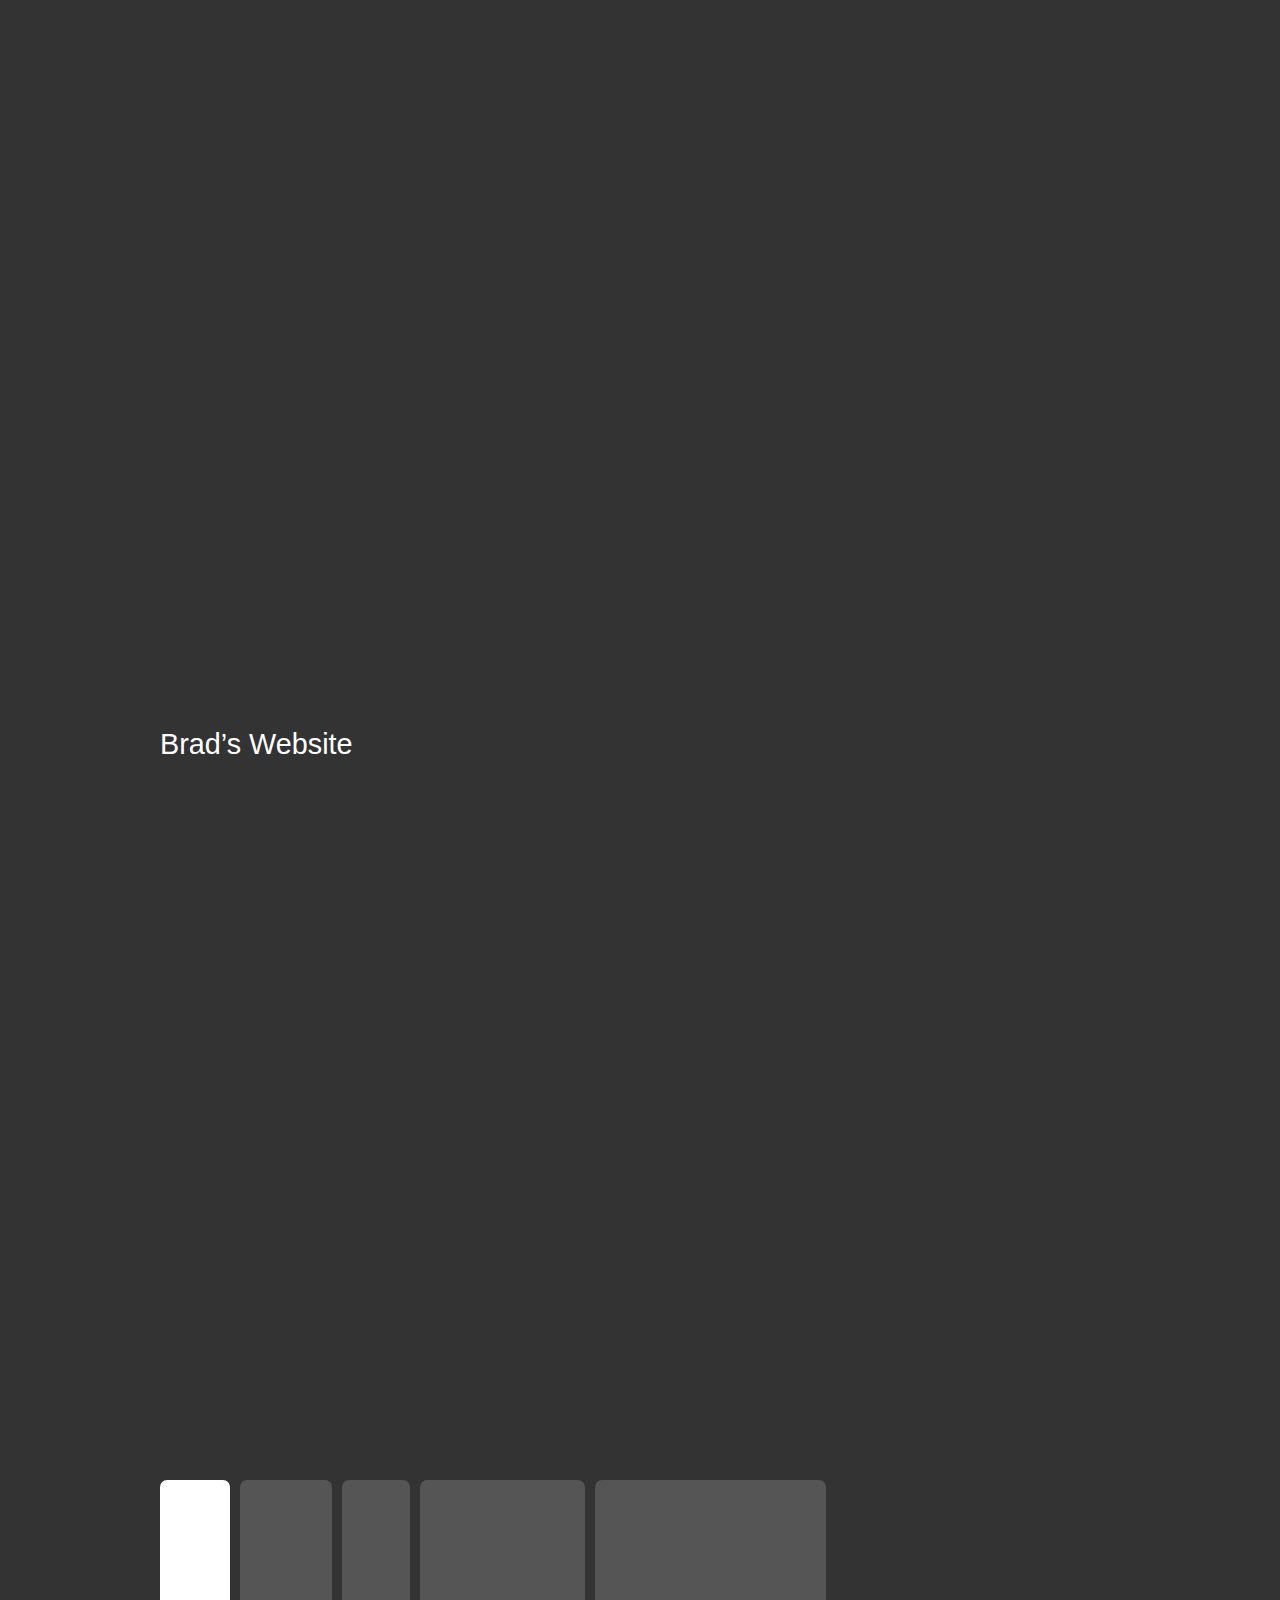
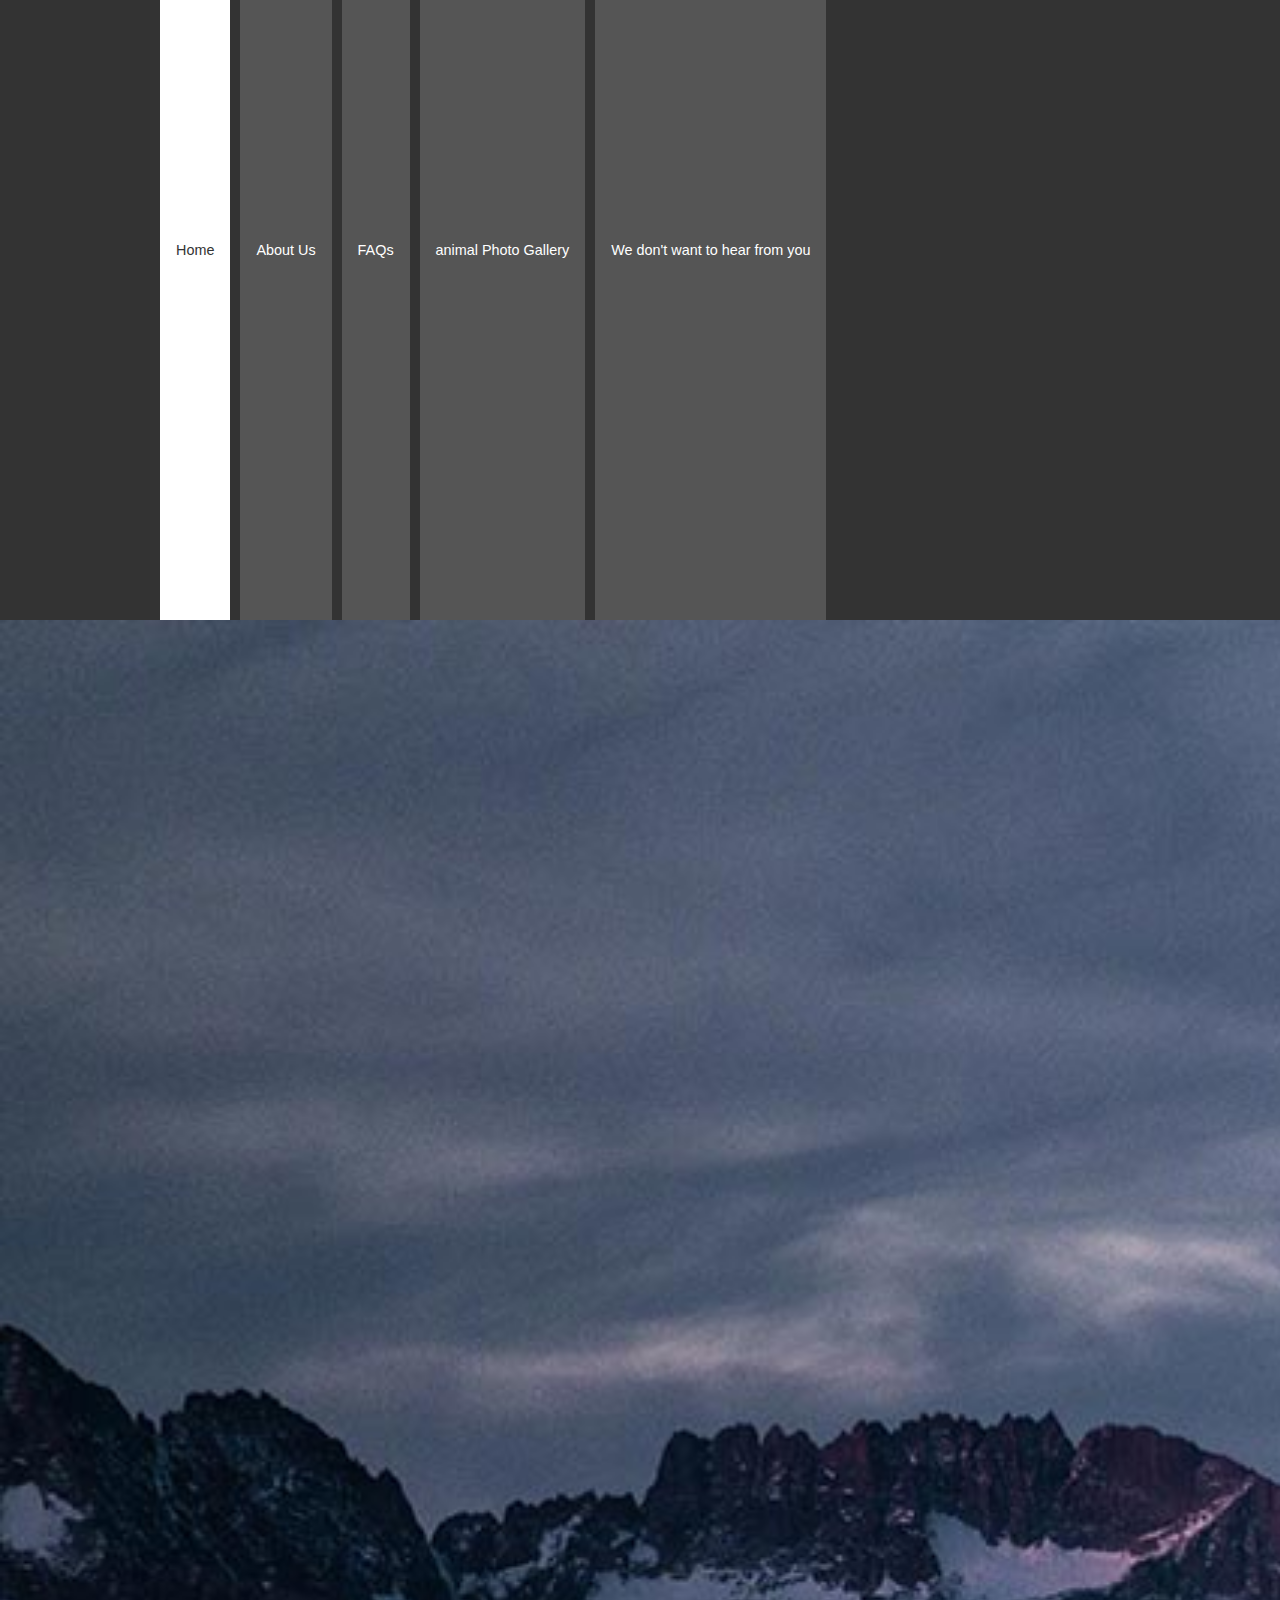
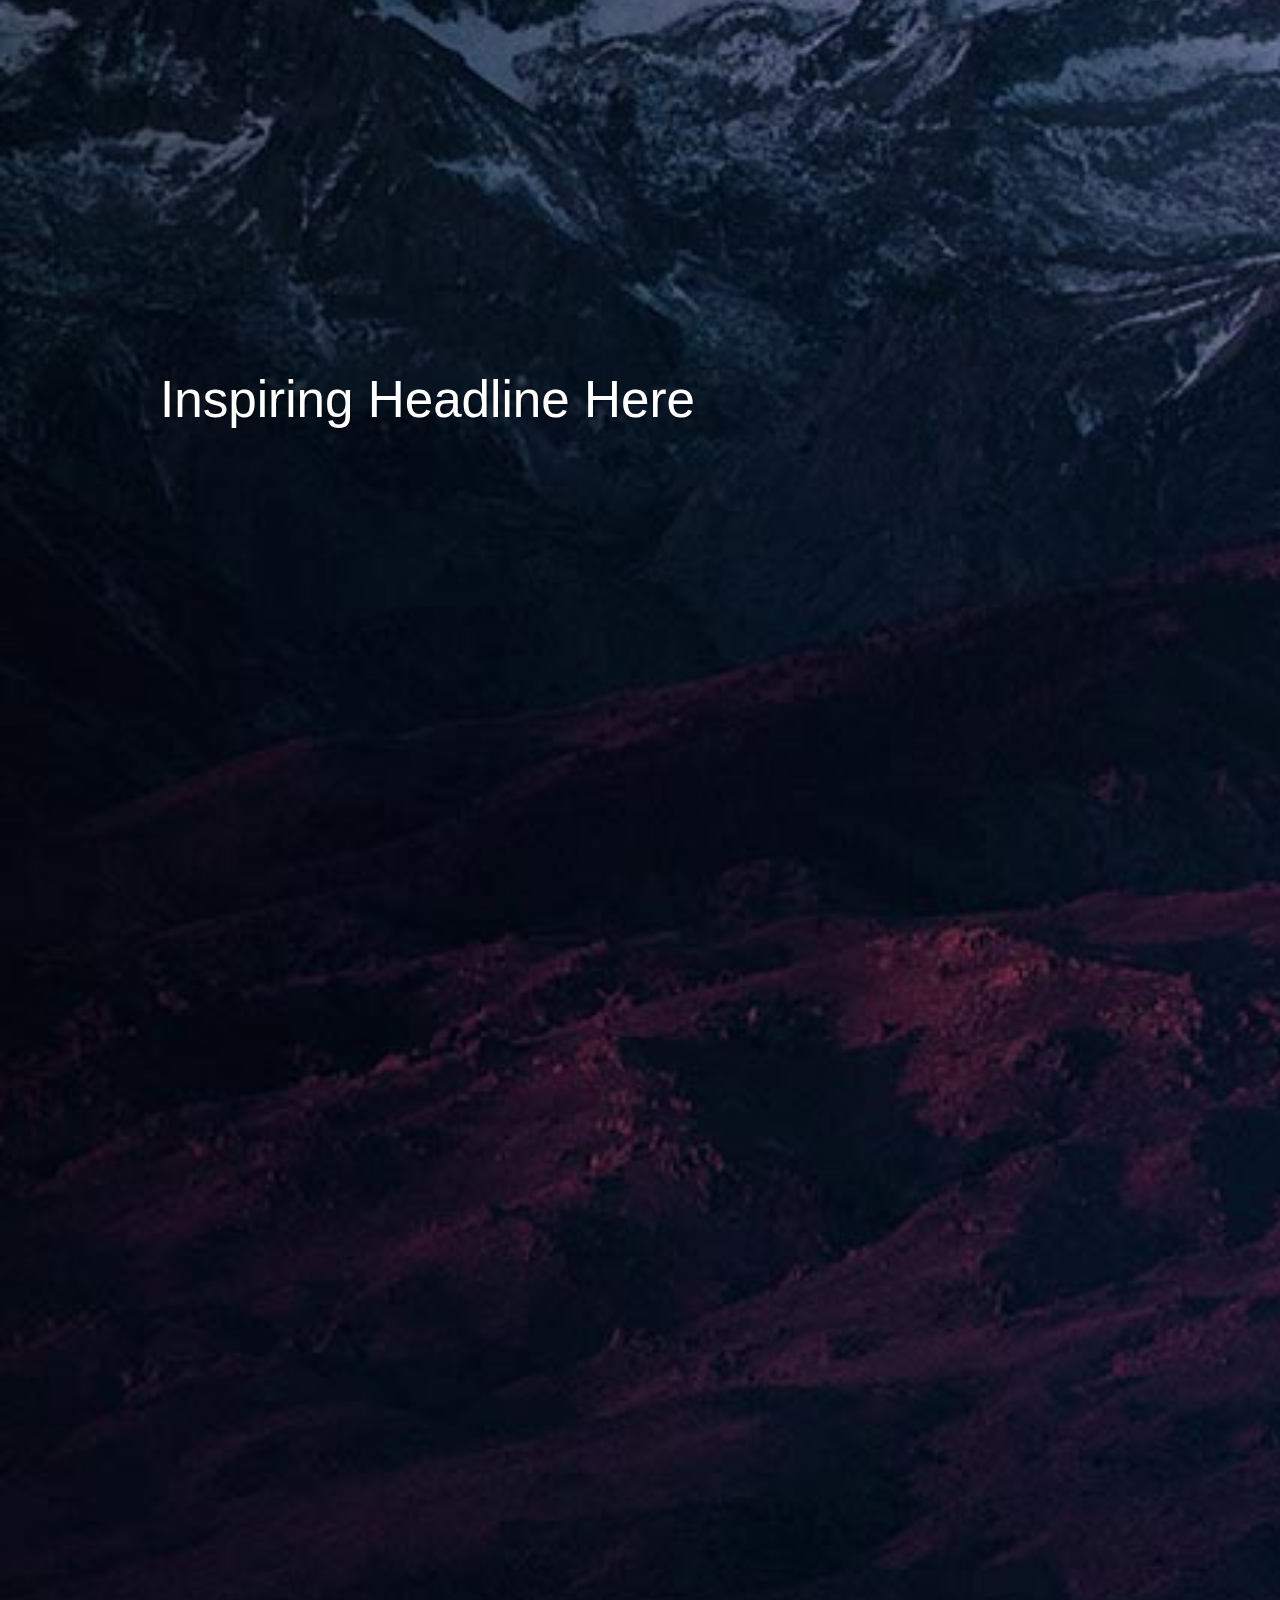
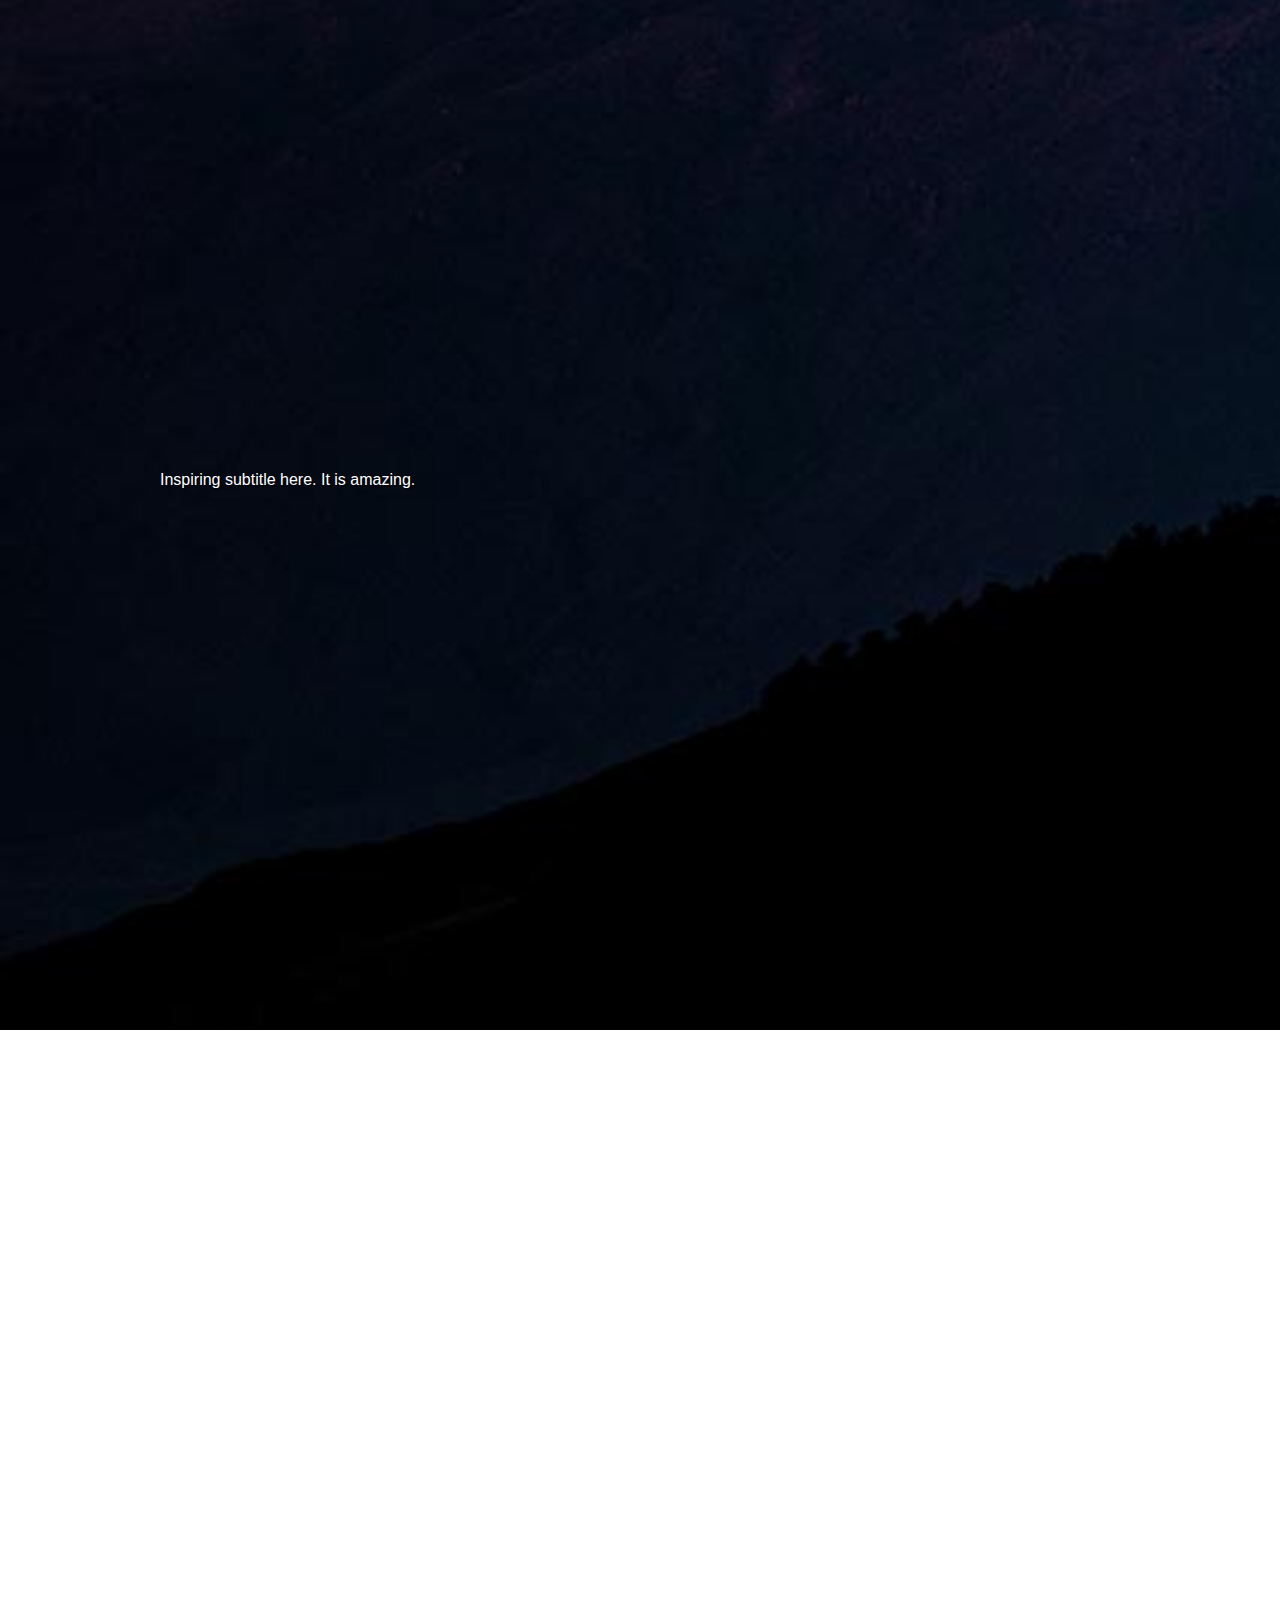
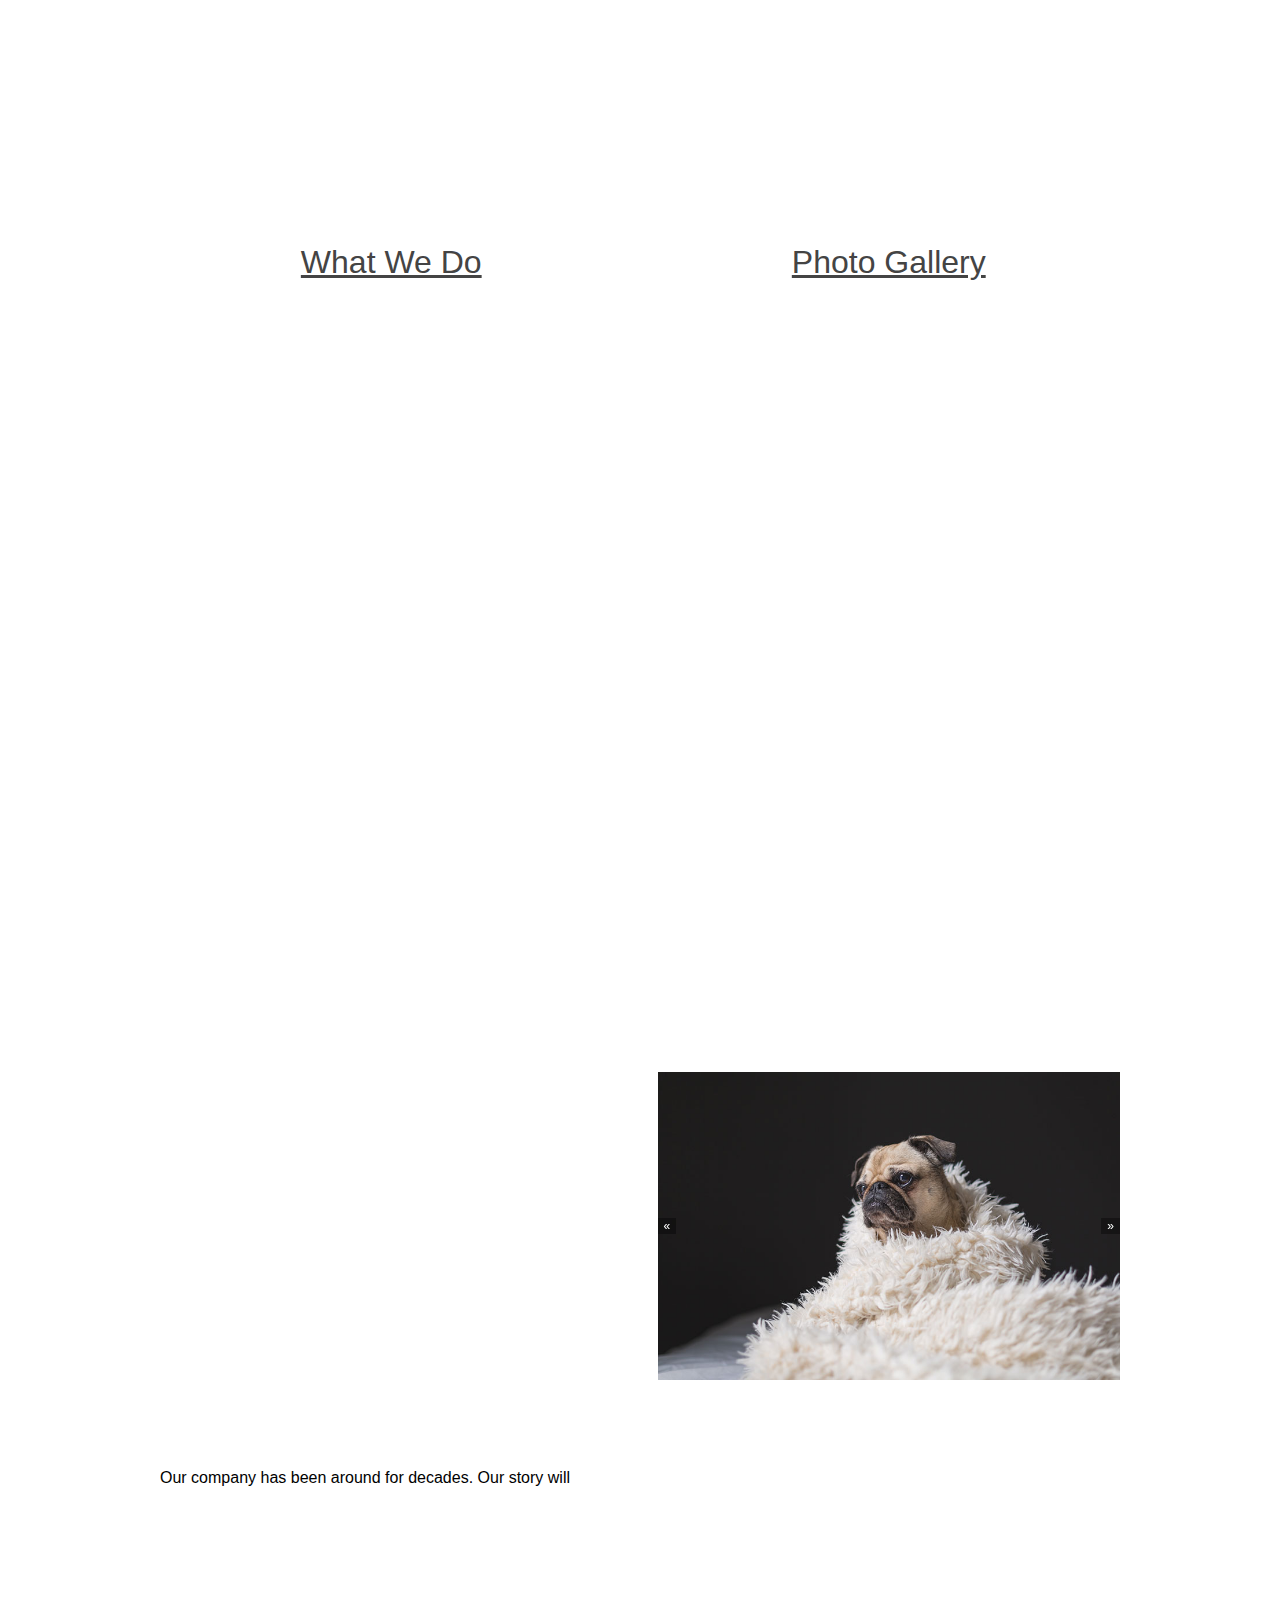
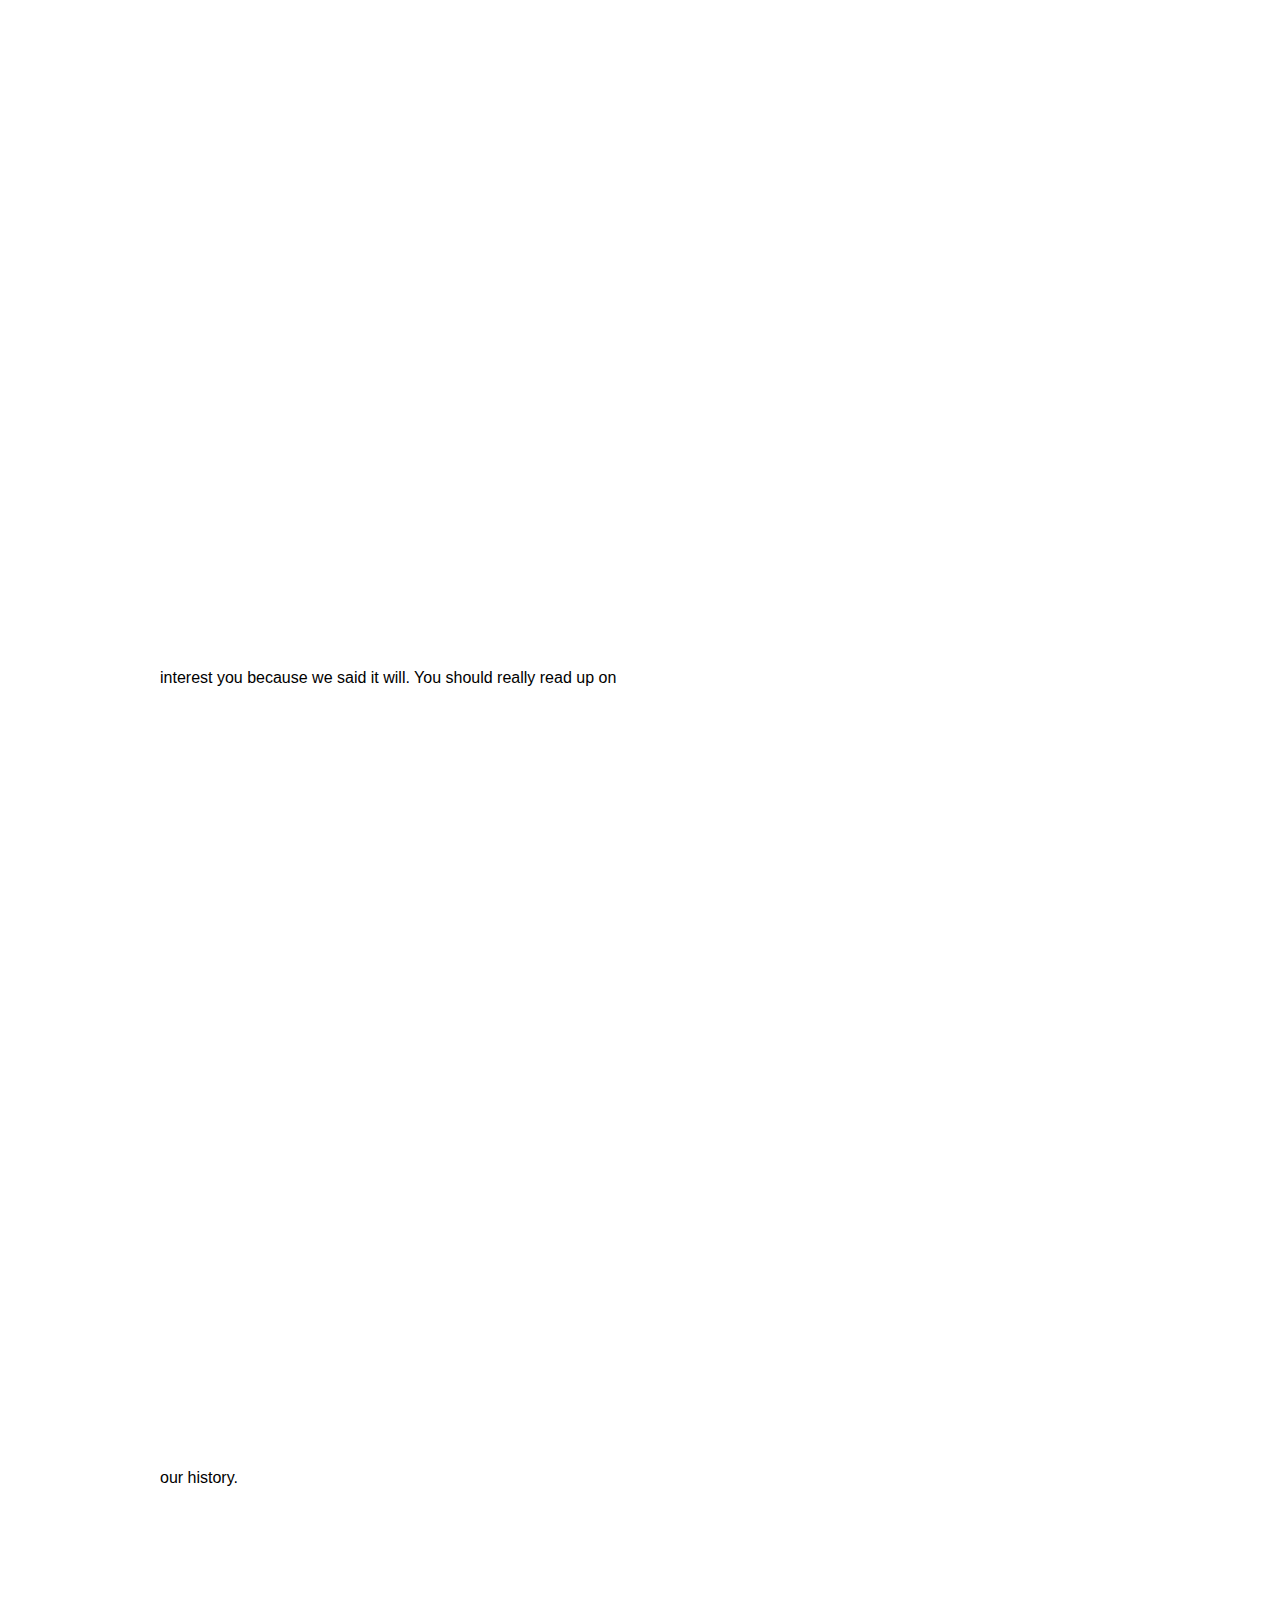
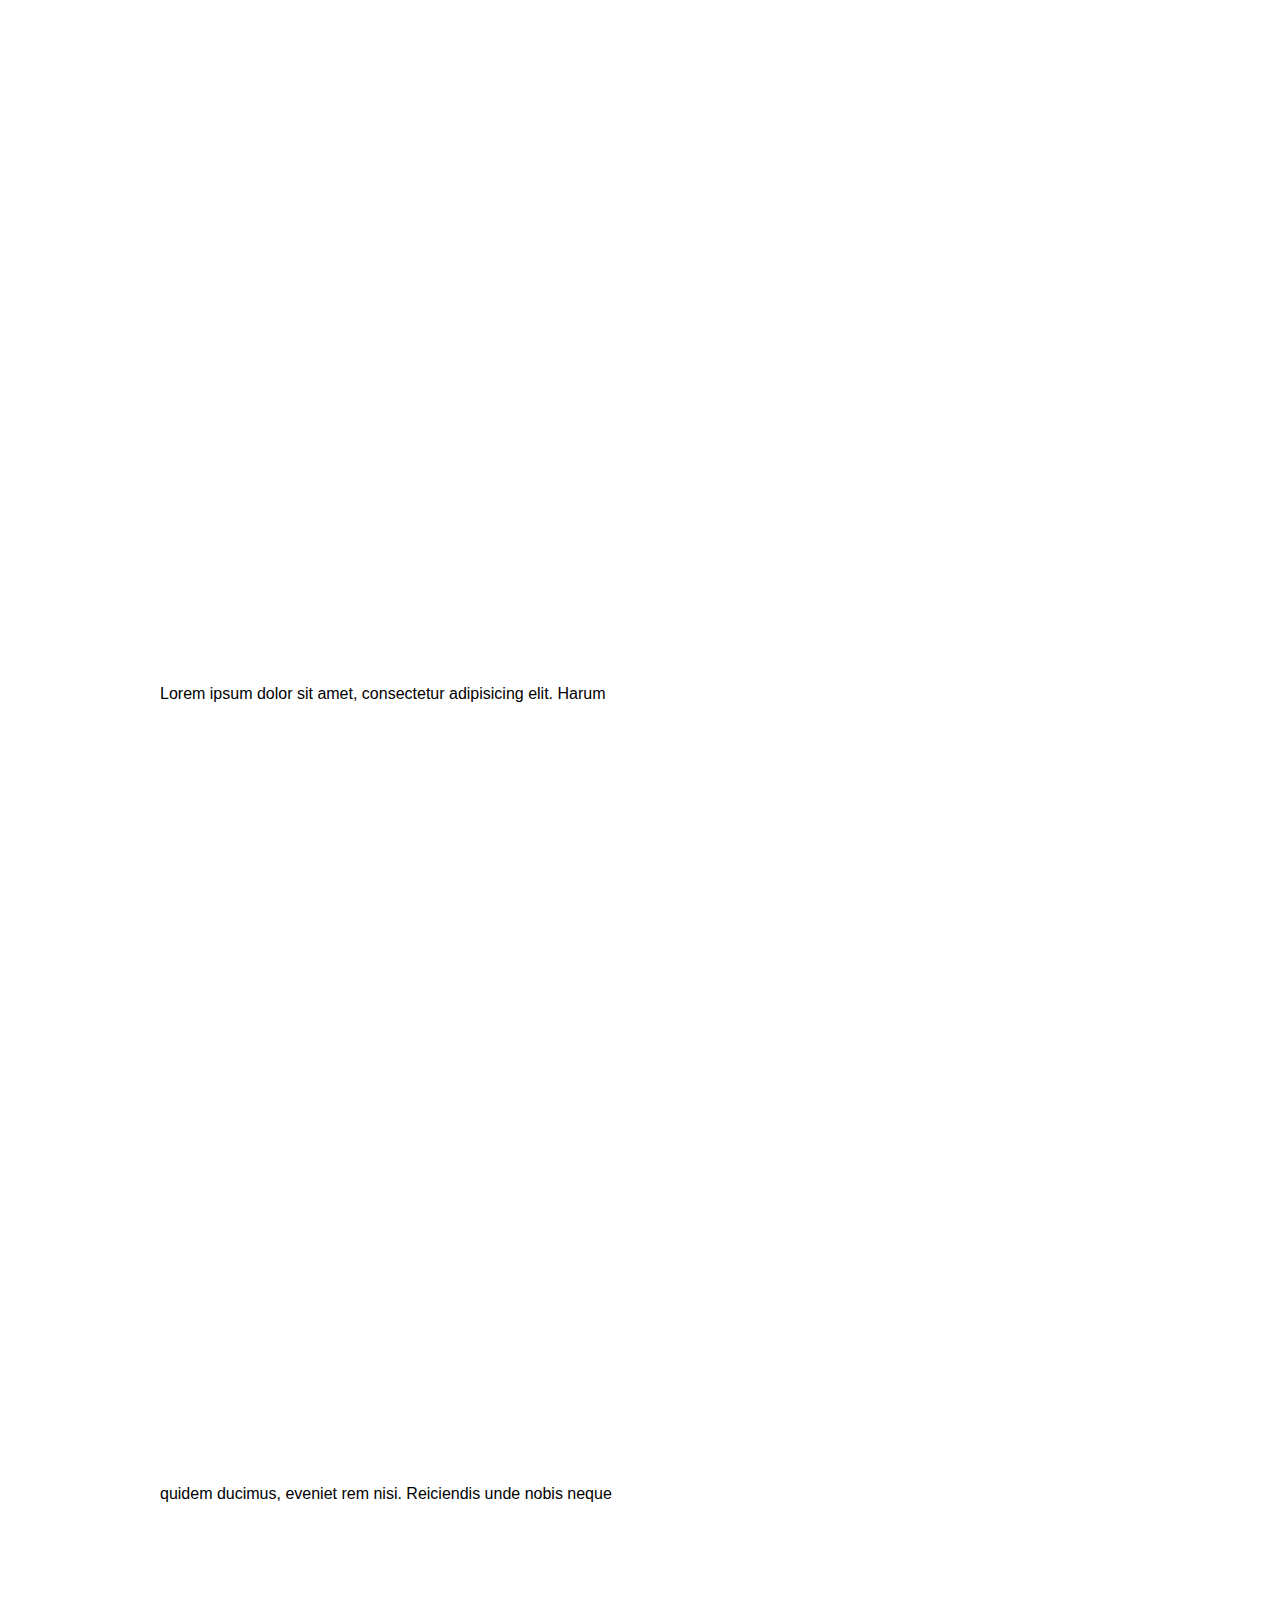
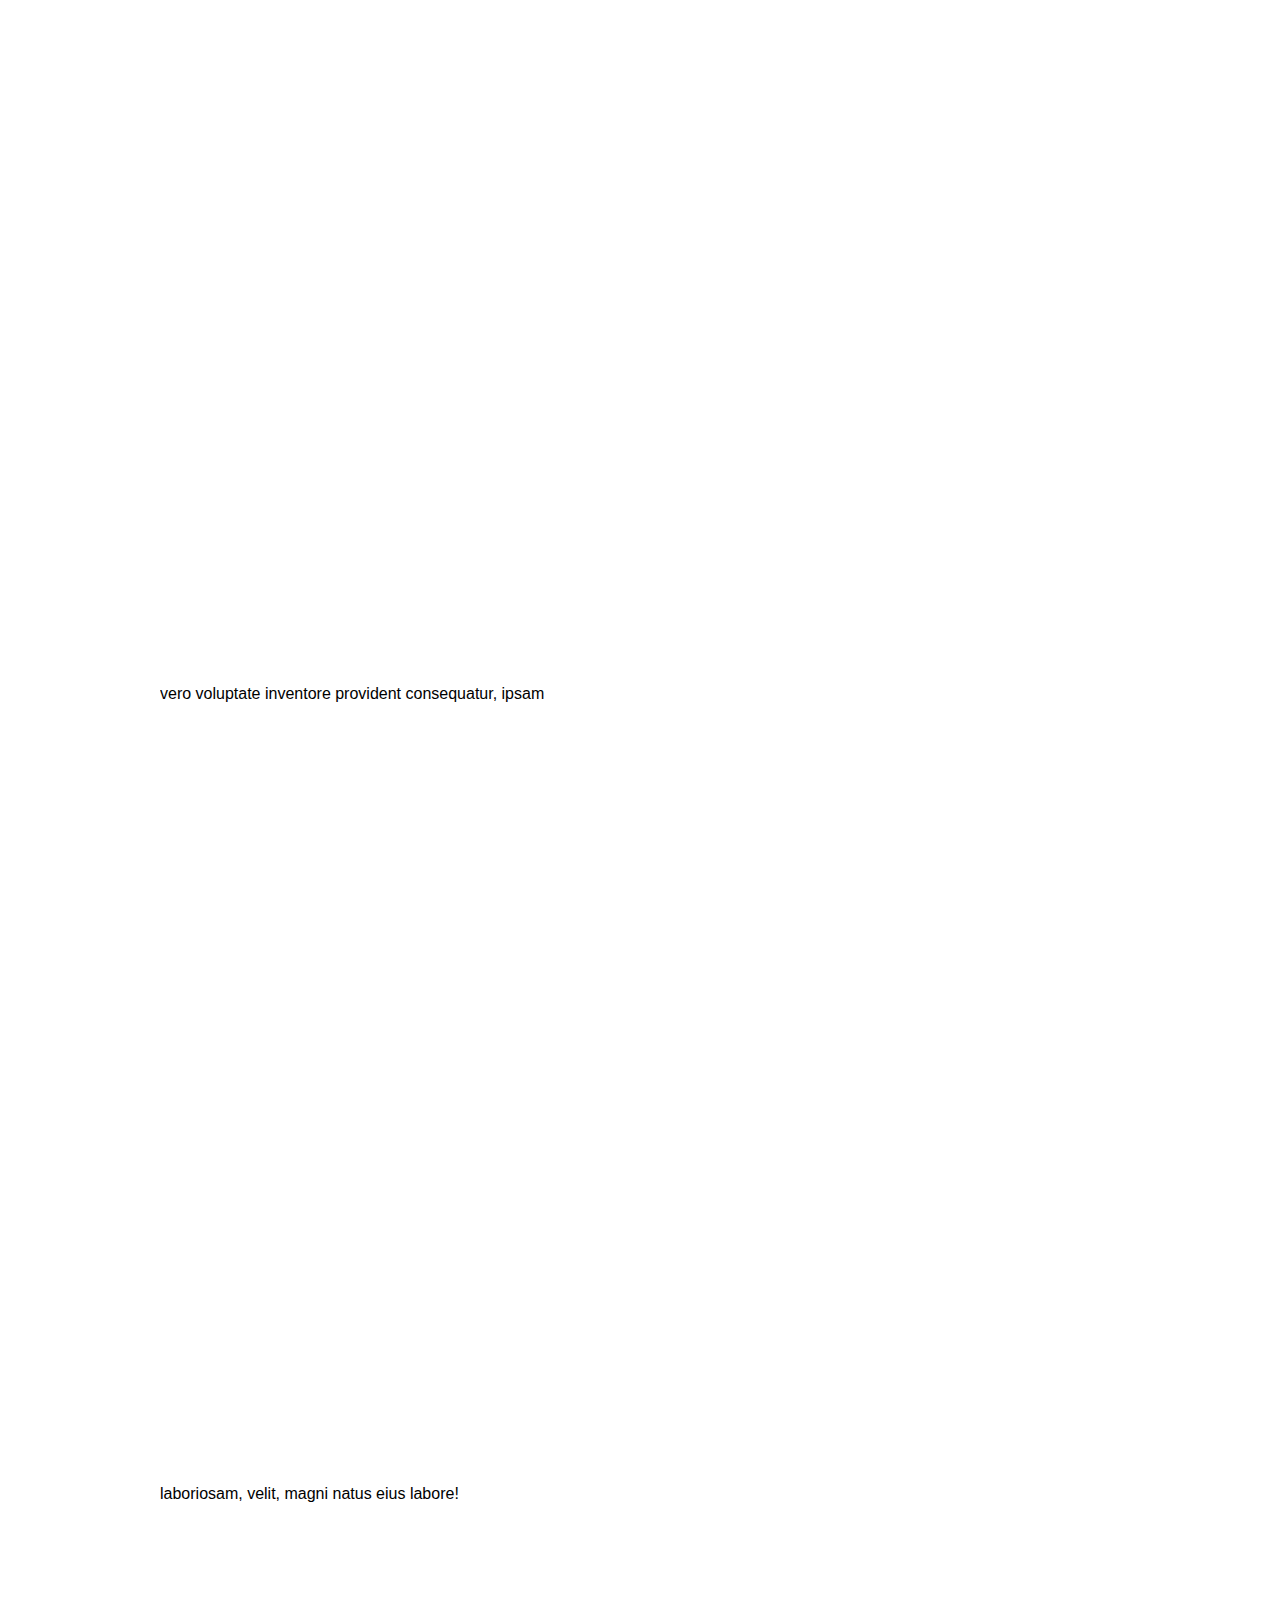
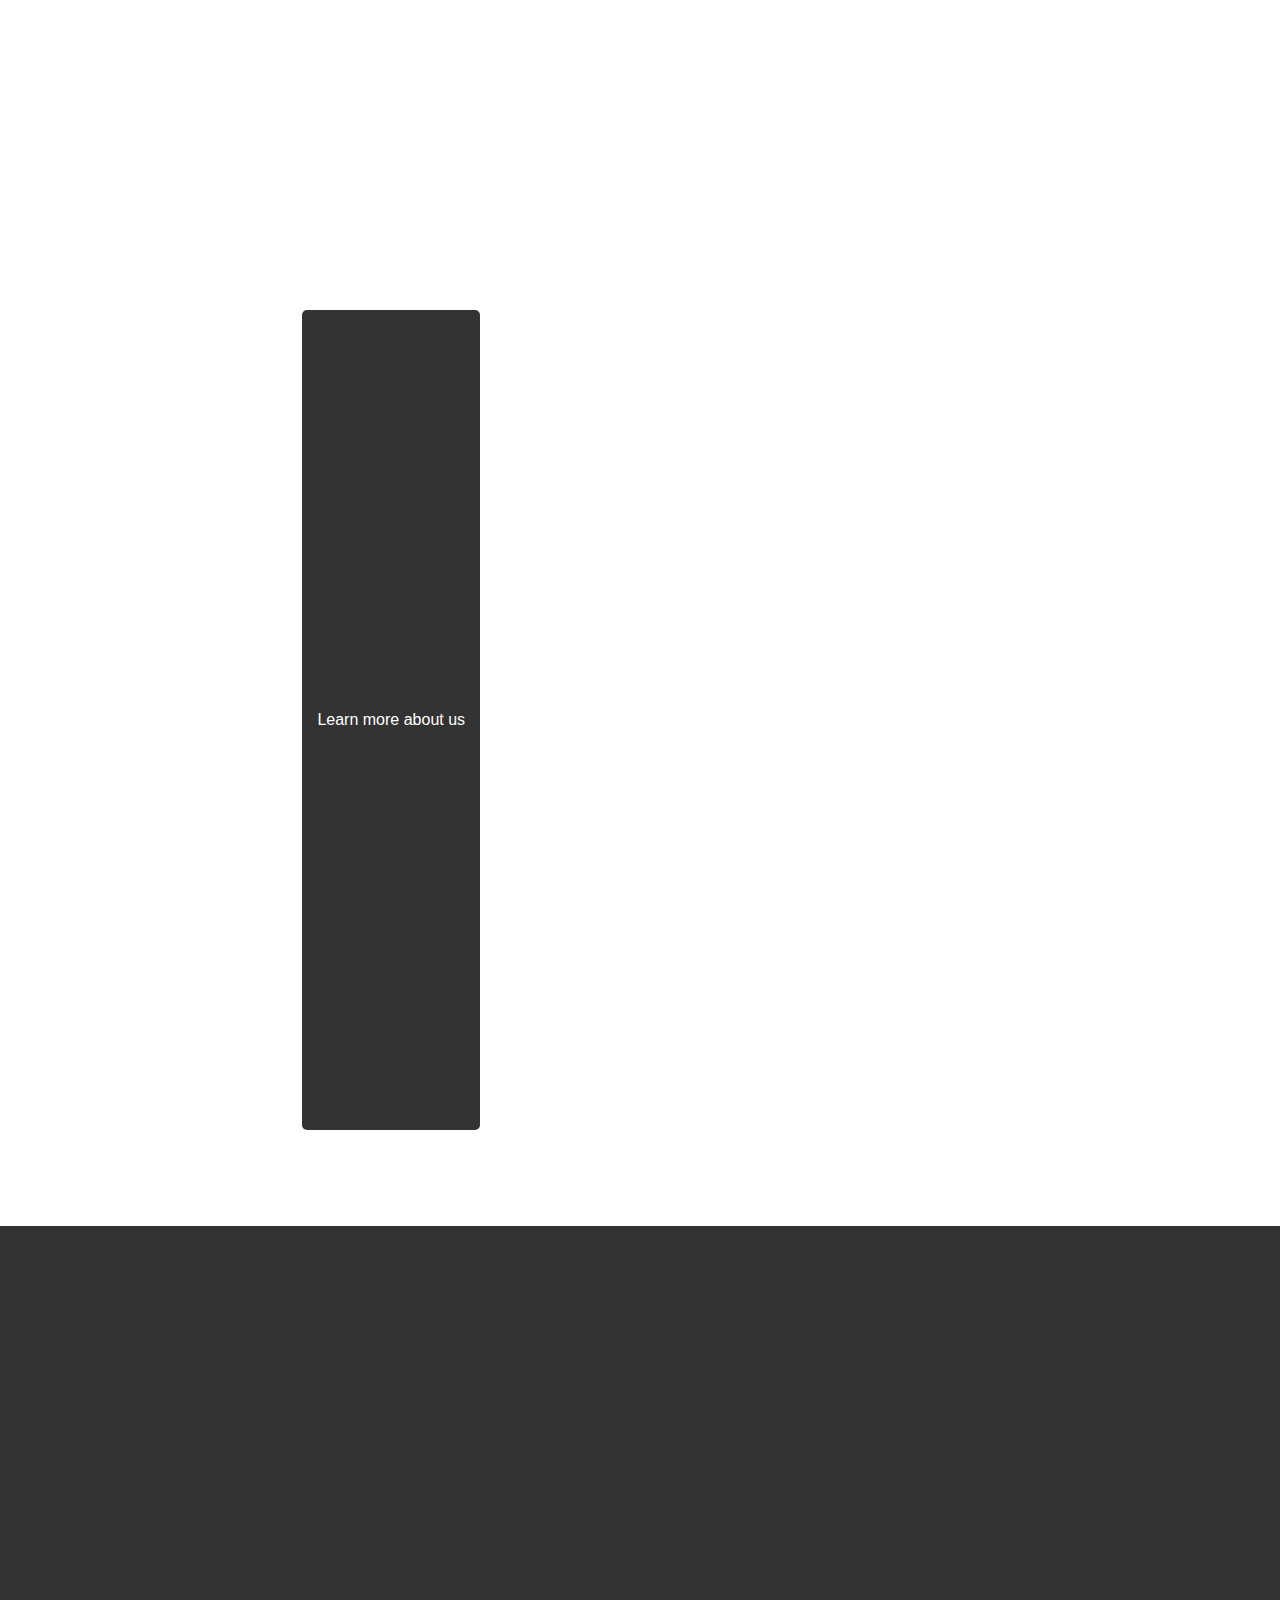
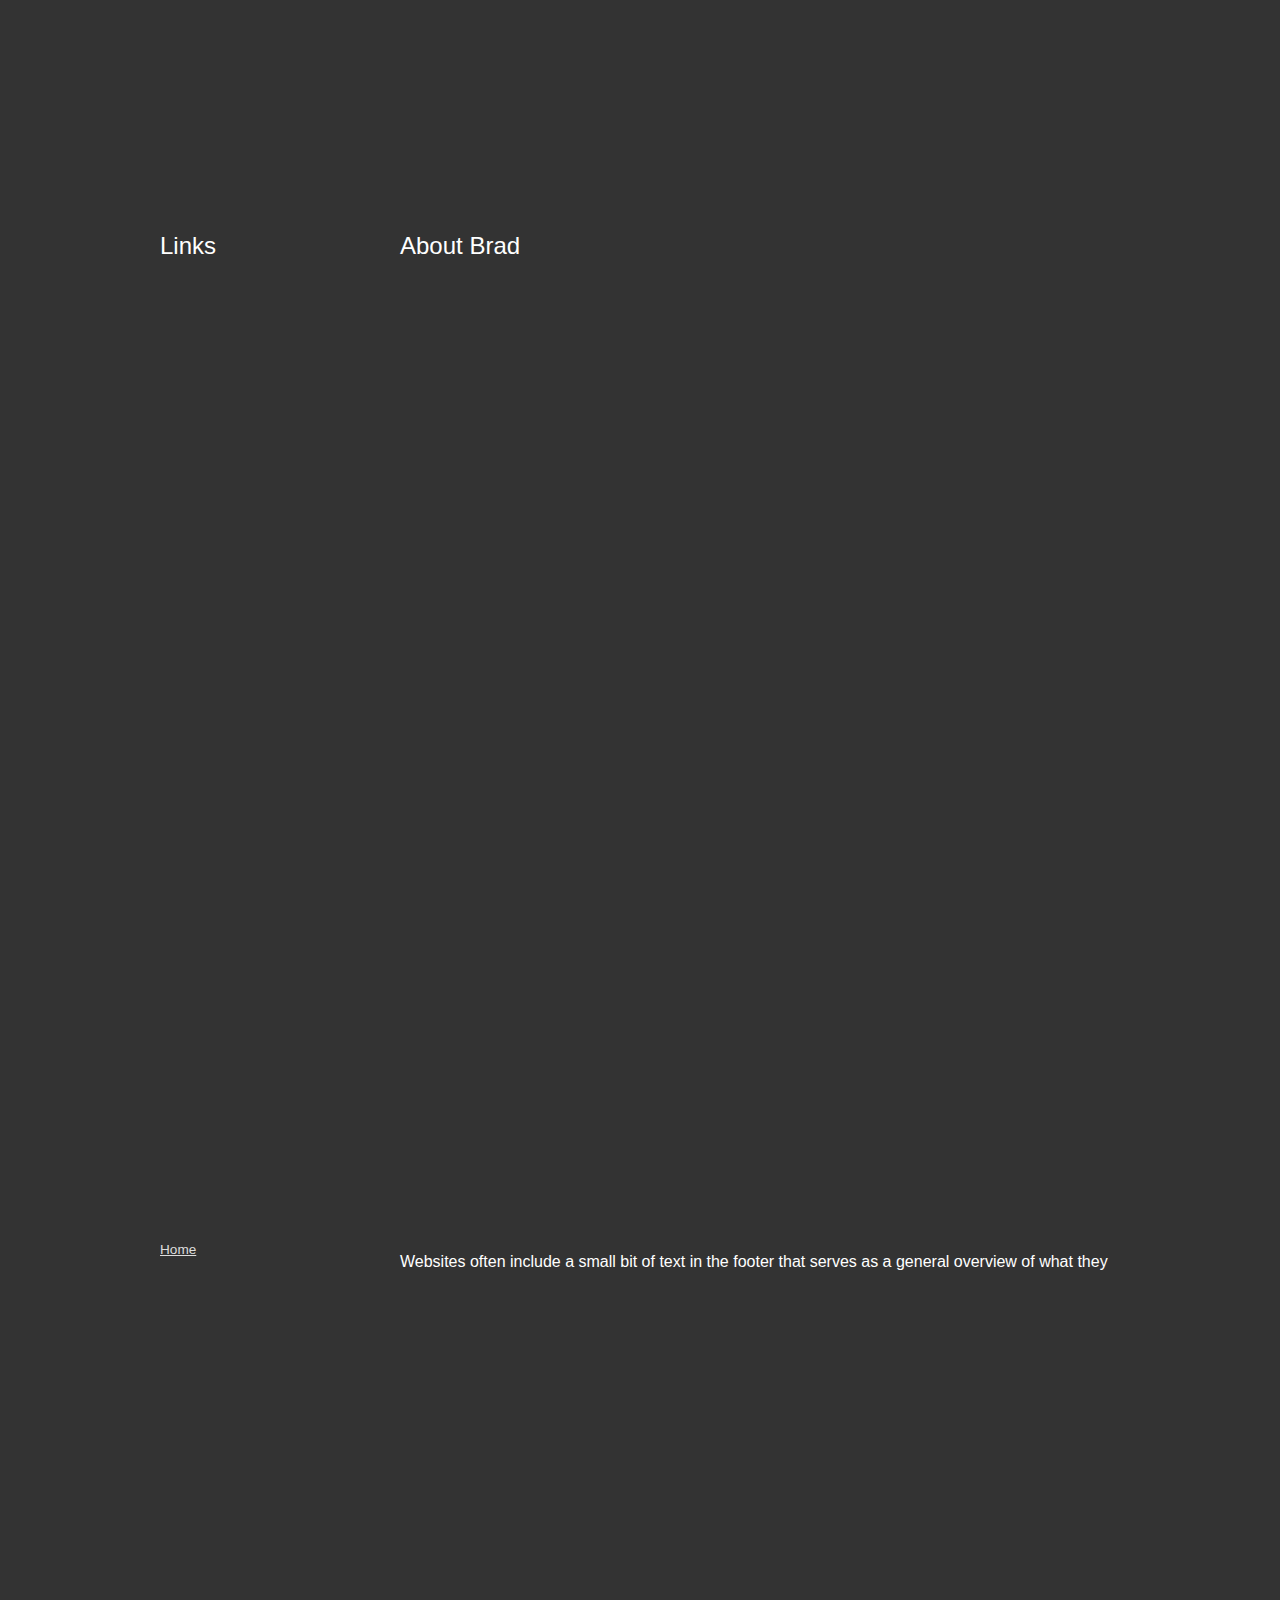
<file: index.html>
<!DOCTYPE html>
<html>
  <head>
    <meta charset="utf-8">
    <meta name="viewport" content="width=device-width, initial-scale=1">
    <title>GRANTS&rsquo;s AND FUNDING FOR YOUR BUSINESS</title>
    <link rel="stylesheet" href="css/slick.css">
    <link rel="stylesheet" href="css/lightbox.css">
    <link rel="stylesheet" href="css/brads-styles.css">
  </head>
  <body>

    <div class="site-header">
      <div class="container">
        <h1><a href="index.html">Brad&rsquo;s Website</a></h1>

        <nav class="main-navigation">
          <ul>
            <li class="current-page"><a href="index.html">Home</a></li>
            <li><a href="about.html">About Us</a></li>
            <li><a href="faqs.html">FAQs</a></li>
            <li><a href="photo-gallery.html">animal Photo Gallery</a></li>
            <li><a href="contact.html">We don't want to hear from you</a></li>
          </ul>
        </nav>

        <span class="mobile-menu-button">Menu</span>

      </div>
    </div>

    <div class="intro-hero">
      <div class="container">
        <h2>Inspiring Headline Here</h2>
        <p>Inspiring subtitle here. It is amazing.</p>
      </div>
    </div>

    <div class="container">
      <div class="row collapse-at-small">
        <div class="one-half">
          <h3 class="section-title"><a href="about.html">What We Do</a></h3>
          <p>Our company has been around for decades. Our story will interest you because we said it will. You should really read up on our history.</p>
          <p>Lorem ipsum dolor sit amet, consectetur adipisicing elit. Harum quidem ducimus, eveniet rem nisi. Reiciendis unde nobis neque vero voluptate inventore provident consequatur, ipsam laboriosam, velit, magni natus eius labore!</p>
          <p class="center-my-kids"><a href="about.html" class="pretty-button">Learn more about us</a></p>
        </div>
        <div class="one-half">
          <h3 class="section-title"><a href="photo-gallery.html">Photo Gallery</a></h3>
          <div class="slideshow">
            <img src="images/dog.jpg" alt="Dog">
            <img src="images/wildlife.jpg" alt="Wildlife">
            <img src="images/owl.jpg" alt="Owl">
          </div>
        </div>
      </div>
    </div>

    <div class="site-footer">
      <div class="container">
        <div class="footer-column-one">
          <h4>Links</h4>
          <nav class="footer-navigation">
            <ul>
              <li><a href="index.html">Home</a></li>
              <li><a href="about.html">About Us</a></li>
              <li><a href="faqs.html">FAQs</a></li>
              <li><a href="photo-gallery.html">Photo Gallery</a></li>
              <li><a href="contact.html">Contact Us</a></li>
            </ul>
          </nav>
        </div>

        <div class="footer-column-two">
          <h4>About Brad</h4>
          <p>Websites often include a small bit of text in the footer that serves as a general overview of what they do, etc... Lorem ipsum dolor sit amet, consectetur adipisicing elit. Et odio voluptatibus inventore, tenetur, dolores aperiam molestiae delectus earum. Magnam corrupti maiores error, numquam reprehenderit.</p>
        </div>

        <p class="copyright-footer">&copy; 2017 - Brad&rsquo;s website.</p>

      </div>
    </div>

    <div class="mobile-menu">
      <nav>
        <ul>
          <li><a href="index.html">Home</a></li>
          <li><a href="about.html">About Us</a></li>
          <li><a href="faqs.html">FAQs</a></li>
          <li><a href="photo-gallery.html">Photo Gallery</a></li>
          <li><a href="contact.html">Contact Us</a></li>
        </ul>
      </nav>
      <div class="close-menu">X</div>
    </div>

    <script src="https://ajax.googleapis.com/ajax/libs/jquery/3.1.0/jquery.min.js"></script>
    <script src="js/slick.js"></script>
    <script src="js/lightbox.min.js"></script>
    <script src="js/brads-javascript.js"></script>
  </body>
</html>
</file>
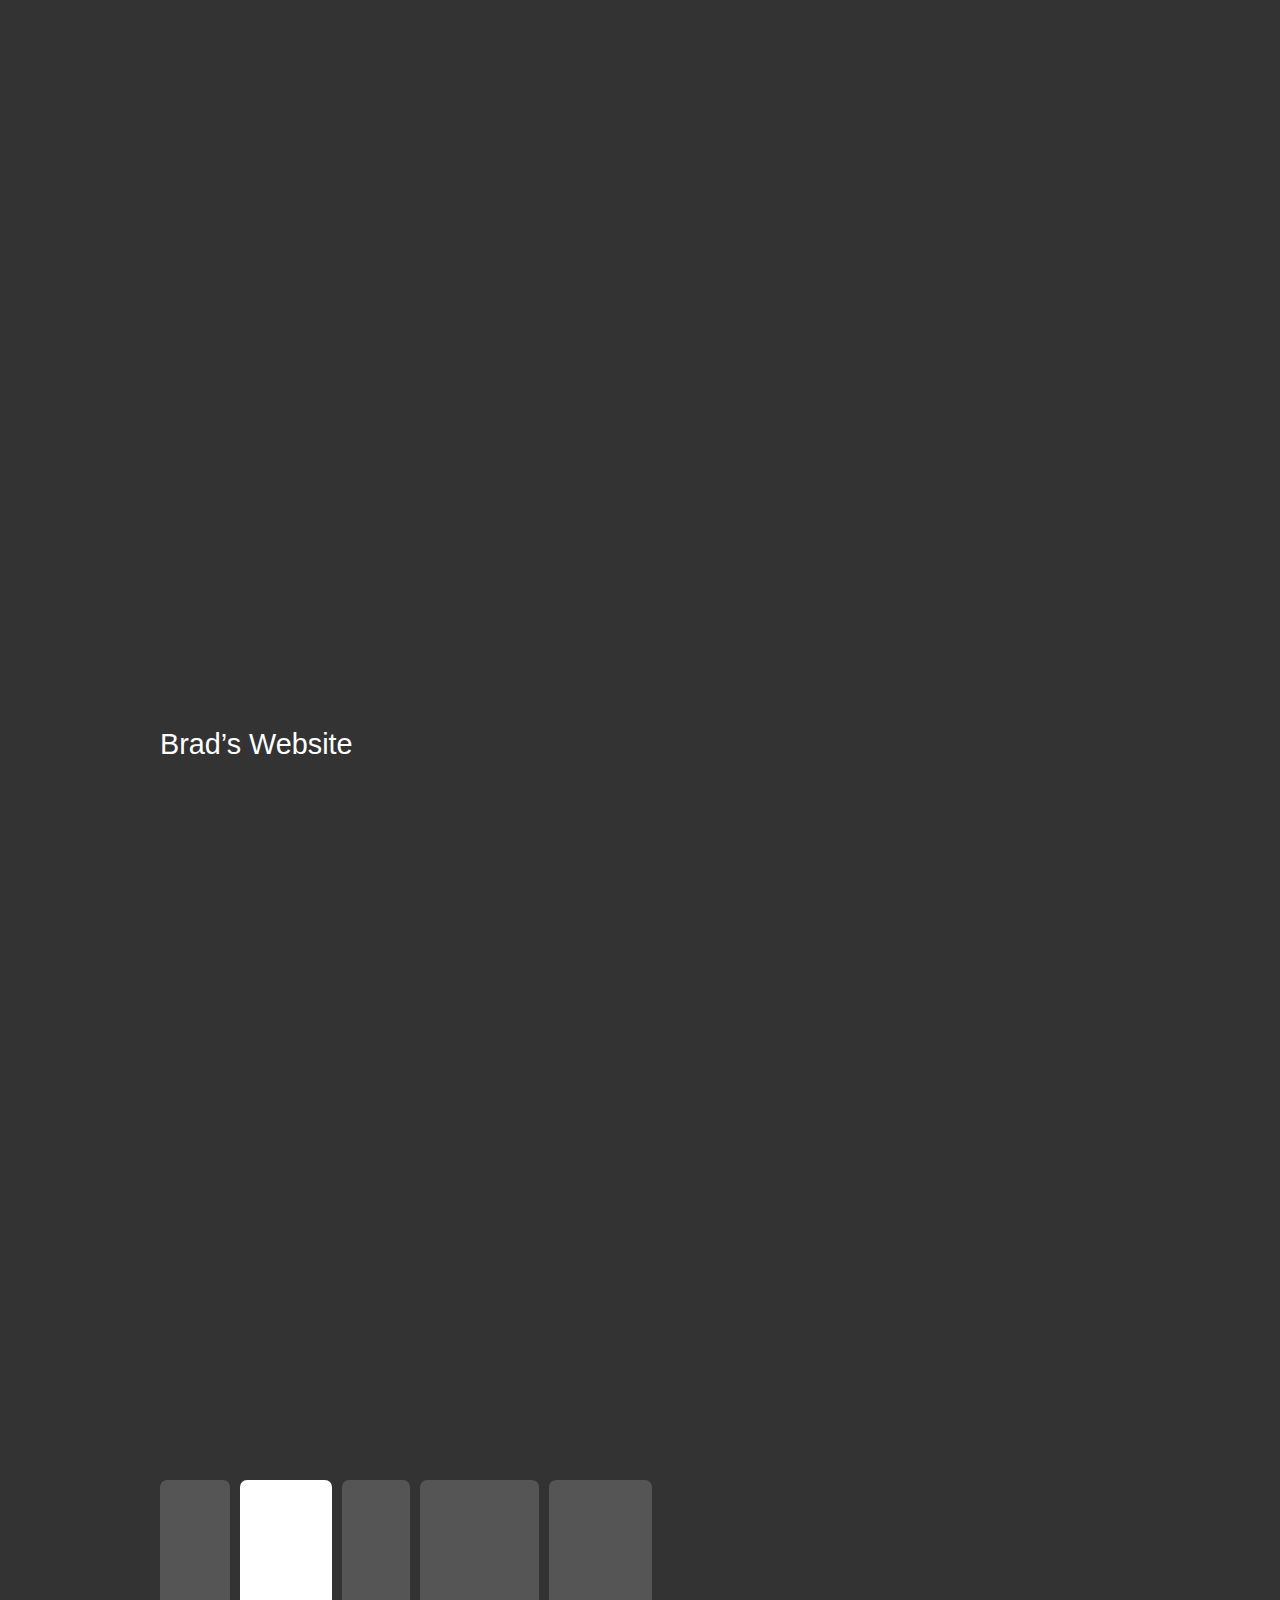
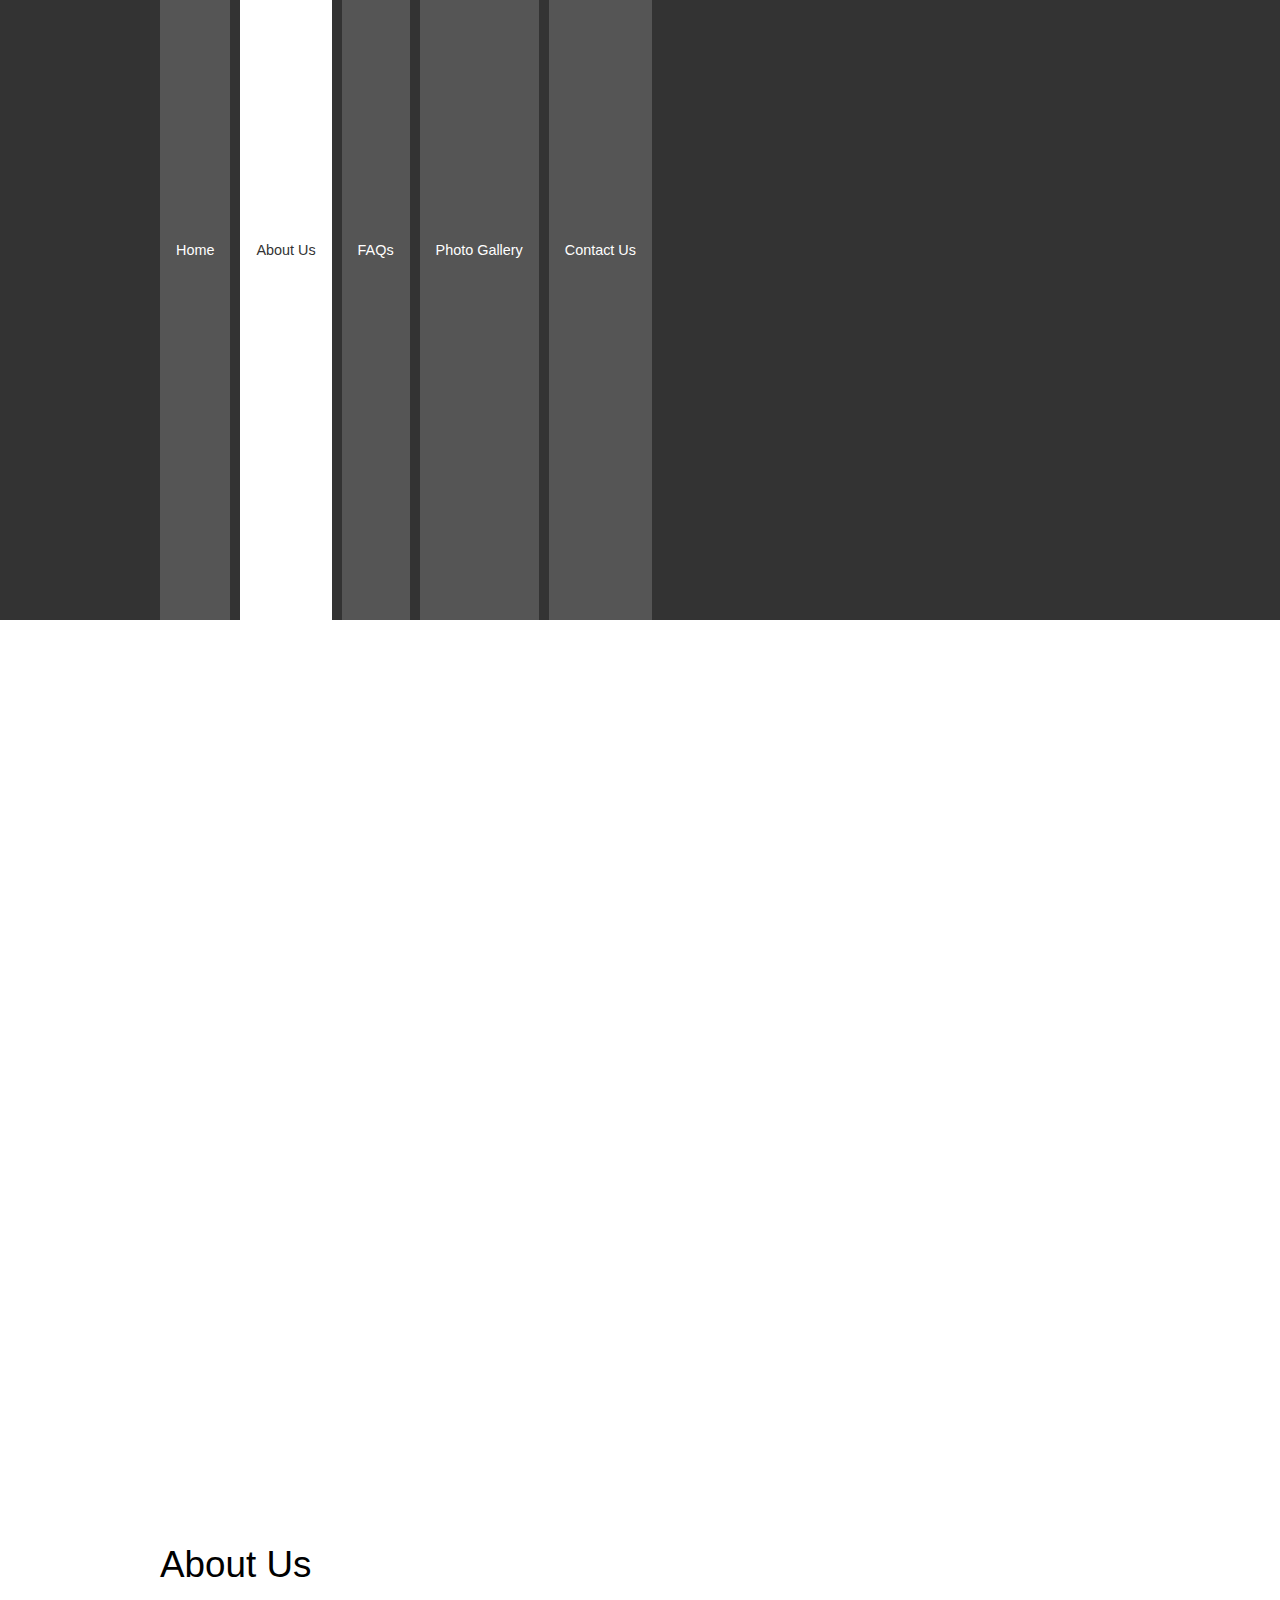
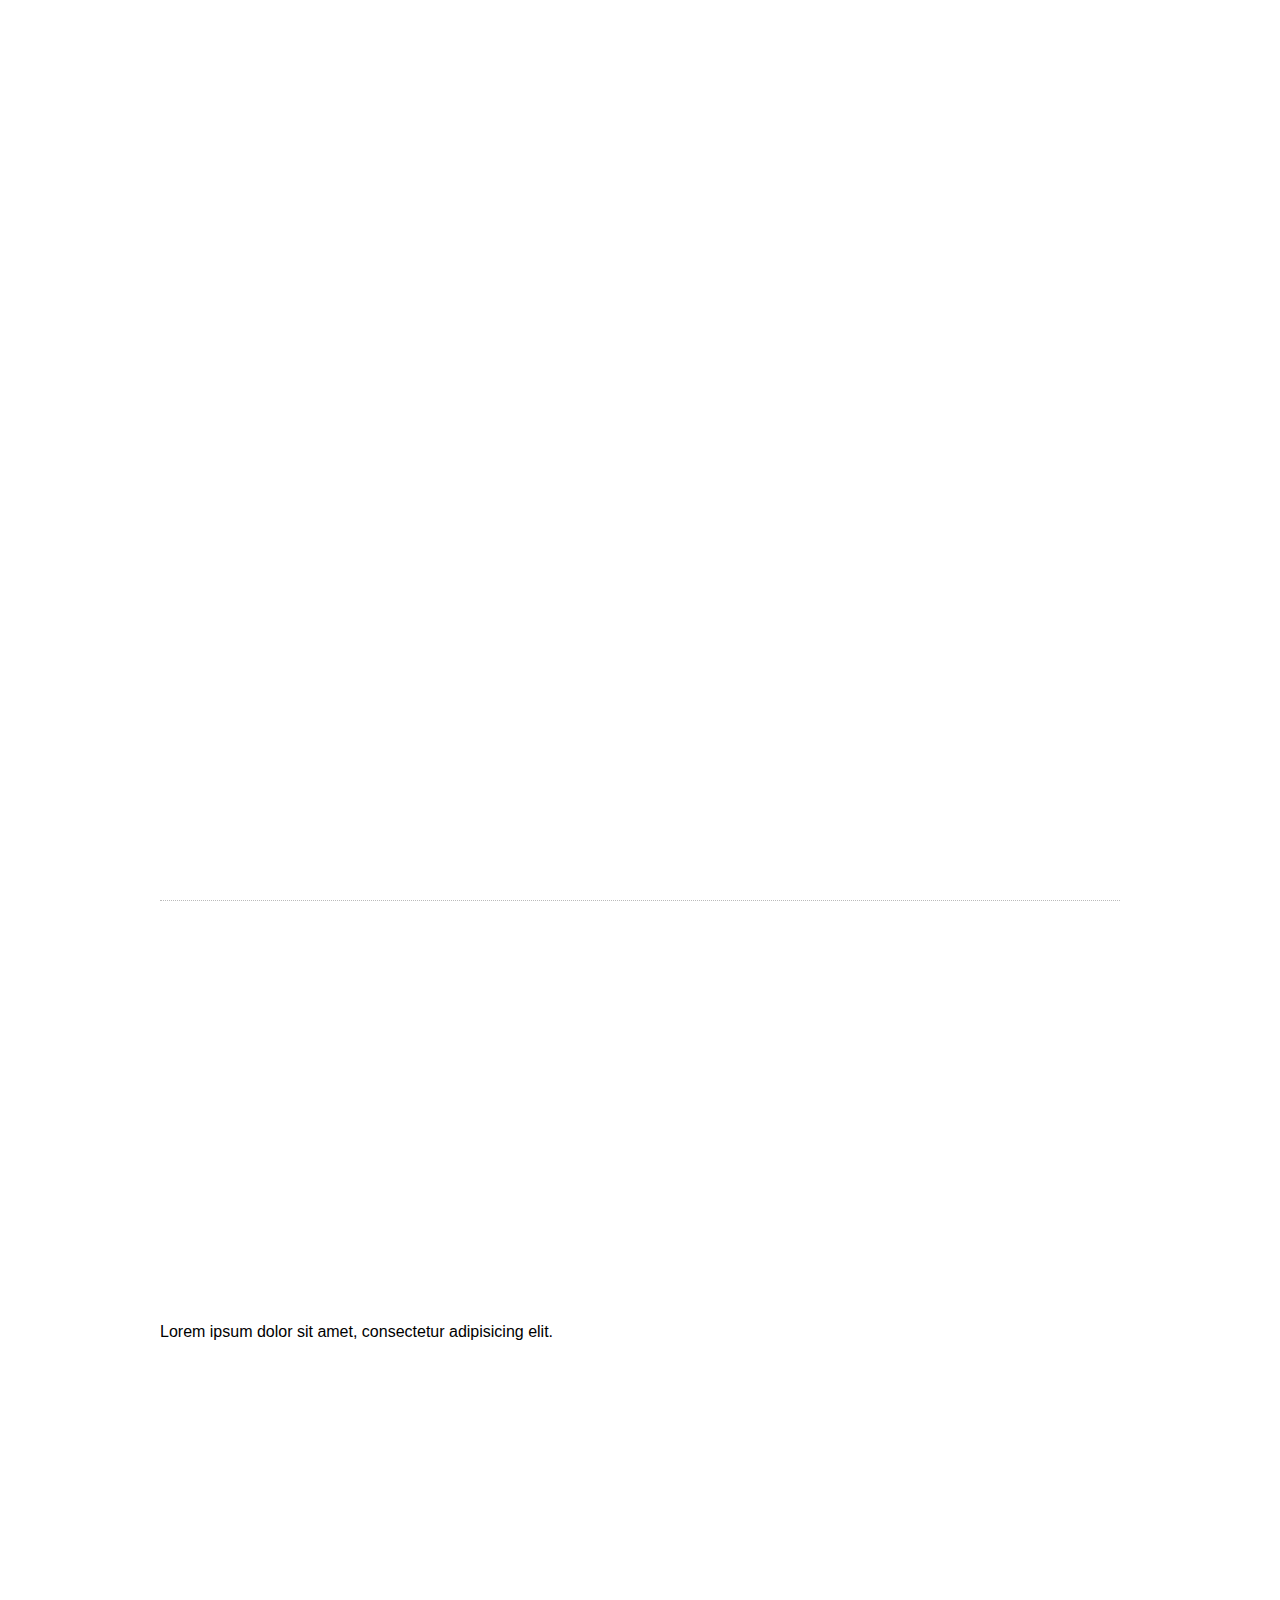
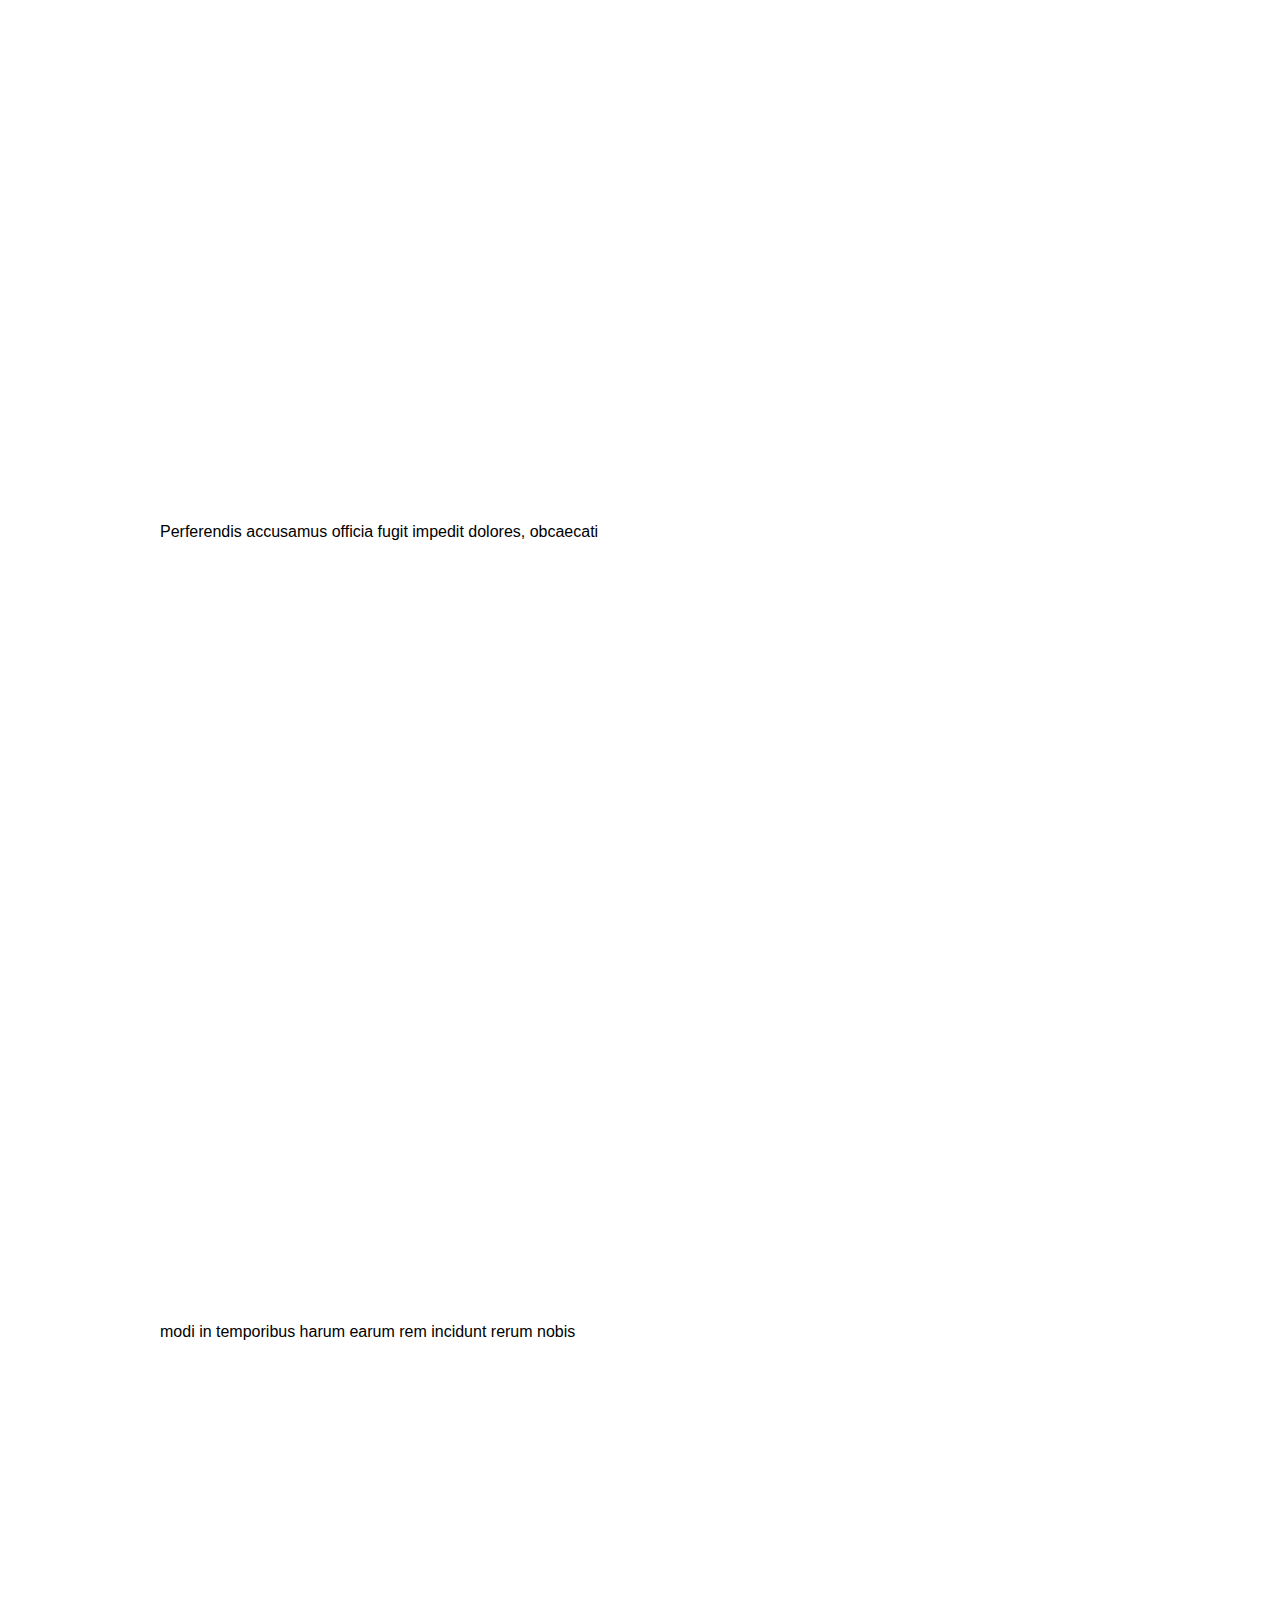
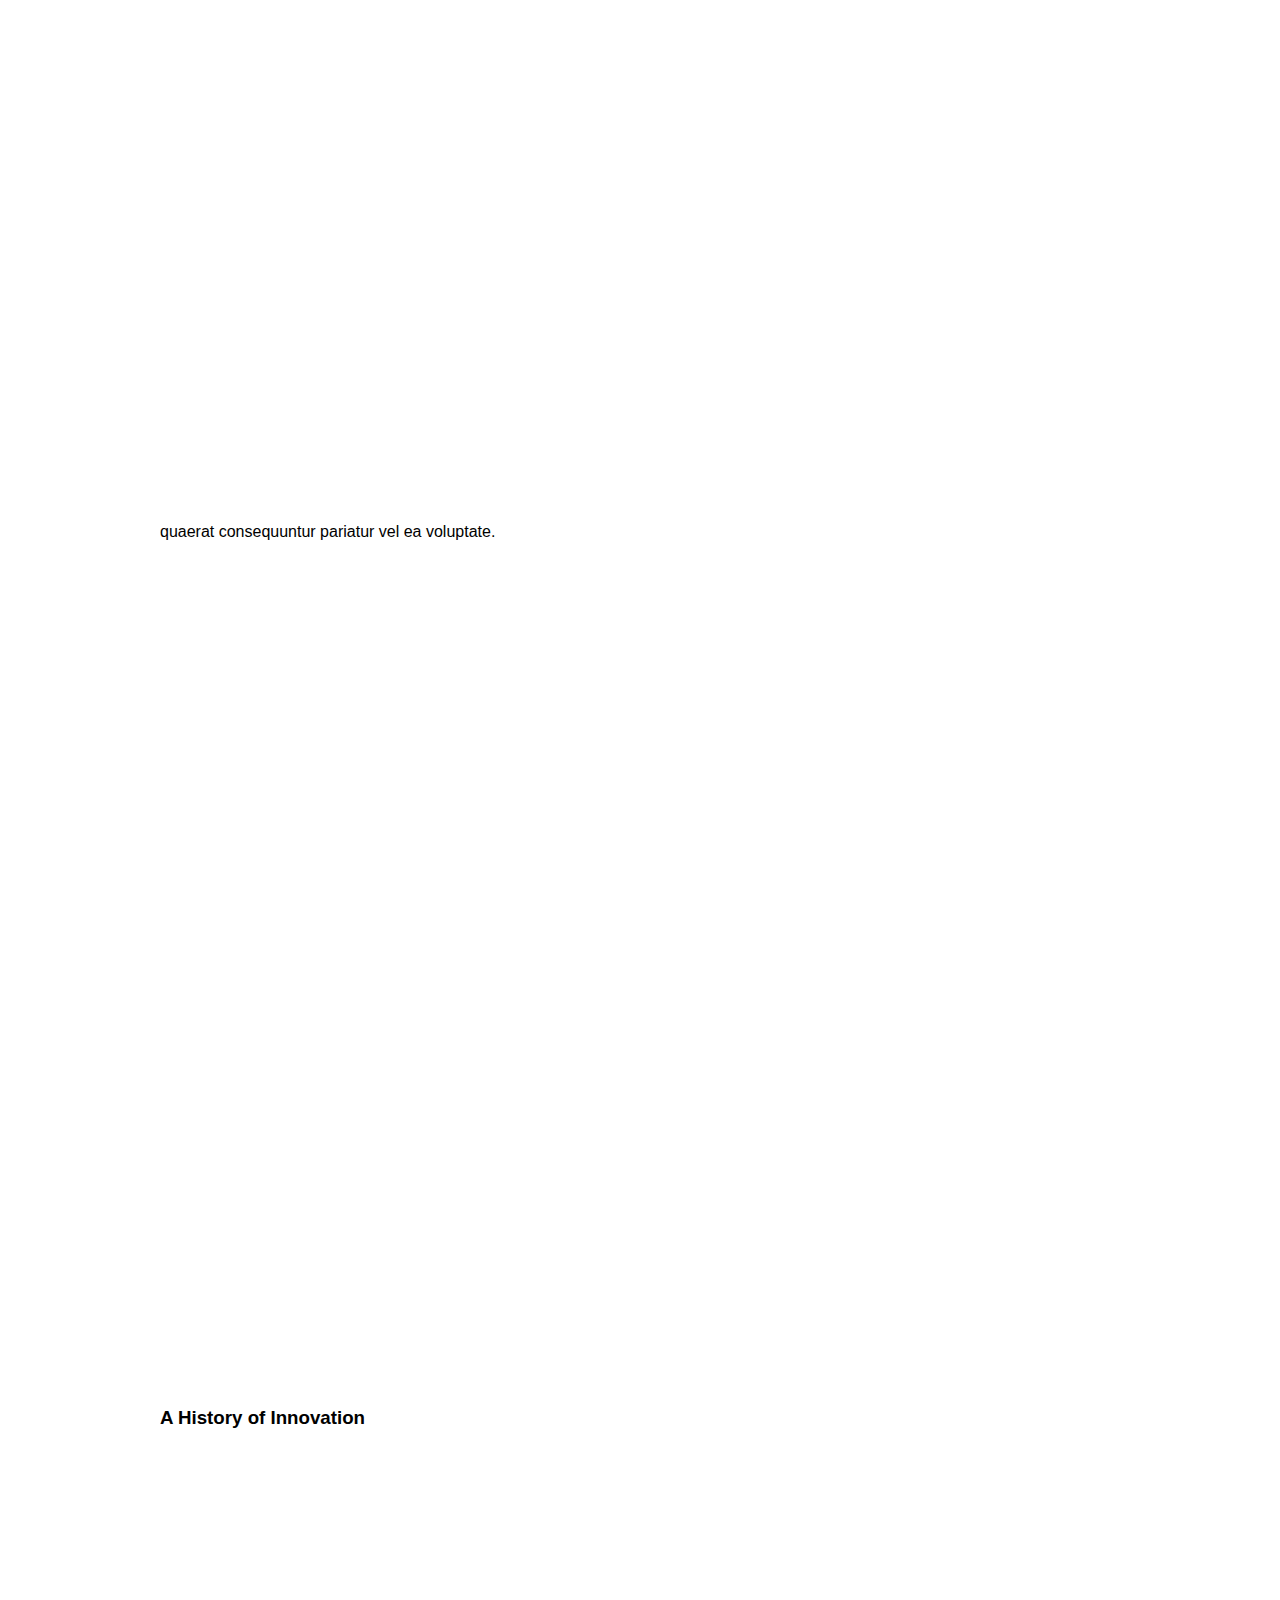
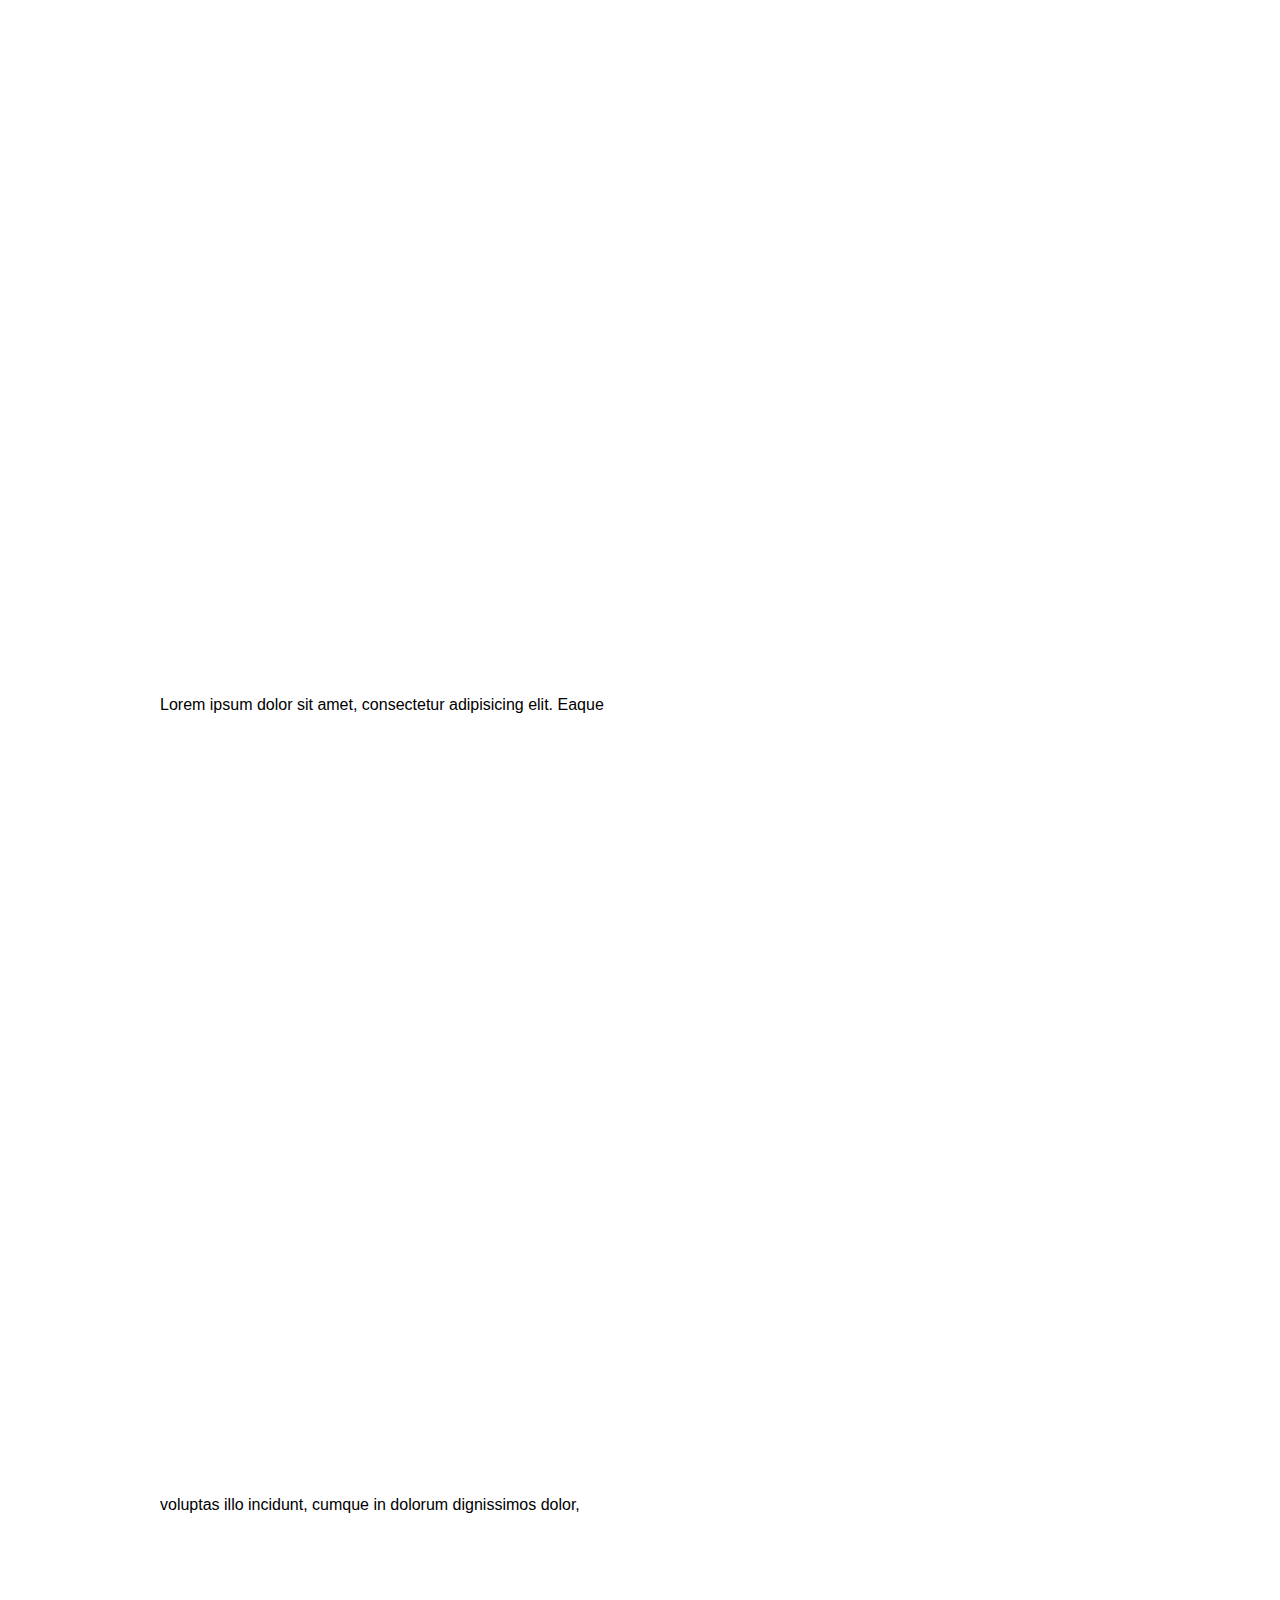
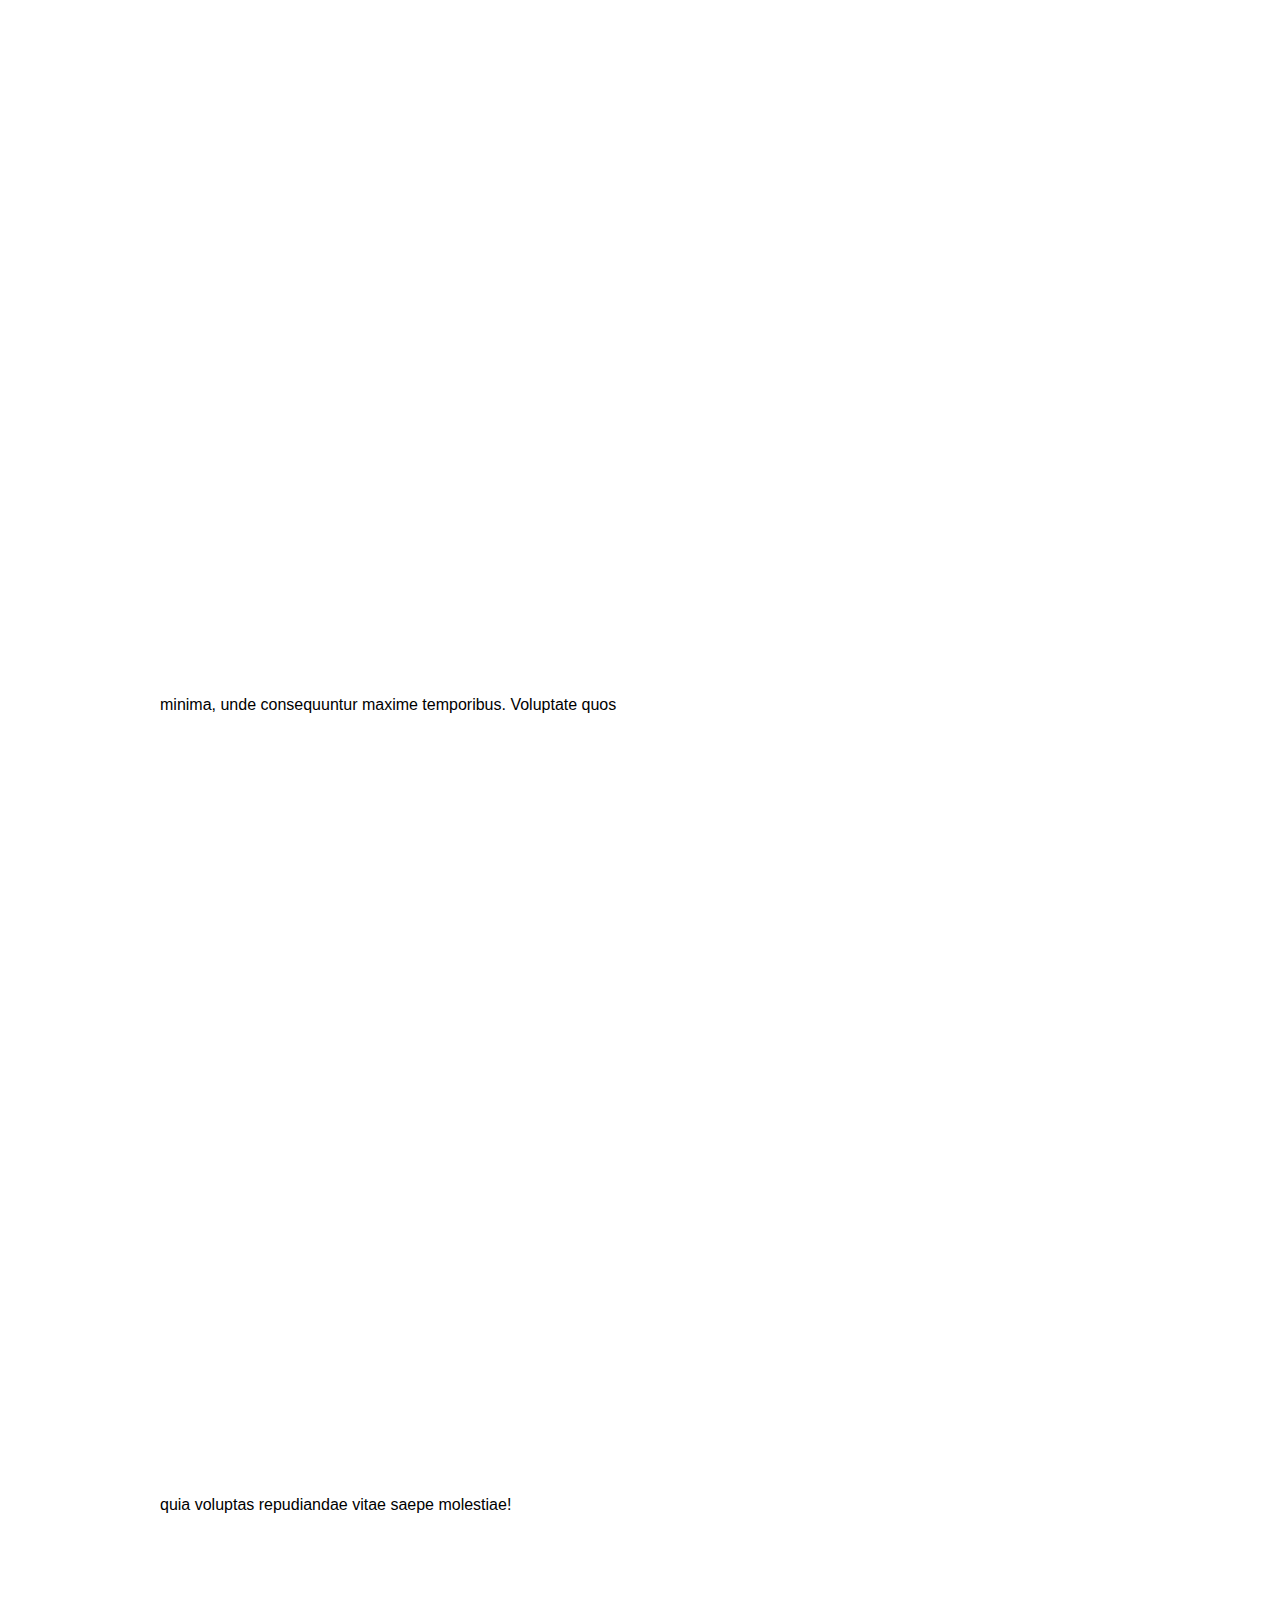
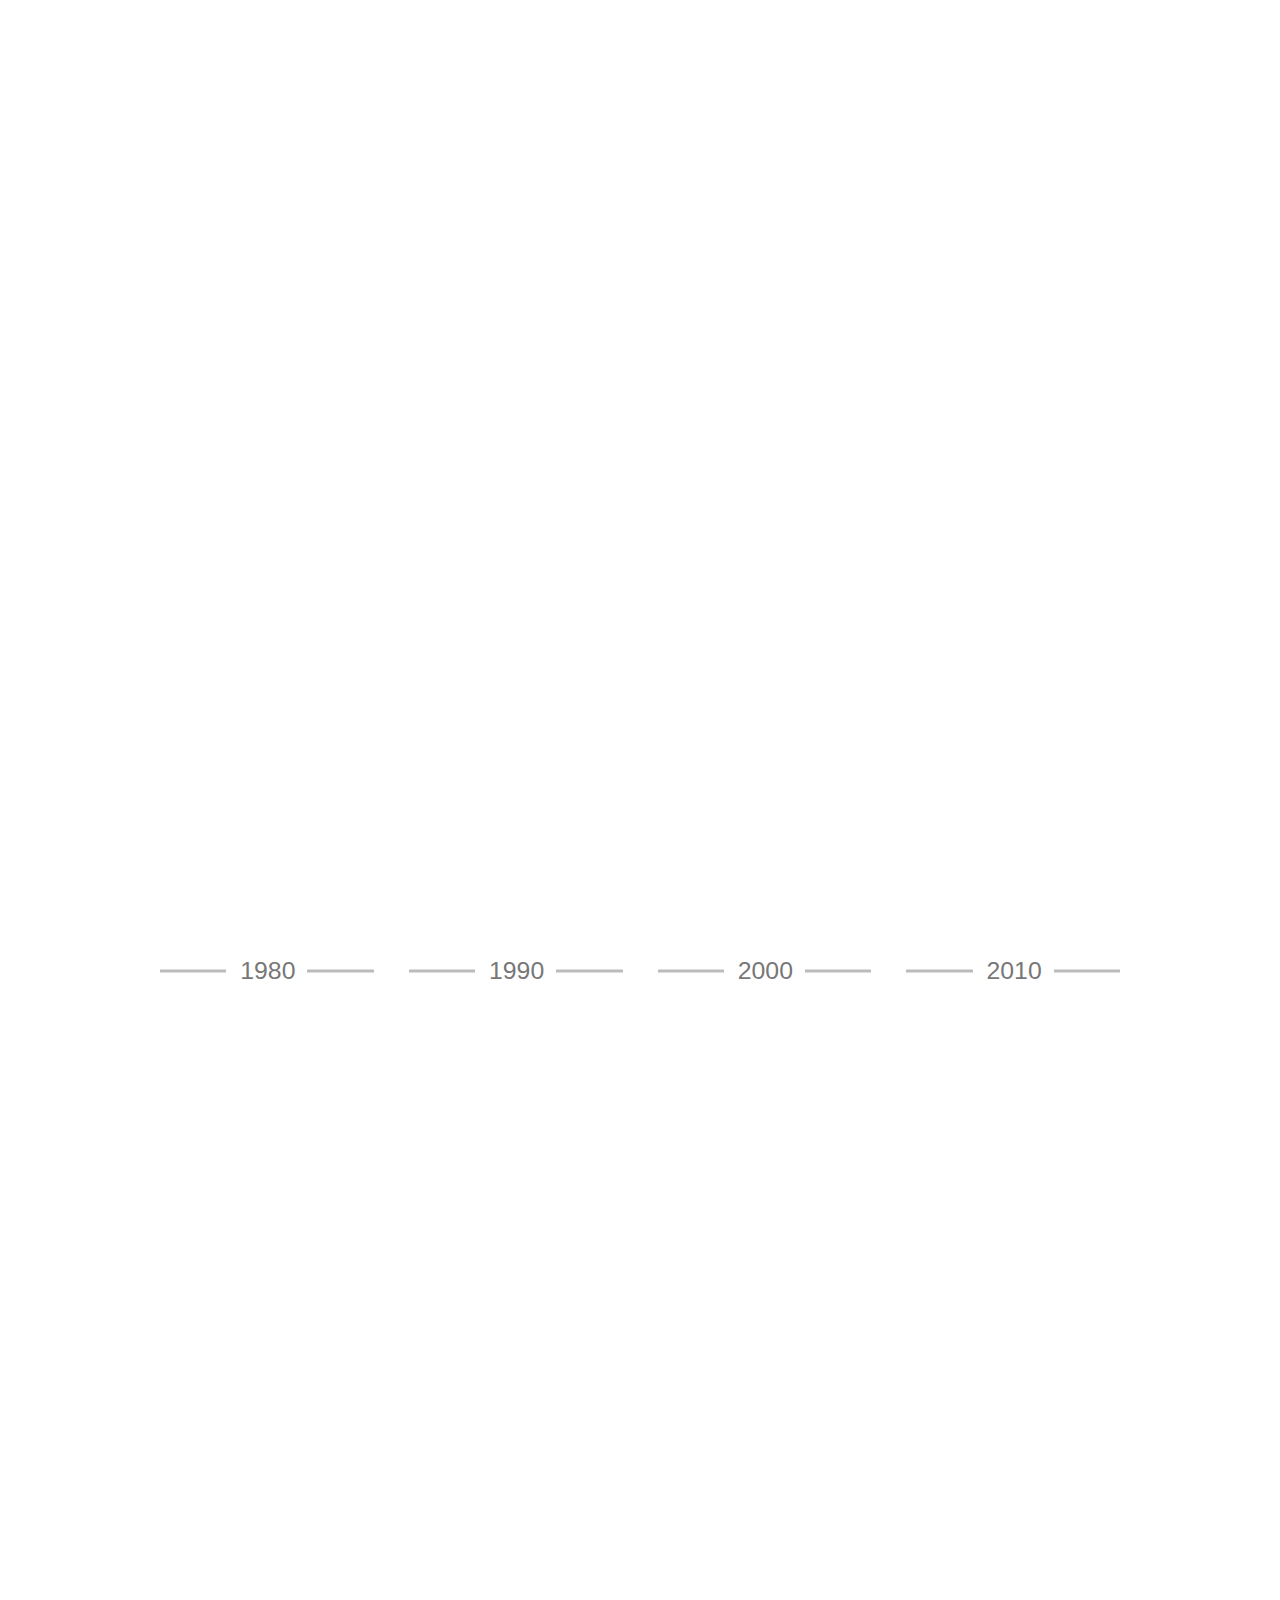
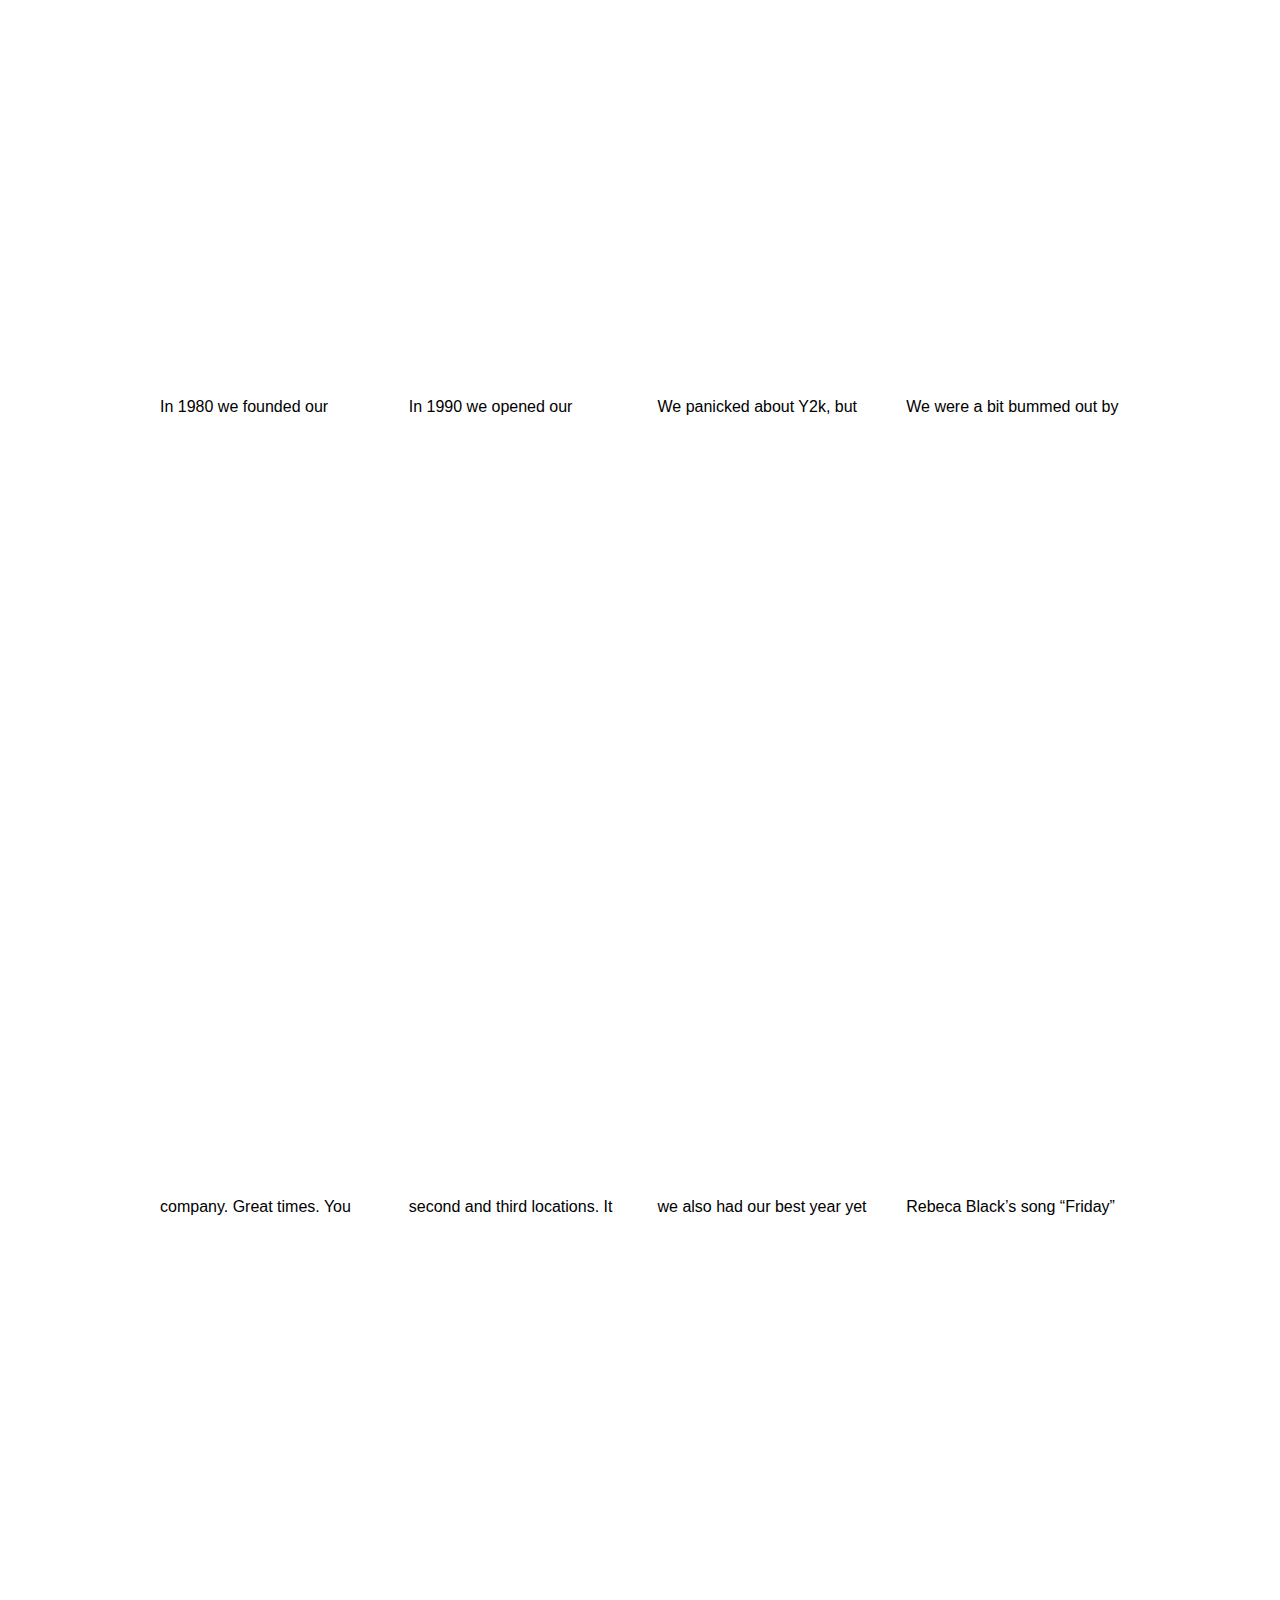
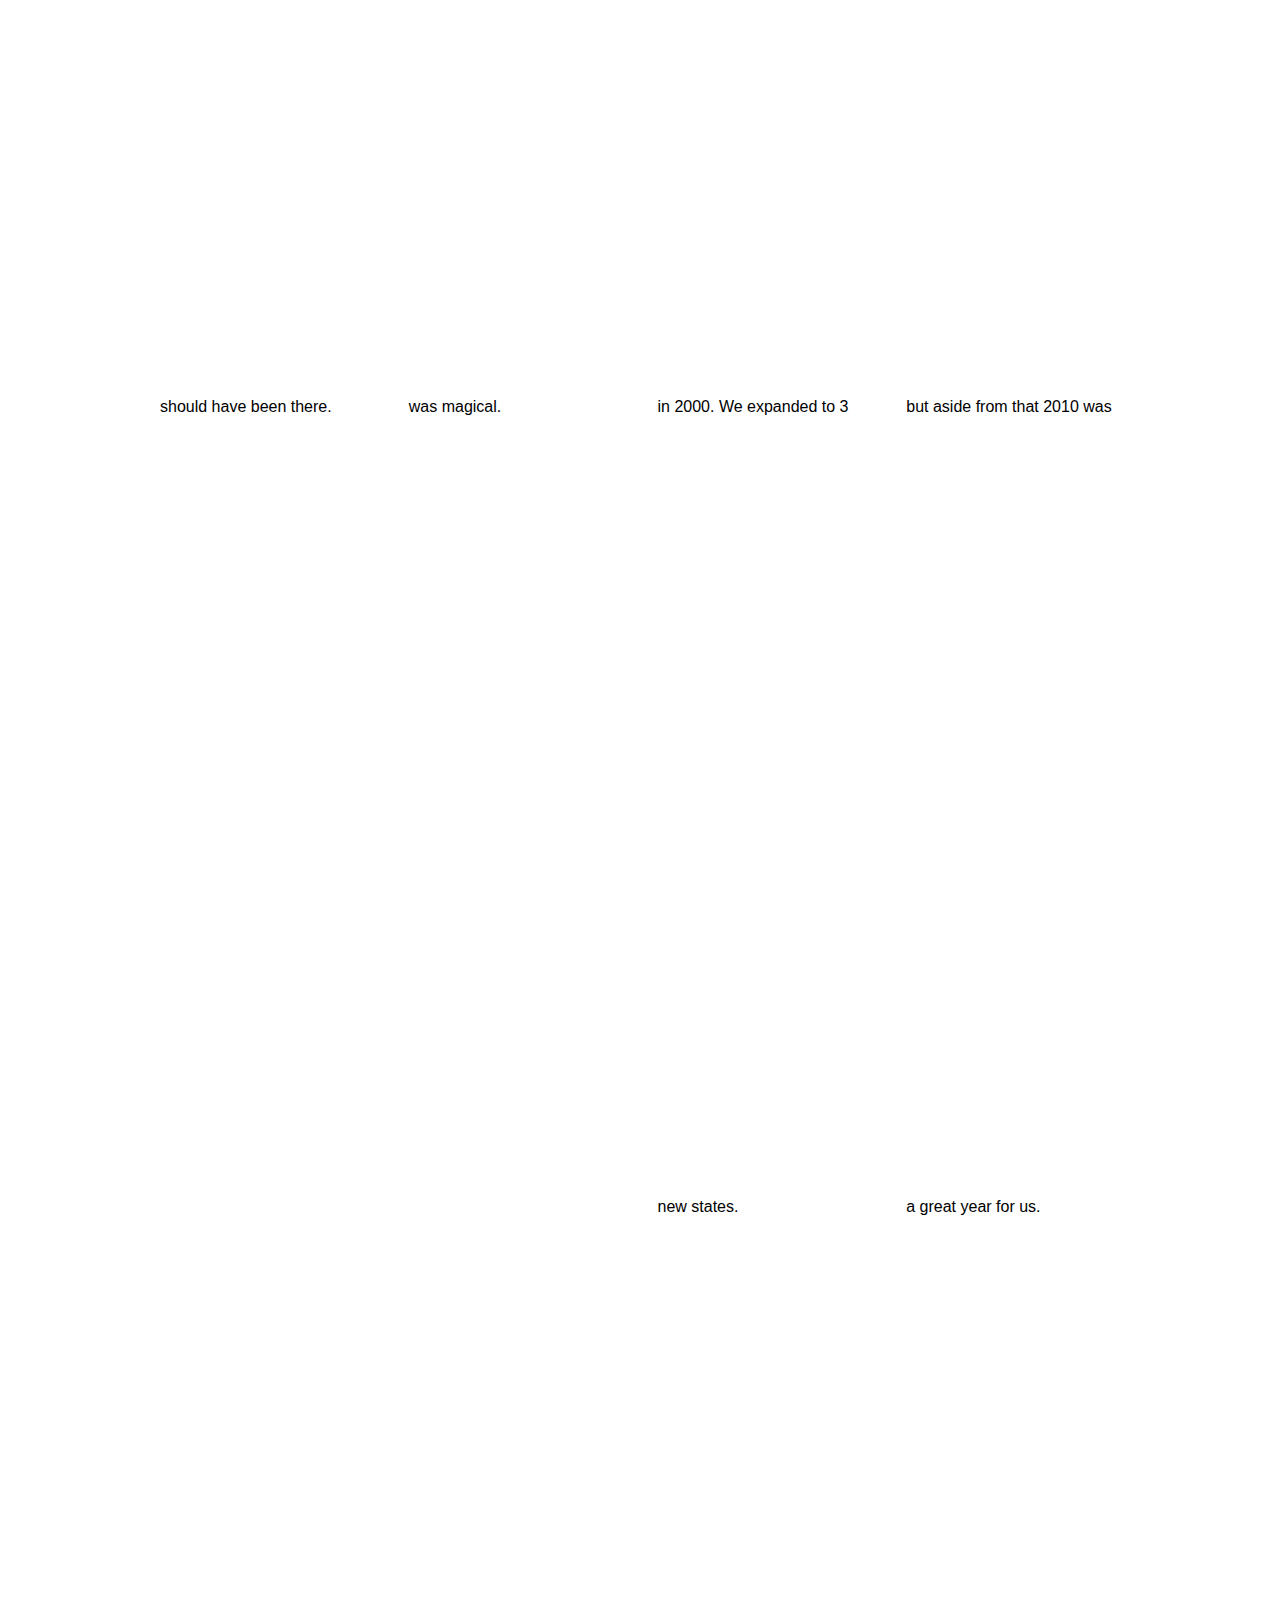
<file: about.html>
<!DOCTYPE html>
<html>
  <head>
    <meta charset="utf-8">
    <meta name="viewport" content="width=device-width, initial-scale=1">
    <title>About Us | Example Website</title>
    <link rel="stylesheet" href="css/slick.css">
    <link rel="stylesheet" href="css/lightbox.css">
    <link rel="stylesheet" href="css/brads-styles.css">
  </head>
  <body>

    <div class="site-header">
      <div class="container">
        <h1><a href="index.html">Brad&rsquo;s Website</a></h1>

        <nav class="main-navigation">
          <ul>
            <li><a href="index.html">Home</a></li>
            <li class="current-page"><a href="about.html">About Us</a></li>
            <li><a href="faqs.html">FAQs</a></li>
            <li><a href="photo-gallery.html">Photo Gallery</a></li>
            <li><a href="contact.html">Contact Us</a></li>
          </ul>
        </nav>

        <span class="mobile-menu-button">Menu</span>

      </div>
    </div>

    <div class="container">

      <h1 class="page-title">About Us</h1>

      <div class="row collapse-at-medium">
        <div class="one-half">
          <p>Lorem ipsum dolor sit amet, consectetur adipisicing elit. Perferendis accusamus officia fugit impedit dolores, obcaecati modi in temporibus harum earum rem incidunt rerum nobis quaerat consequuntur pariatur vel ea voluptate.</p>

          <h3>A History of Innovation</h3>
          <p>Lorem ipsum dolor sit amet, consectetur adipisicing elit. Eaque voluptas illo incidunt, cumque in dolorum dignissimos dolor, minima, unde consequuntur maxime temporibus. Voluptate quos quia voluptas repudiandae vitae saepe molestiae!</p>
        </div>

        <div class="one-half">
          <iframe width="640" height="360" src="https://www.youtube.com/embed/IZ8jJA7yITM?rel=0&amp;controls=0&amp;showinfo=0" frameborder="0" allowfullscreen></iframe>
        </div>
      </div>

      <div class="row collapse-at-medium add-spacing-top">
        <div class="one-quarter">
          <h3 class="date-headline"><span>1980</span></h3>
          <p>In 1980 we founded our company. Great times. You should have been there.</p>
        </div>

        <div class="one-quarter">
          <h3 class="date-headline"><span>1990</span></h3>
          <p>In 1990 we opened our second and third locations. It was magical.</p>
        </div>

        <div class="one-quarter">
          <h3 class="date-headline"><span>2000</span></h3>
          <p>We panicked about Y2k, but we also had our best year yet in 2000. We expanded to 3 new states.</p>
        </div>

        <div class="one-quarter">
          <h3 class="date-headline"><span>2010</span></h3>
          <p>We were a bit bummed out by Rebeca Black&rsquo;s song &ldquo;Friday&rdquo; but aside from that 2010 was a great year for us.</p>
        </div>
      </div>
      
    </div>

    <div class="site-footer">
      <div class="container">
        <div class="footer-column-one">
          <h4>Links</h4>
          <nav class="footer-navigation">
            <ul>
              <li><a href="index.html">Home</a></li>
              <li><a href="about.html">About Us</a></li>
              <li><a href="faqs.html">FAQs</a></li>
              <li><a href="photo-gallery.html">Photo Gallery</a></li>
              <li><a href="contact.html">Contact Us</a></li>
            </ul>
          </nav>
        </div>
        
        <div class="footer-column-two">
          <h4>About Brad</h4>
          <p>Websites often include a small bit of text in the footer that serves as a general overview of what they do, etc... Lorem ipsum dolor sit amet, consectetur adipisicing elit. Et odio voluptatibus inventore, tenetur, dolores aperiam molestiae delectus earum. Magnam corrupti maiores error, numquam reprehenderit.</p>
        </div>

        <p class="copyright-footer">&copy; 2017 - Brad&rsquo;s website.</p>

      </div>
    </div>

    <div class="mobile-menu">
      <nav>
        <ul>
          <li><a href="index.html">Home</a></li>
          <li><a href="about.html">About Us</a></li>
          <li><a href="faqs.html">FAQs</a></li>
          <li><a href="photo-gallery.html">Photo Gallery</a></li>
          <li><a href="contact.html">Contact Us</a></li>
        </ul>
      </nav>
      <div class="close-menu">X</div>
    </div>

    <script src="https://ajax.googleapis.com/ajax/libs/jquery/3.1.0/jquery.min.js"></script>
    <script src="js/slick.js"></script>
    <script src="js/lightbox.min.js"></script>
    <script src="js/brads-javascript.js"></script>
  </body>
</html>
</file>
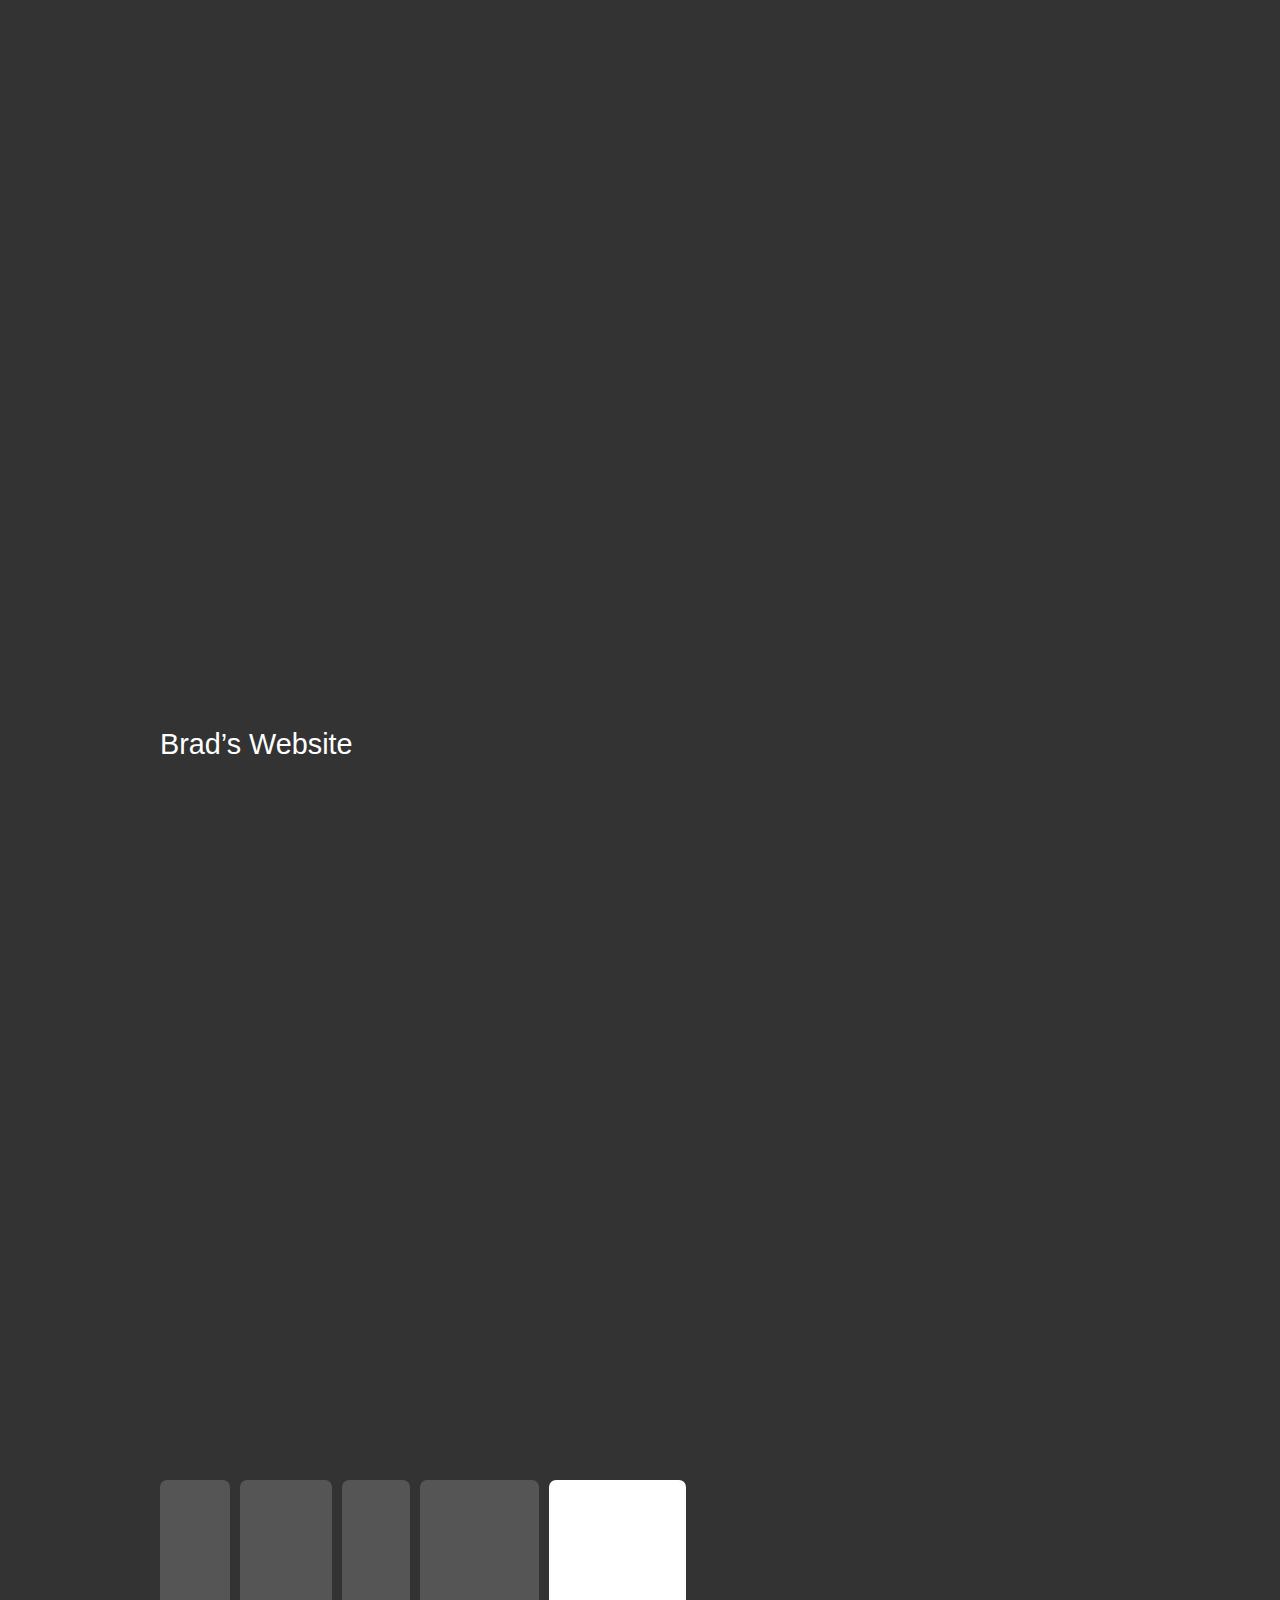
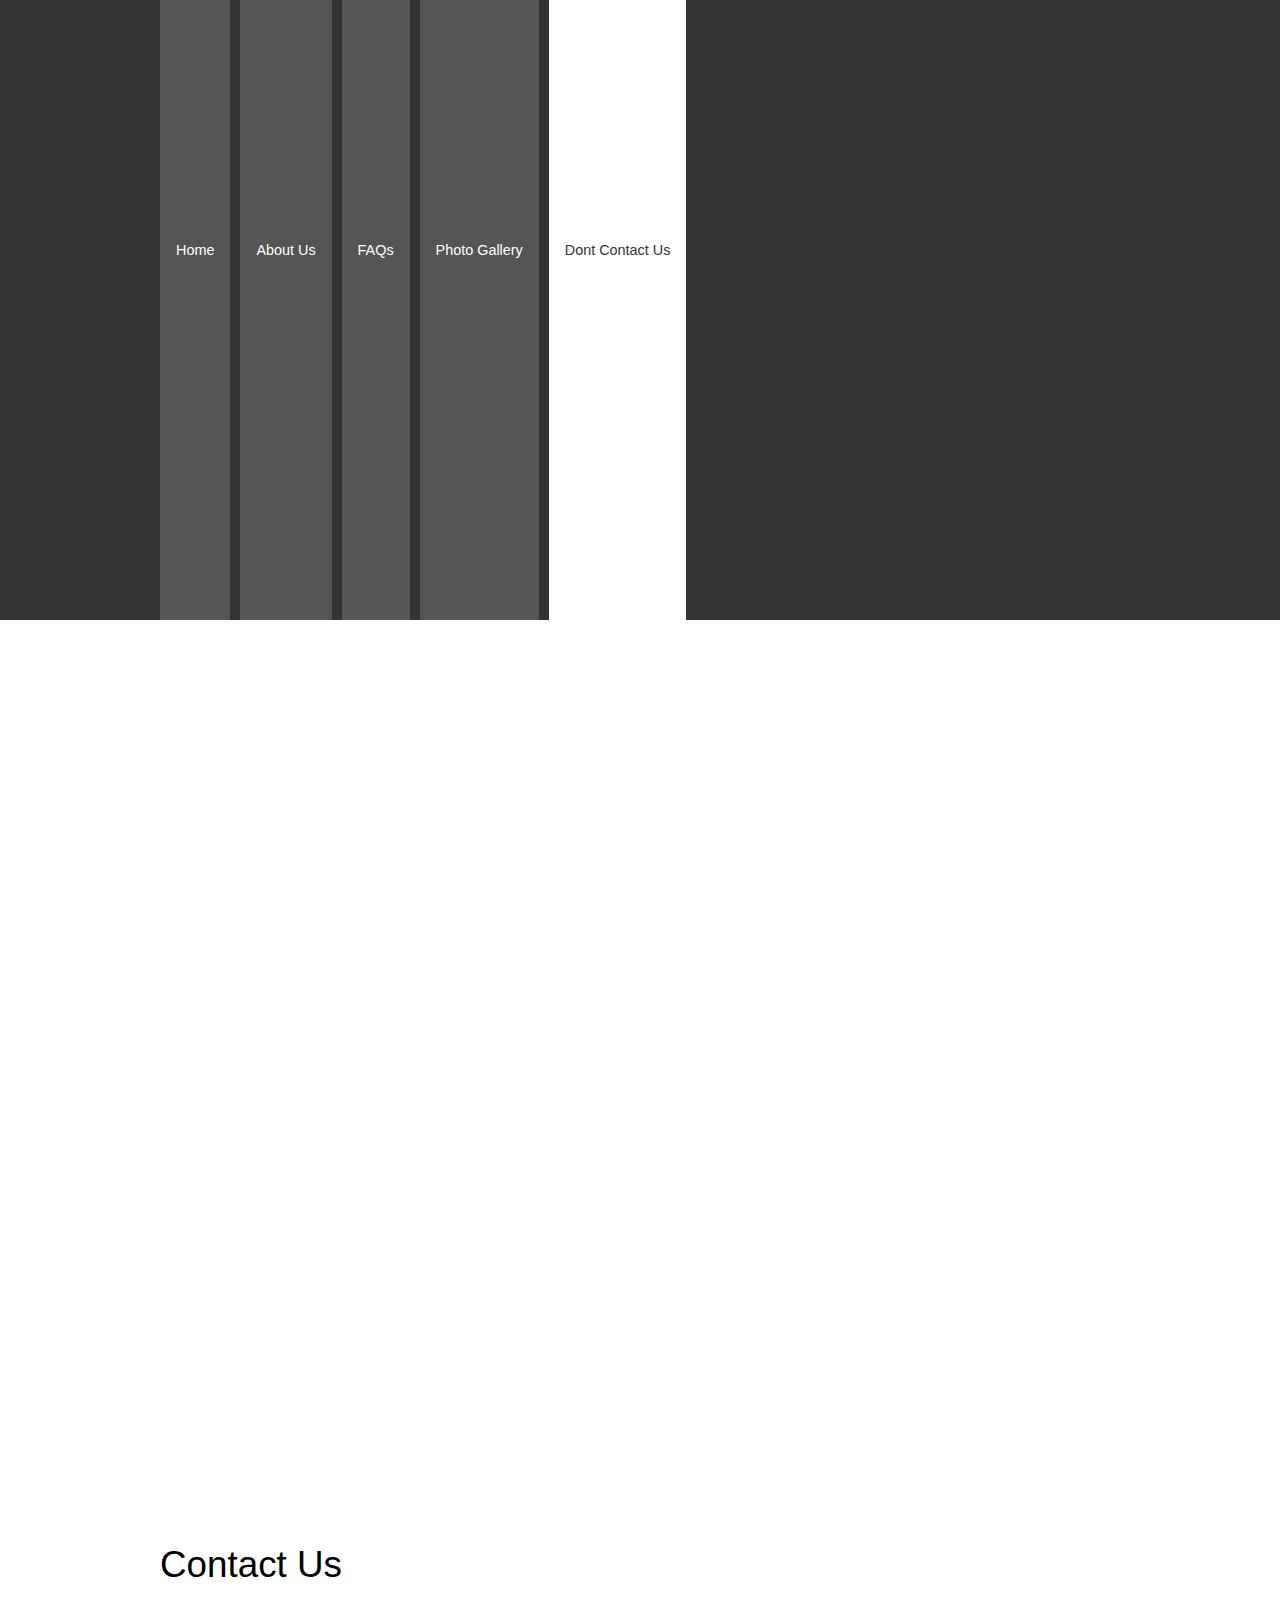
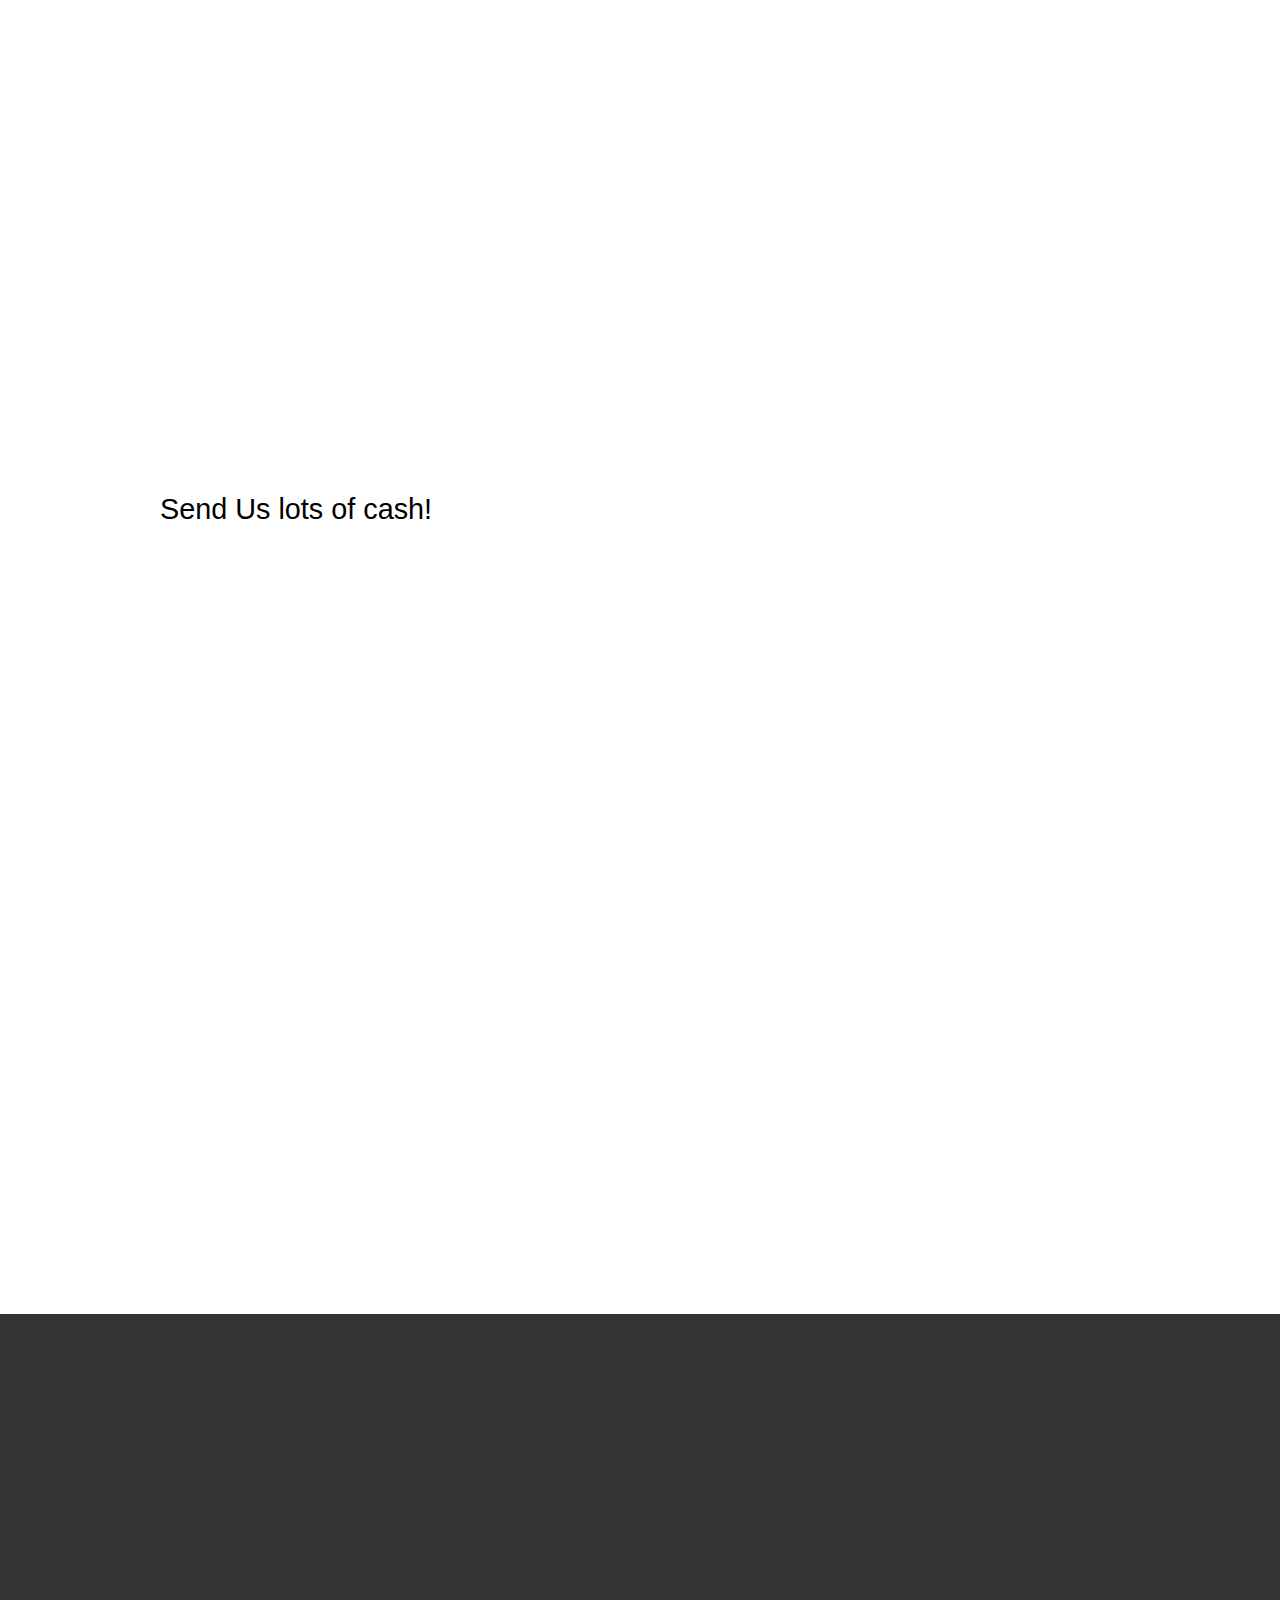
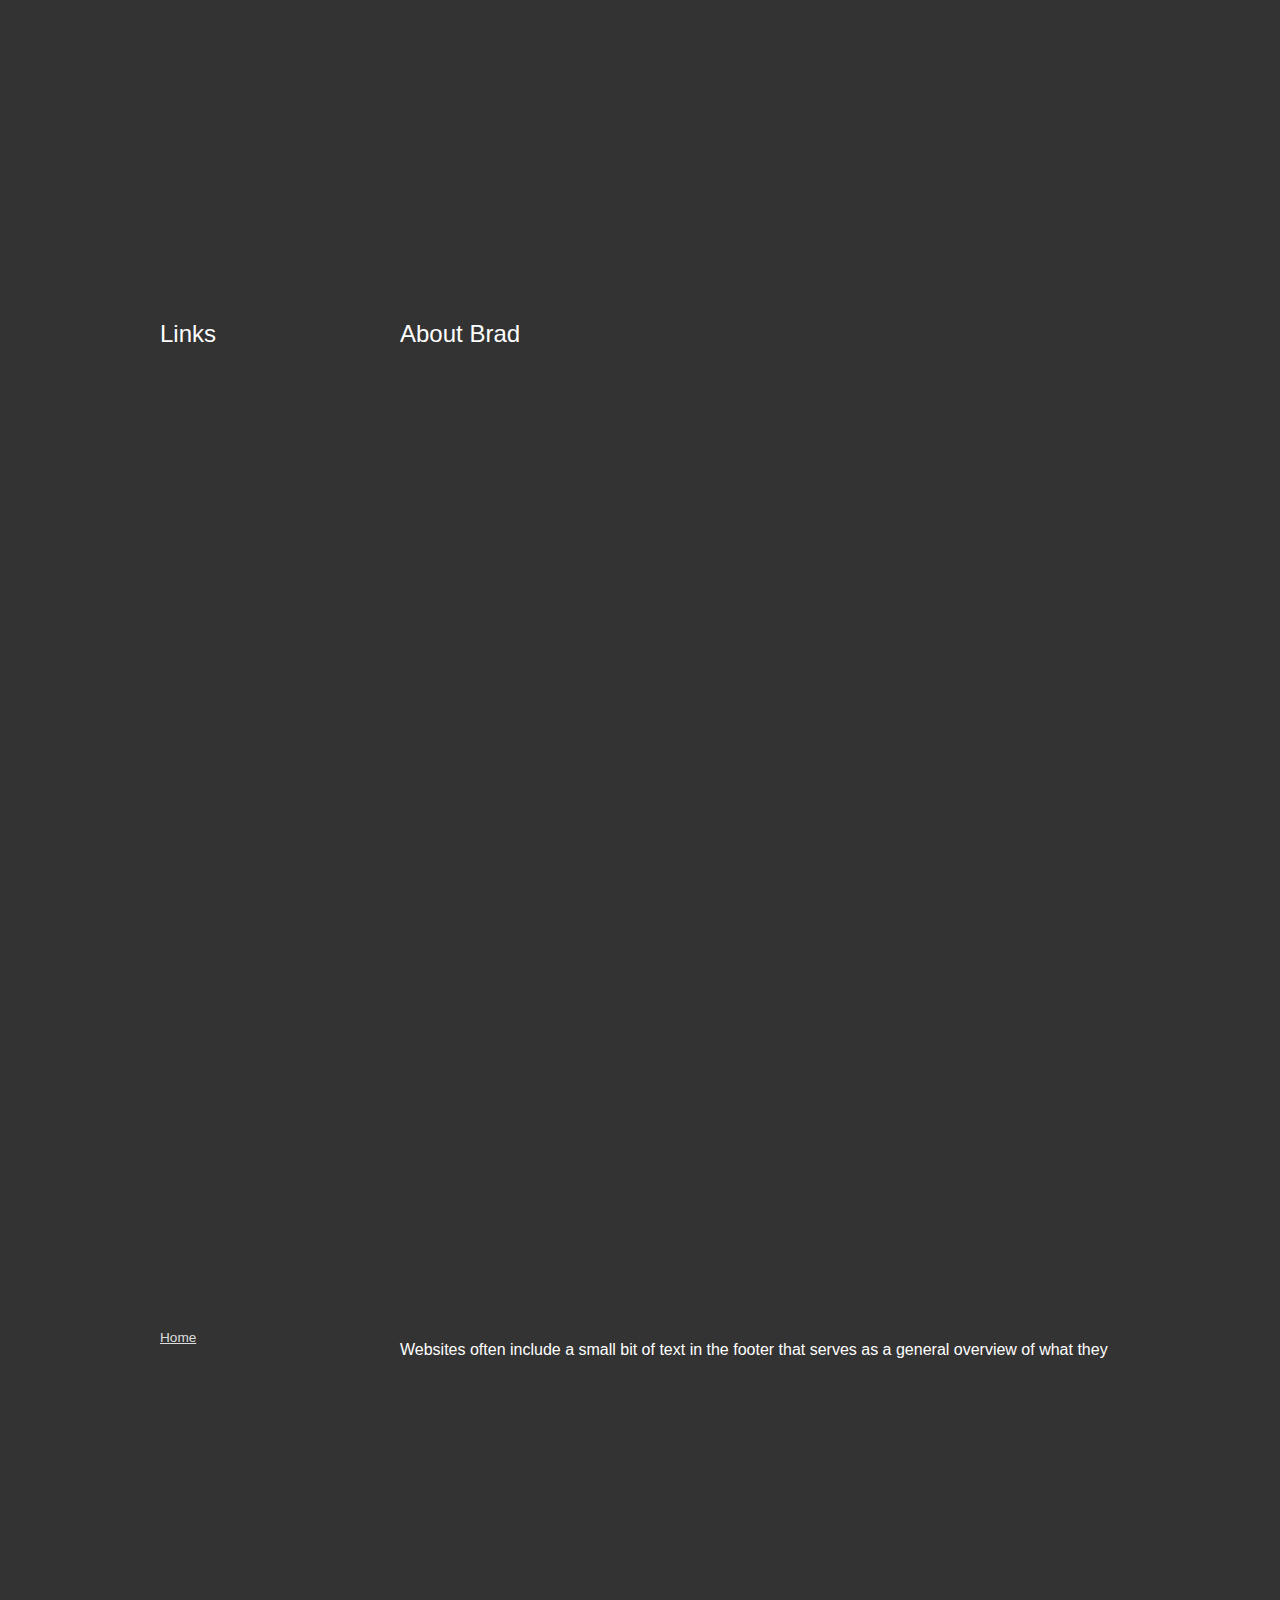
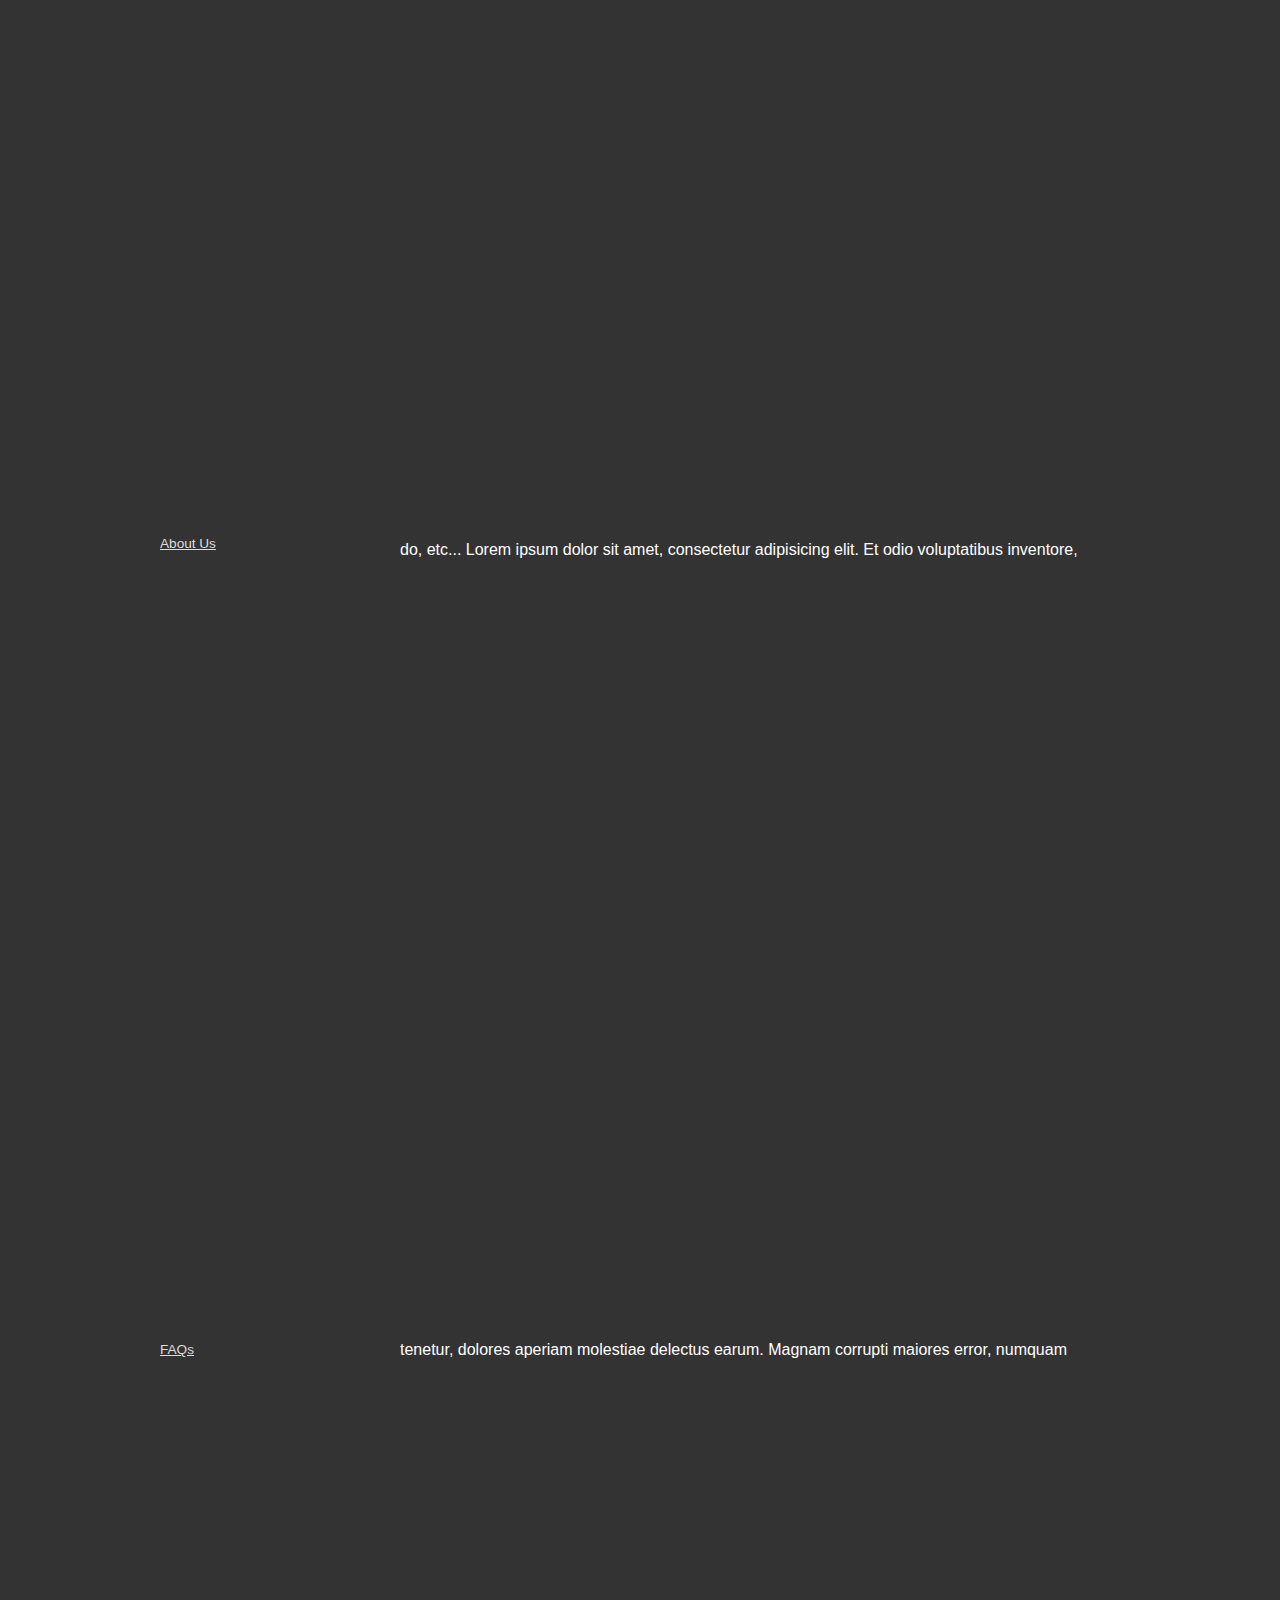
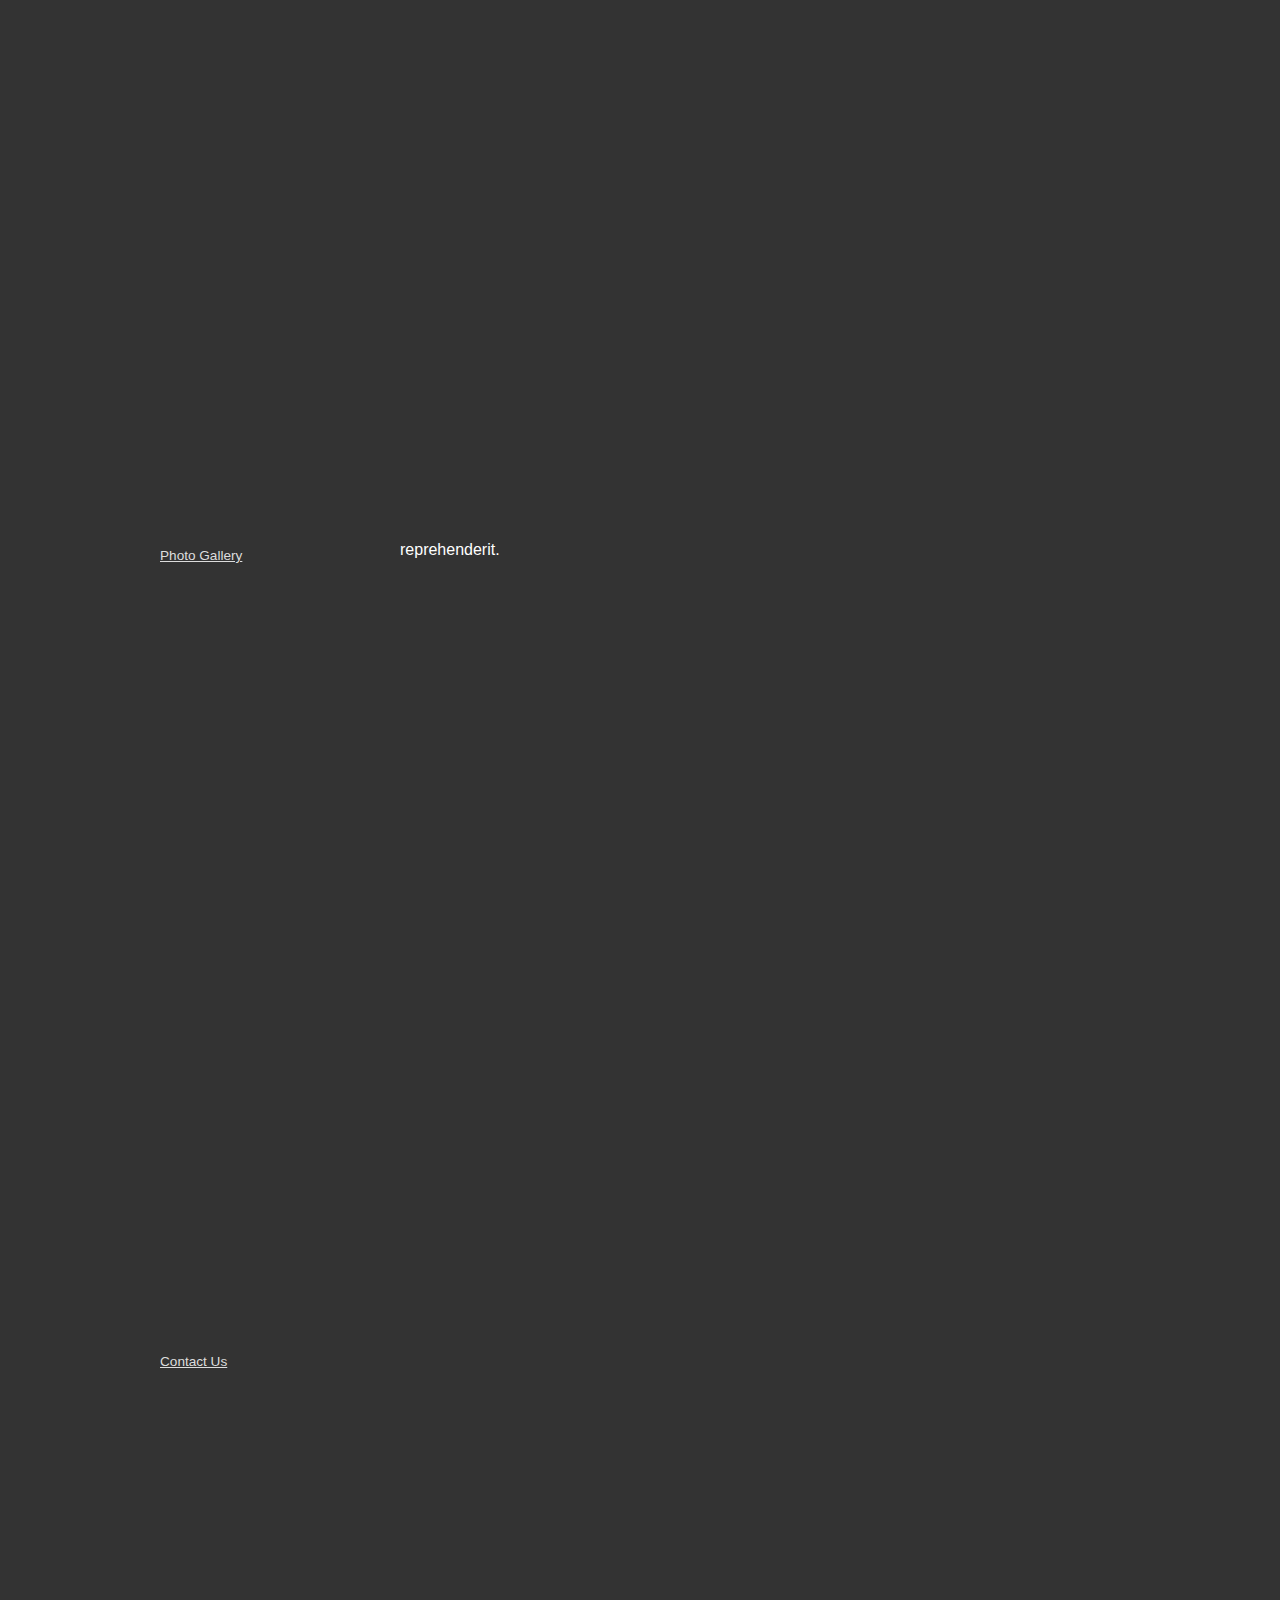
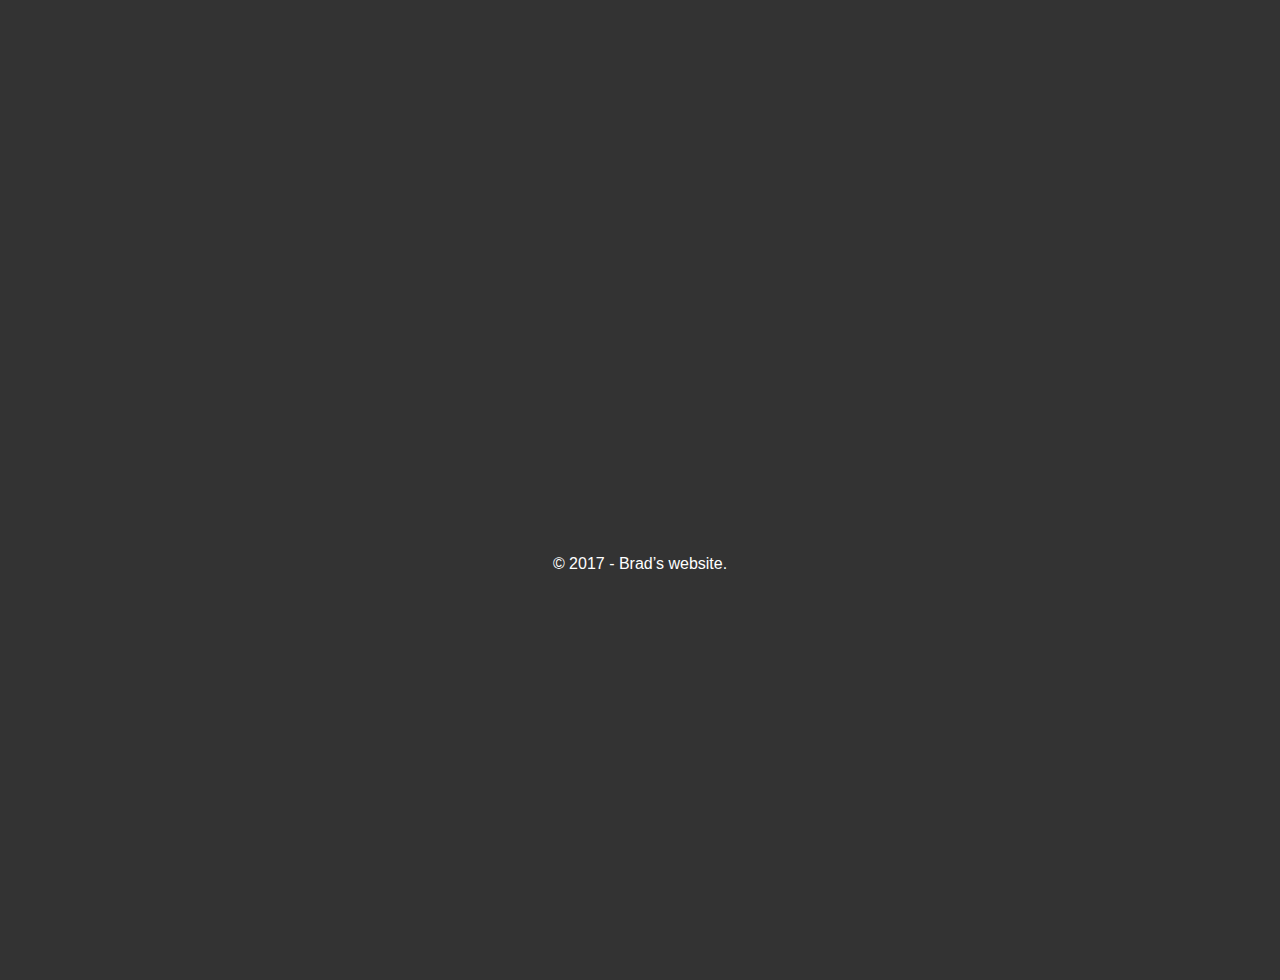
<file: contact.html>
<!DOCTYPE html>
<html>
  <head>
    <meta charset="utf-8">
    <meta name="viewport" content="width=device-width, initial-scale=1">
    <title> Dont Contact Us | Example Website</title>
    <link rel="stylesheet" href="css/slick.css">
    <link rel="stylesheet" href="css/lightbox.css">
    <link rel="stylesheet" href="css/brads-styles.css">
  </head>
  <body>

    <div class="site-header">
      <div class="container">
        <h1><a href="index.html">Brad&rsquo;s Website</a></h1>

        <nav class="main-navigation">
          <ul>
            <li><a href="index.html">Home</a></li>
            <li><a href="about.html">About Us</a></li>
            <li><a href="faqs.html">FAQs</a></li>
            <li><a href="photo-gallery.html">Photo Gallery</a></li>
            <li class="current-page"><a href="contact.html">Dont Contact Us</a></li>
          </ul>
        </nav>

        <span class="mobile-menu-button">Menu</span>

      </div>
    </div>

    <div class="container">
      <h1 class="page-title">Contact Us</h1>

      <iframe src="https://www.google.com/maps/embed?pb=!1m18!1m12!1m3!1d1708.3882998263755!2d-122.35492137157601!3d40.58530034895719!2m3!1f0!2f0!3f0!3m2!1i1024!2i768!4f13.1!3m3!1m2!1s0x54d29332d1661a25%3A0x2a3b8f40cede551!2sFive+Guys!5e0!3m2!1sen!2sus!4v1484685995490" width="600" height="450" frameborder="0" style="border:0" allowfullscreen></iframe>

     <h2 class="page-subtitle">Send Us lots of cash!</h2>

      <!--
      look below for "you@you.com"
      replace "you@you.com" with your email address and then copy the entire form element and all of its contents into the "Advanced Form" on the following website:
      http://hivelogic.com/enkoder/

      It will generate encrypted text for you - copy and paste what it gives you and use it to replace the form code below. This will protect your email address from being found by spam robots. If you're not as worried about protecting your email address you can simply uncomment the form code below and skip the encrypting steps.
      -->

      <!--
      <form class="contact-form" action="https://formspree.io/you@you.com" method="POST">
        <input class="full-field" type="text" name="name" placeholder="Your Name">
        <input class="full-field" type="email" name="_replyto" placeholder="Your Email Address">
        <textarea class="full-field" name="message" placeholder="Your message here..."></textarea>
        <input type="submit" value="Send">
      </form>
      -->

    </div>

    <div class="site-footer">
      <div class="container">
        <div class="footer-column-one">
          <h4>Links</h4>
          <nav class="footer-navigation">
            <ul>
              <li><a href="index.html">Home</a></li>
              <li><a href="about.html">About Us</a></li>
              <li><a href="faqs.html">FAQs</a></li>
              <li><a href="photo-gallery.html">Photo Gallery</a></li>
              <li><a href="contact.html">Contact Us</a></li>
            </ul>
          </nav>
        </div>

        <div class="footer-column-two">
          <h4>About Brad</h4>
          <p>Websites often include a small bit of text in the footer that serves as a general overview of what they do, etc... Lorem ipsum dolor sit amet, consectetur adipisicing elit. Et odio voluptatibus inventore, tenetur, dolores aperiam molestiae delectus earum. Magnam corrupti maiores error, numquam reprehenderit.</p>
        </div>

        <p class="copyright-footer">&copy; 2017 - Brad&rsquo;s website.</p>

      </div>
    </div>

    <div class="mobile-menu">
      <nav>
        <ul>
          <li><a href="index.html">Home</a></li>
          <li><a href="about.html">About Us</a></li>
          <li><a href="faqs.html">FAQs</a></li>
          <li><a href="photo-gallery.html">Photo Gallery</a></li>
          <li><a href="contact.html">Contact Us</a></li>
        </ul>
      </nav>
      <div class="close-menu">X</div>
    </div>

    <script src="https://ajax.googleapis.com/ajax/libs/jquery/3.1.0/jquery.min.js"></script>
    <script src="js/slick.js"></script>
    <script src="js/lightbox.min.js"></script>
    <script src="js/brads-javascript.js"></script>
  </body>
</html>
</file>
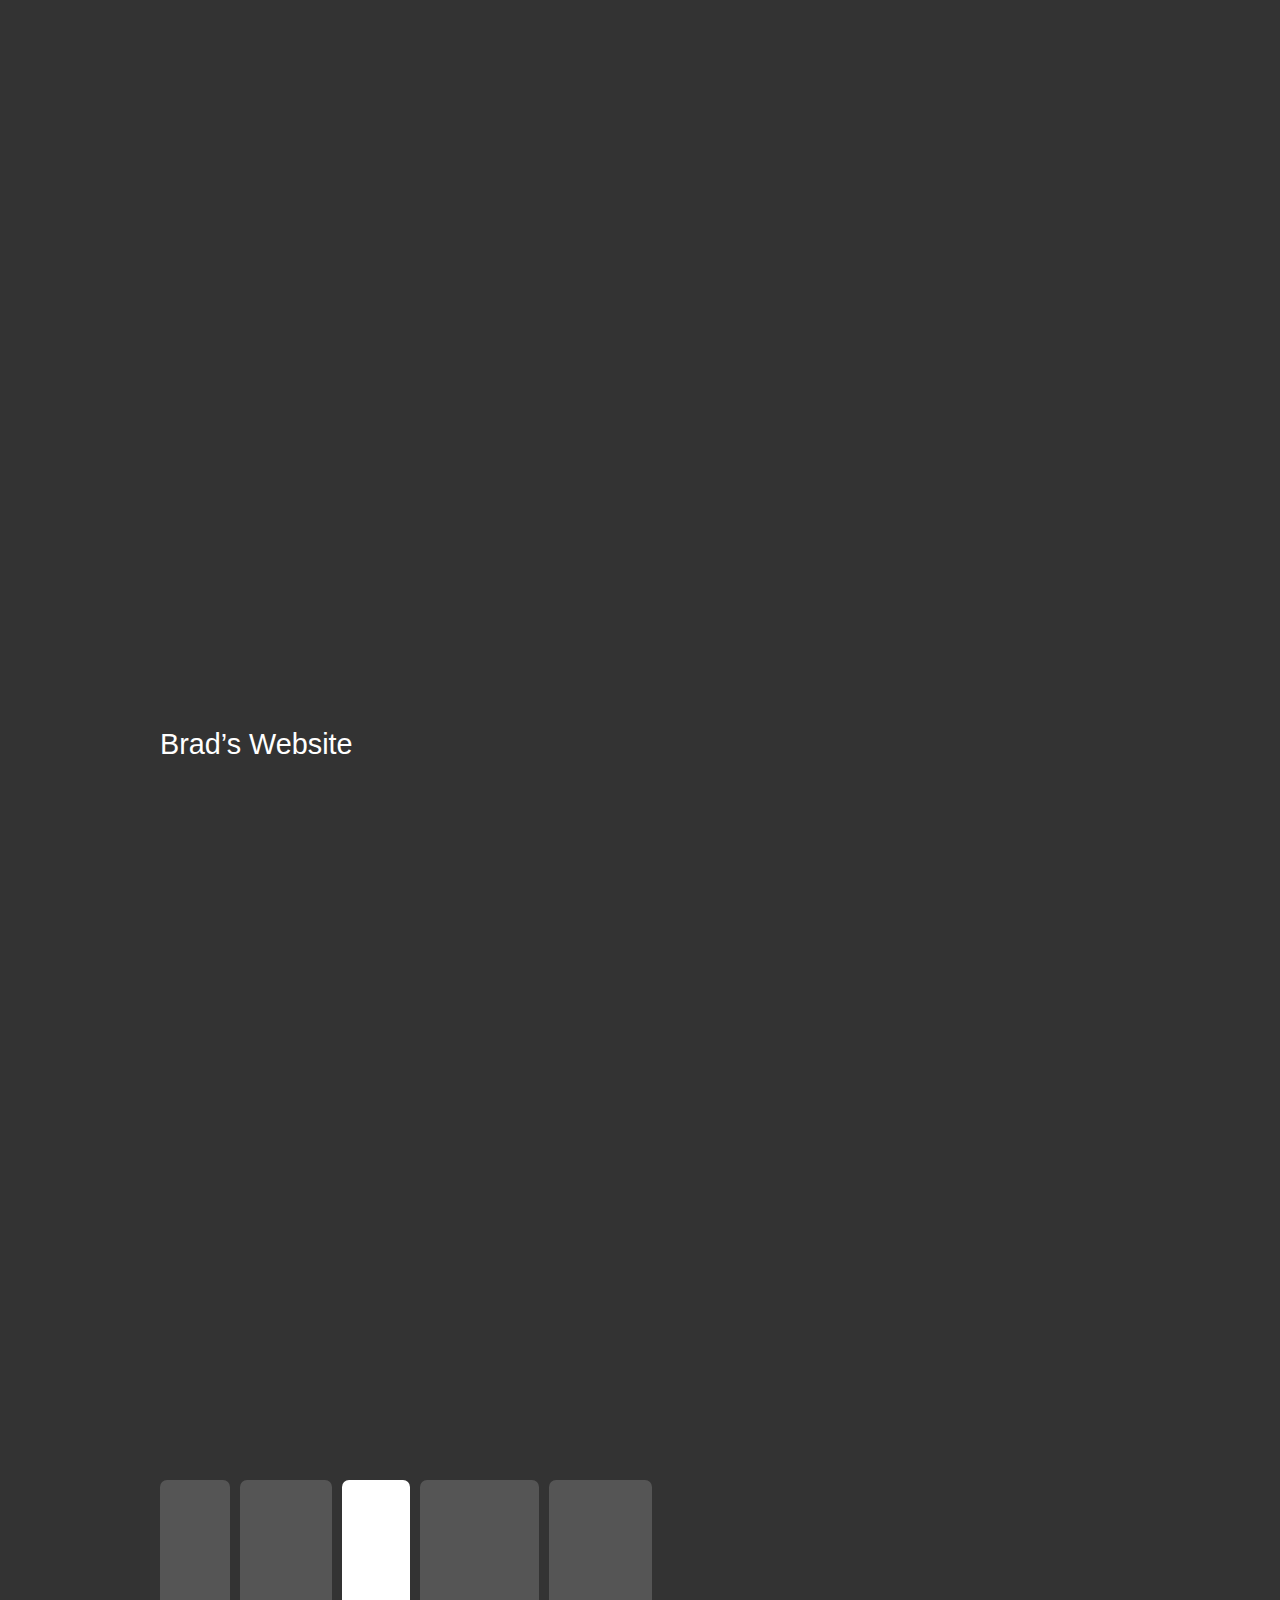
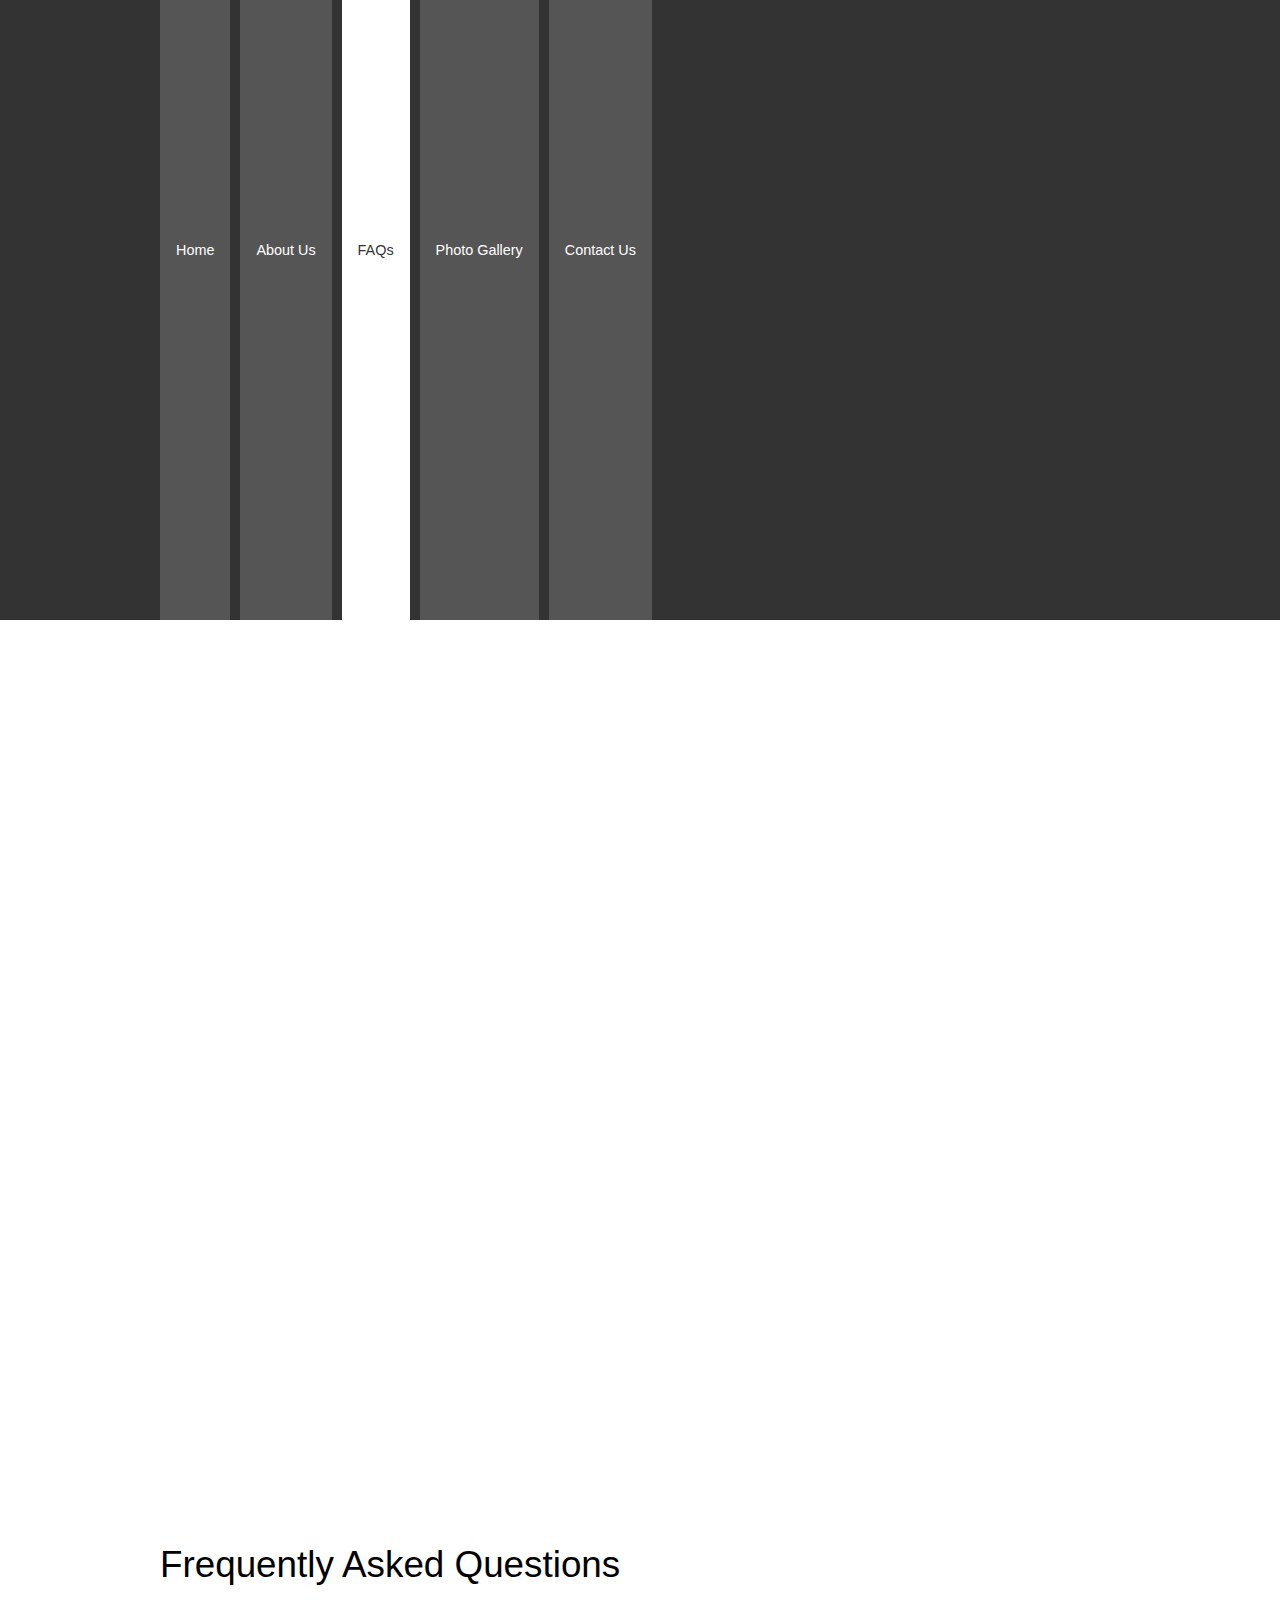
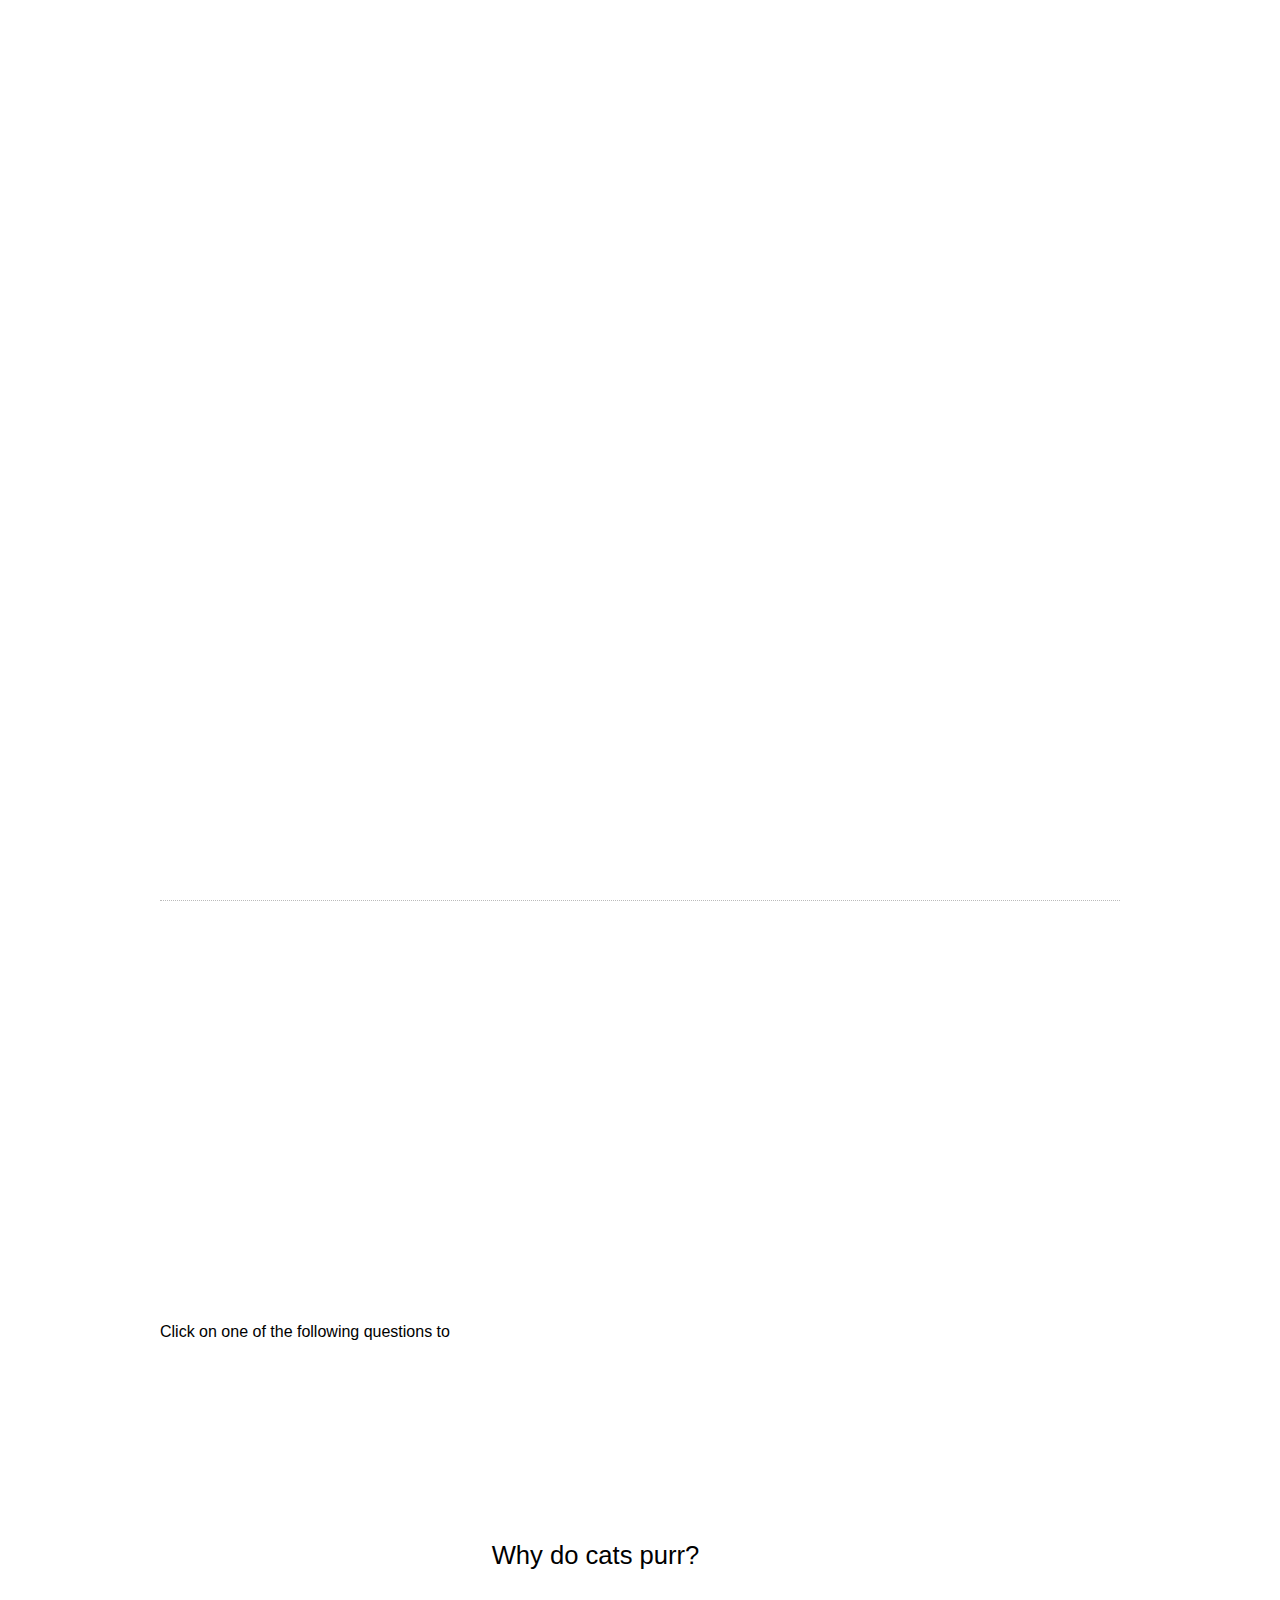
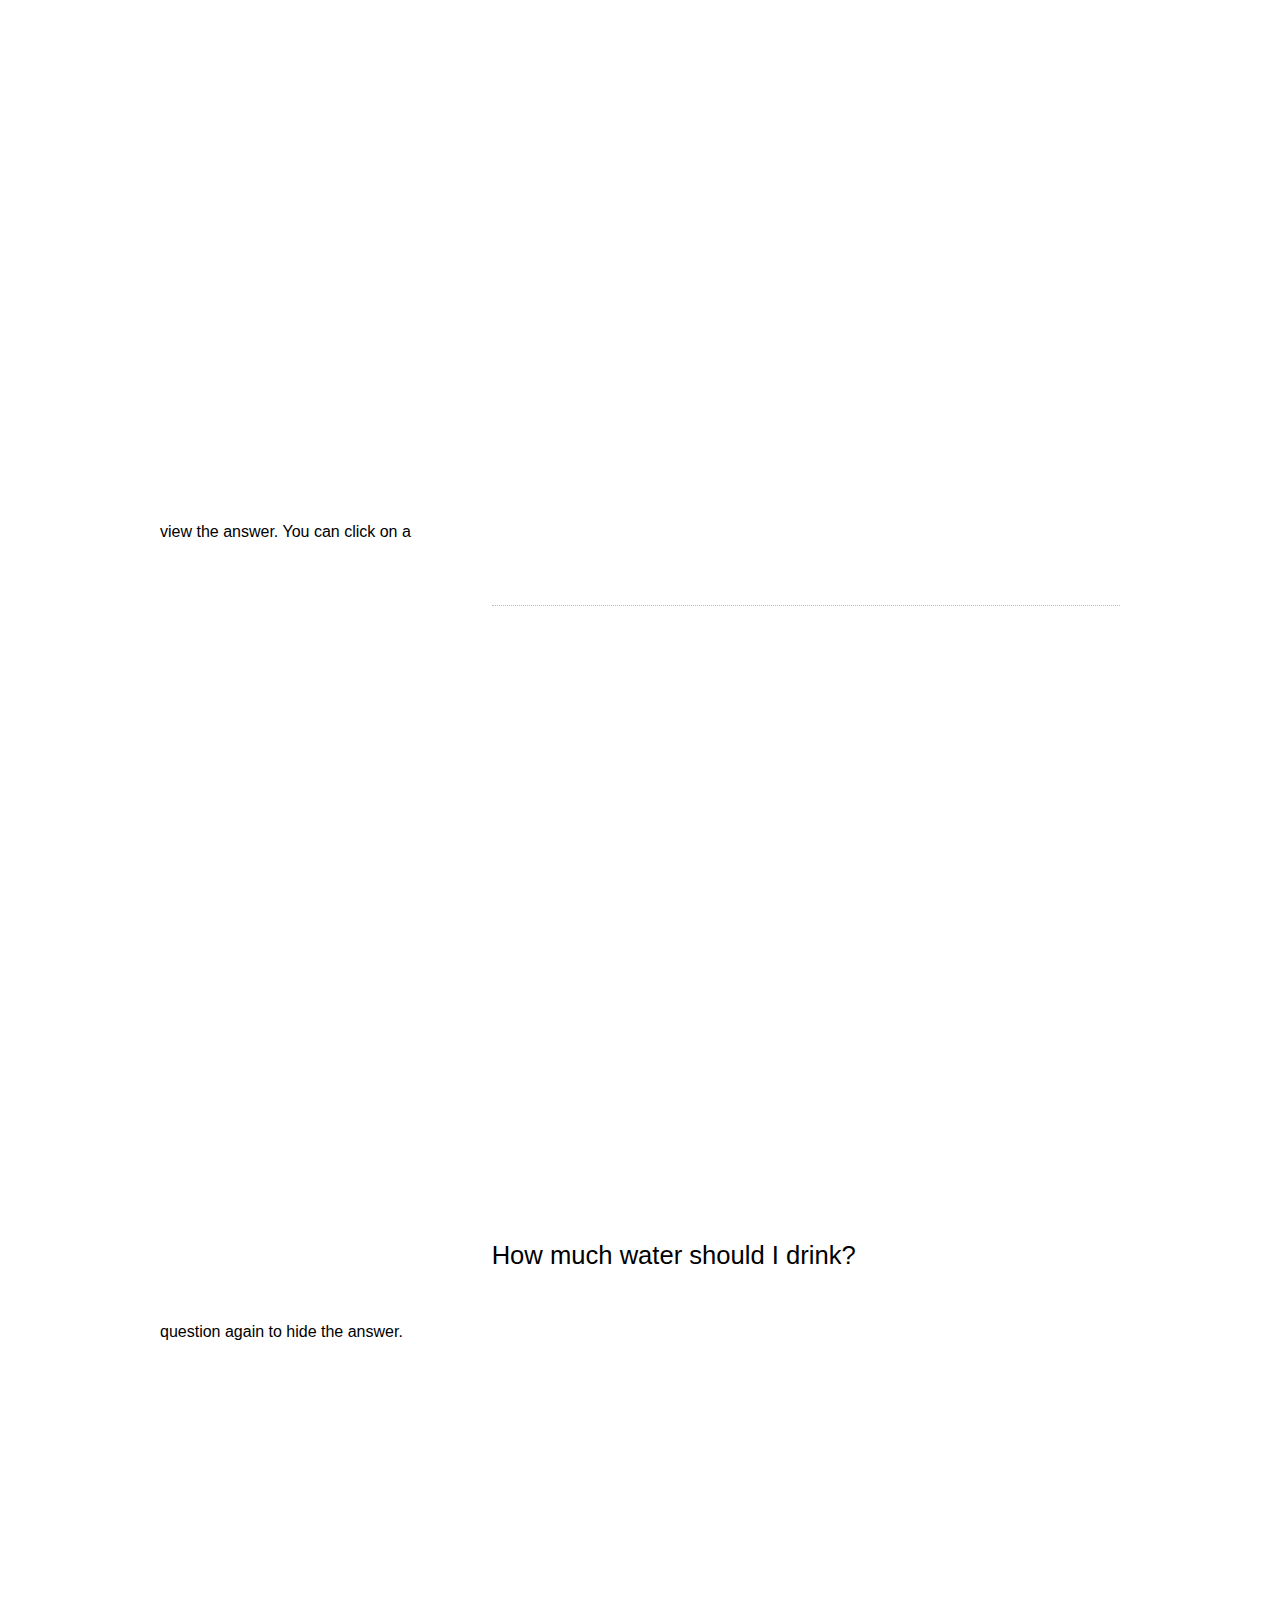
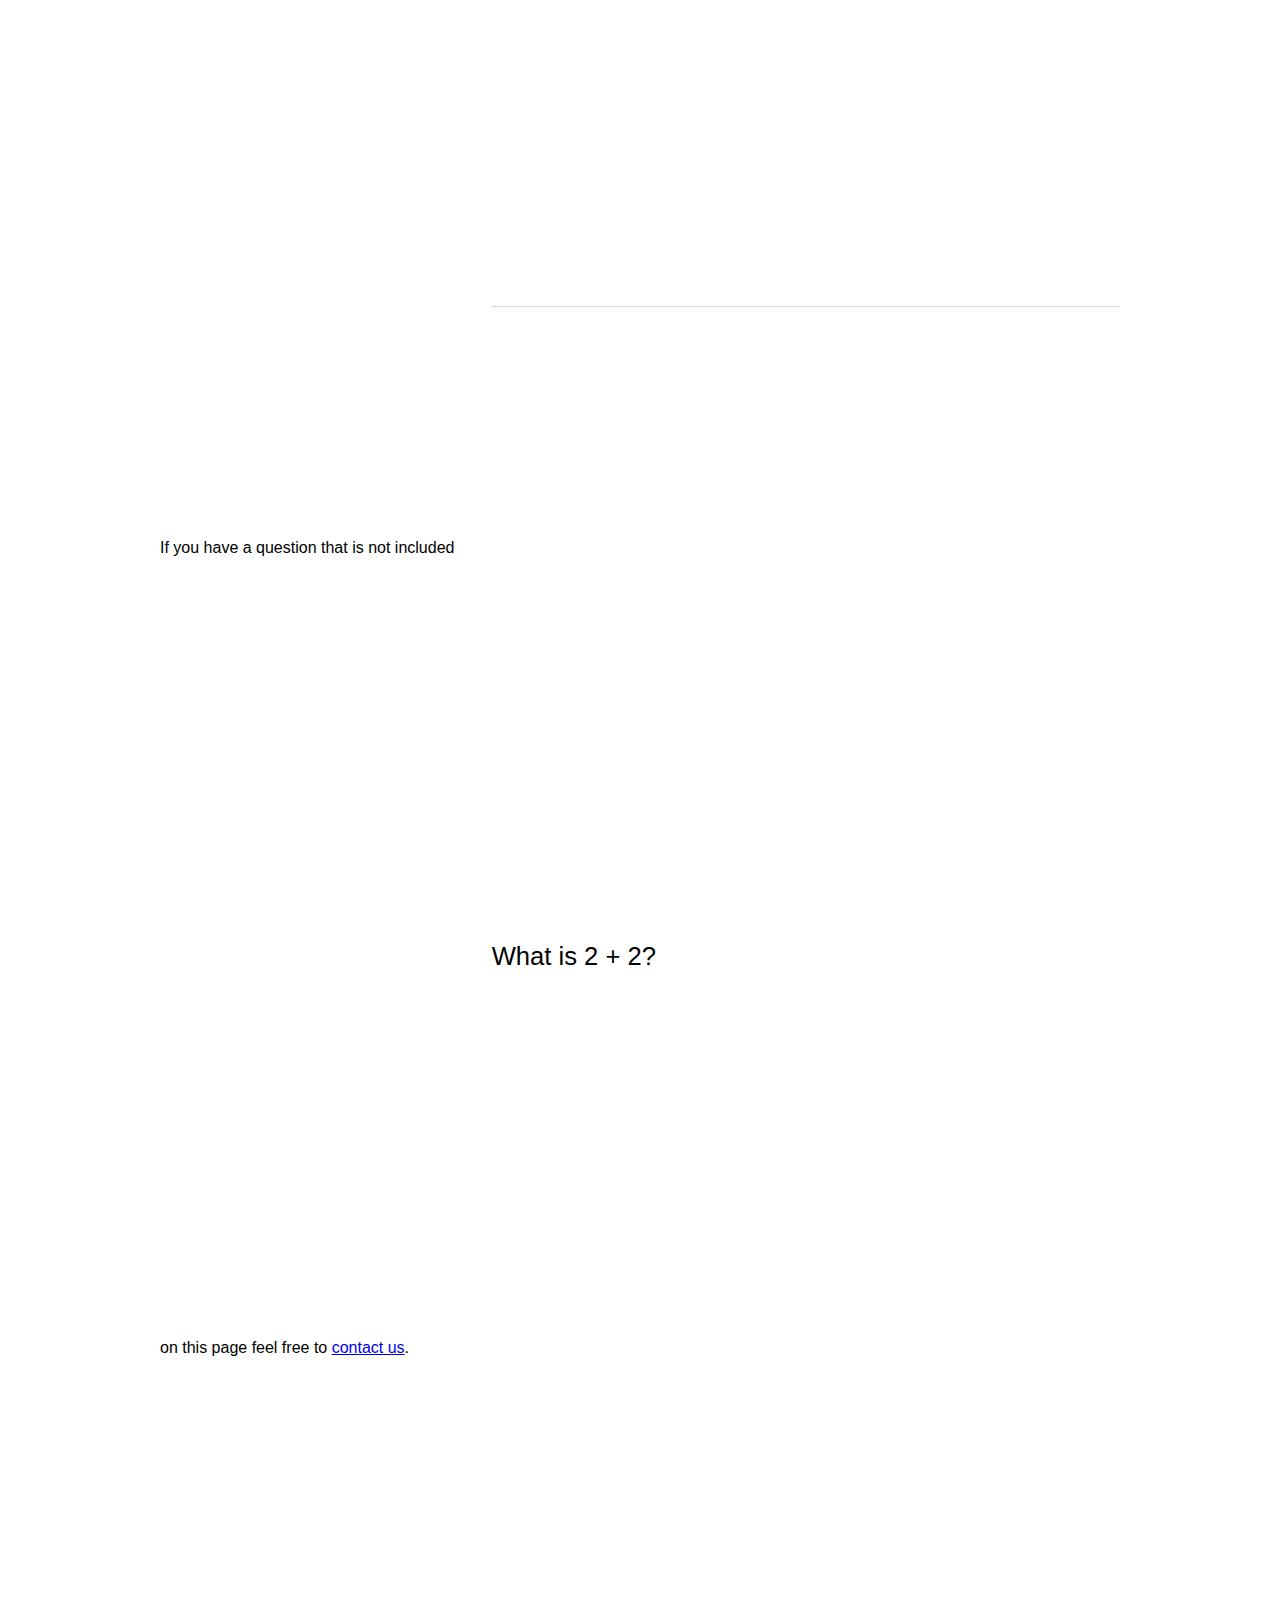
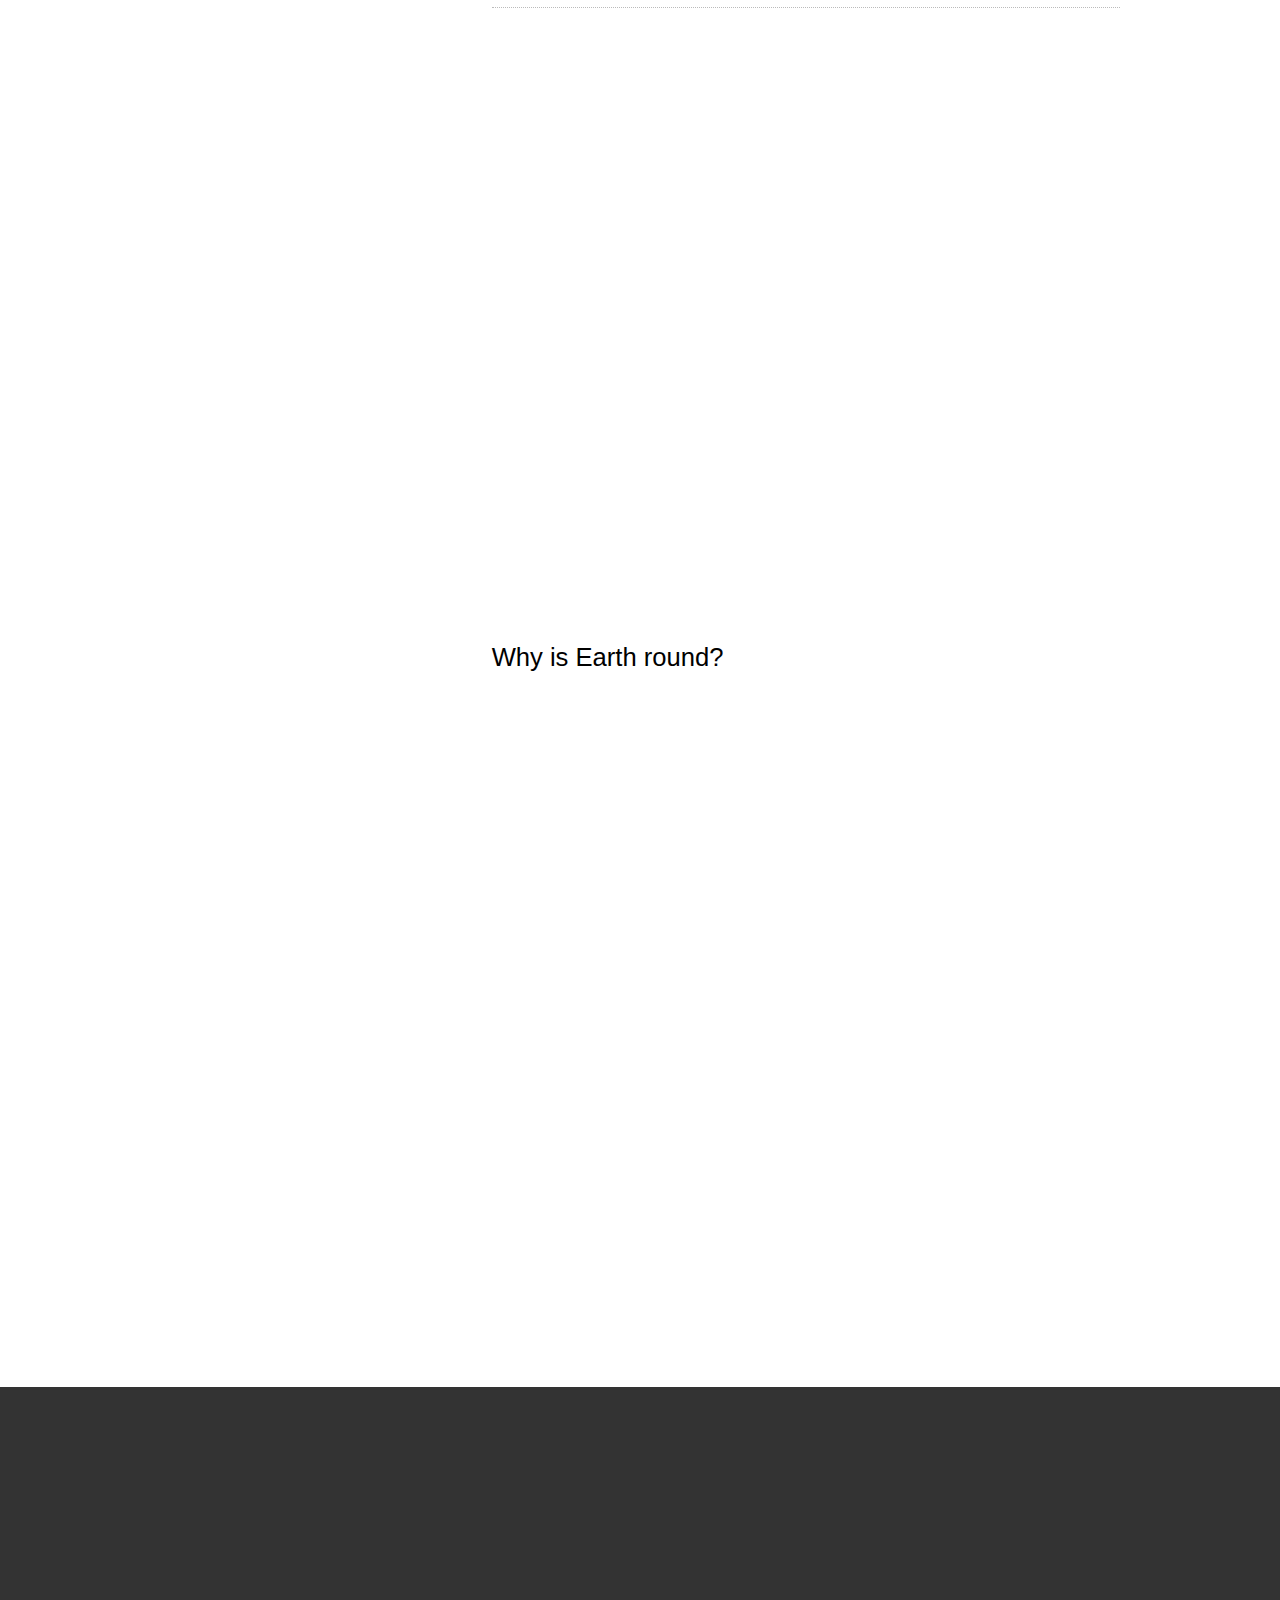
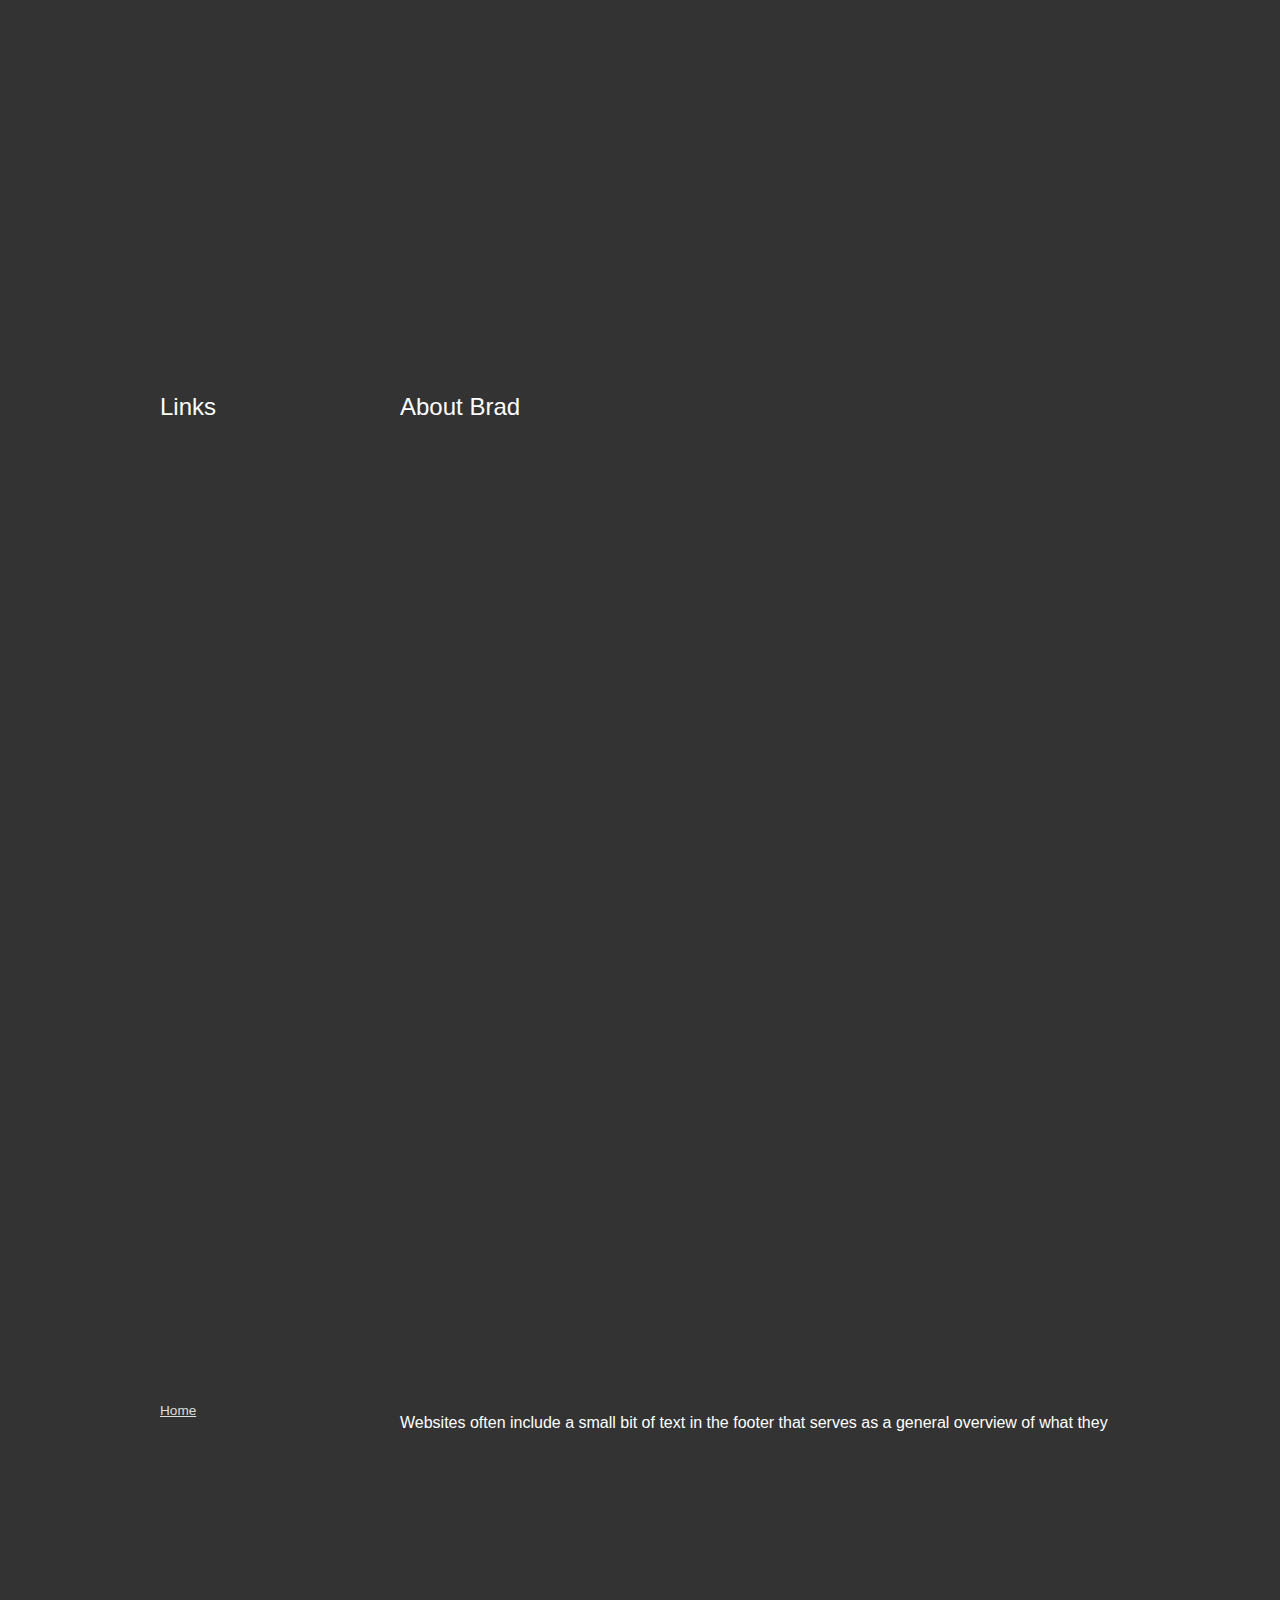
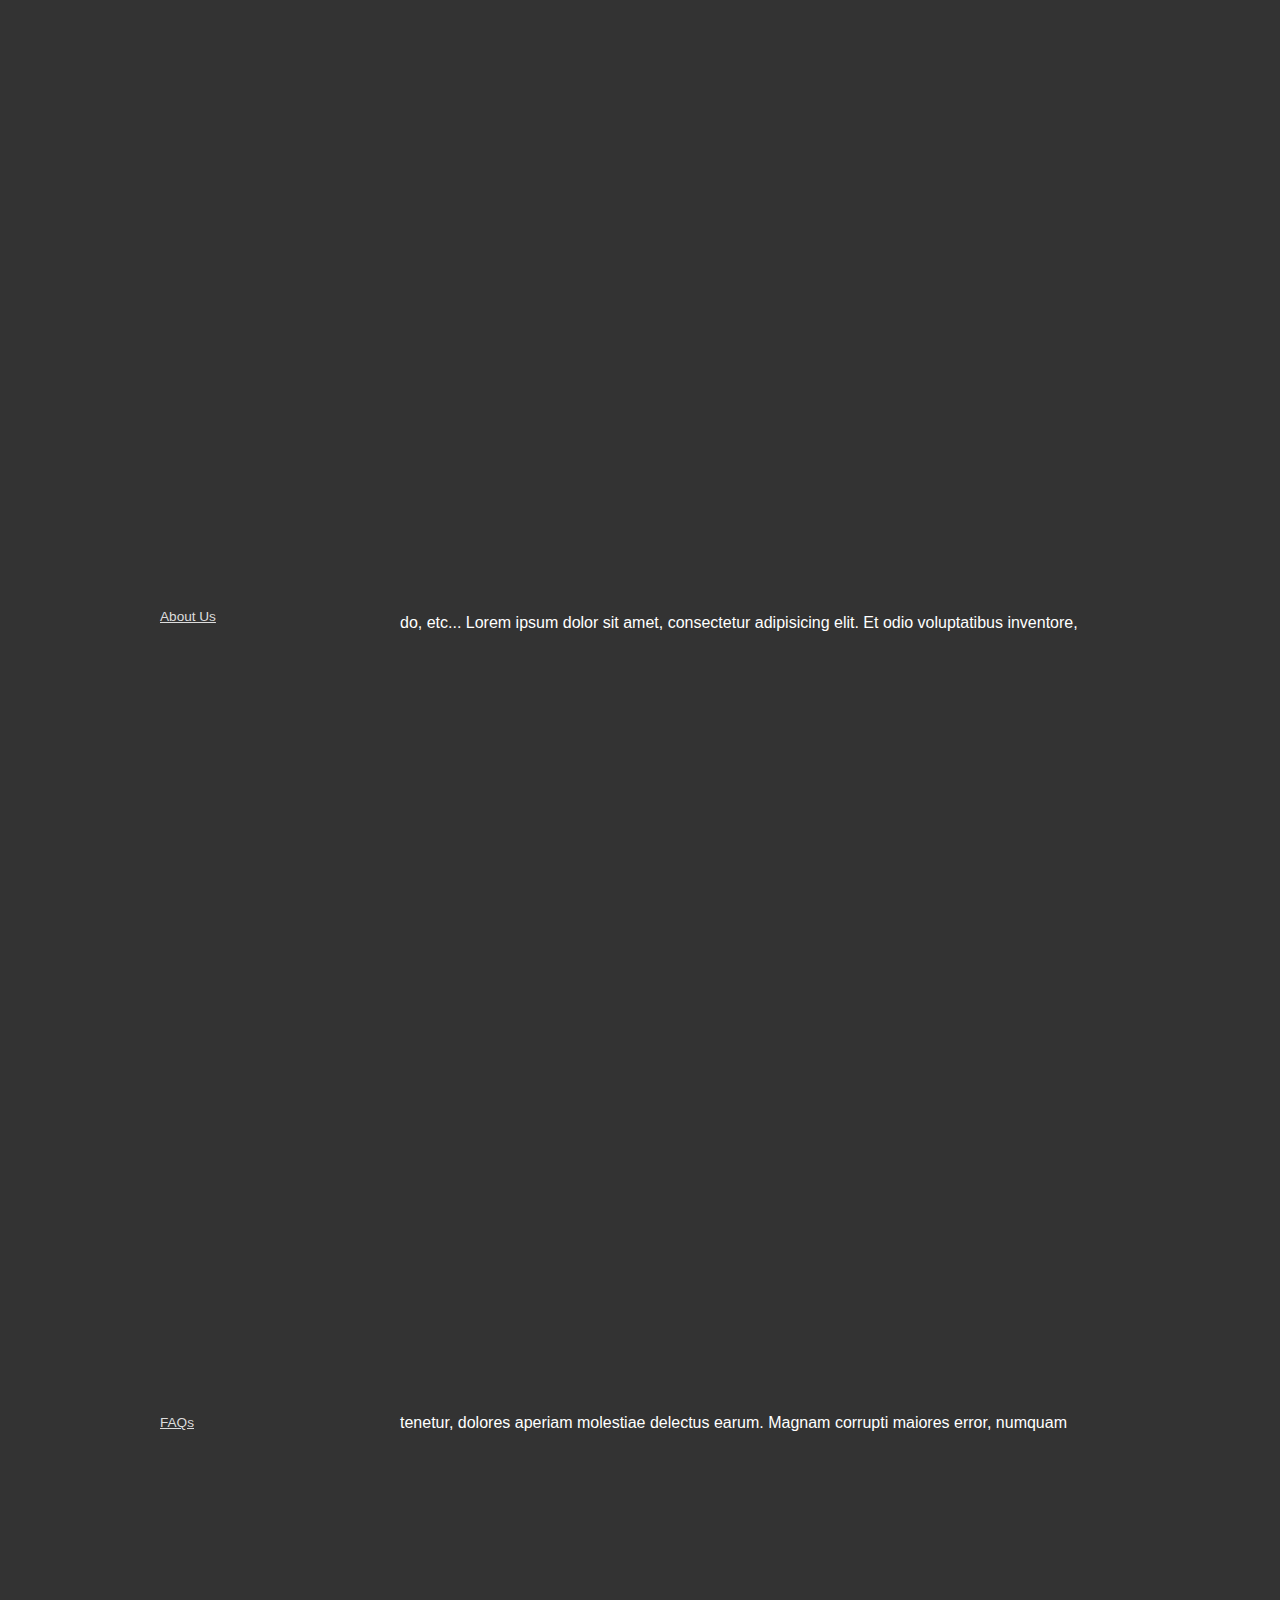
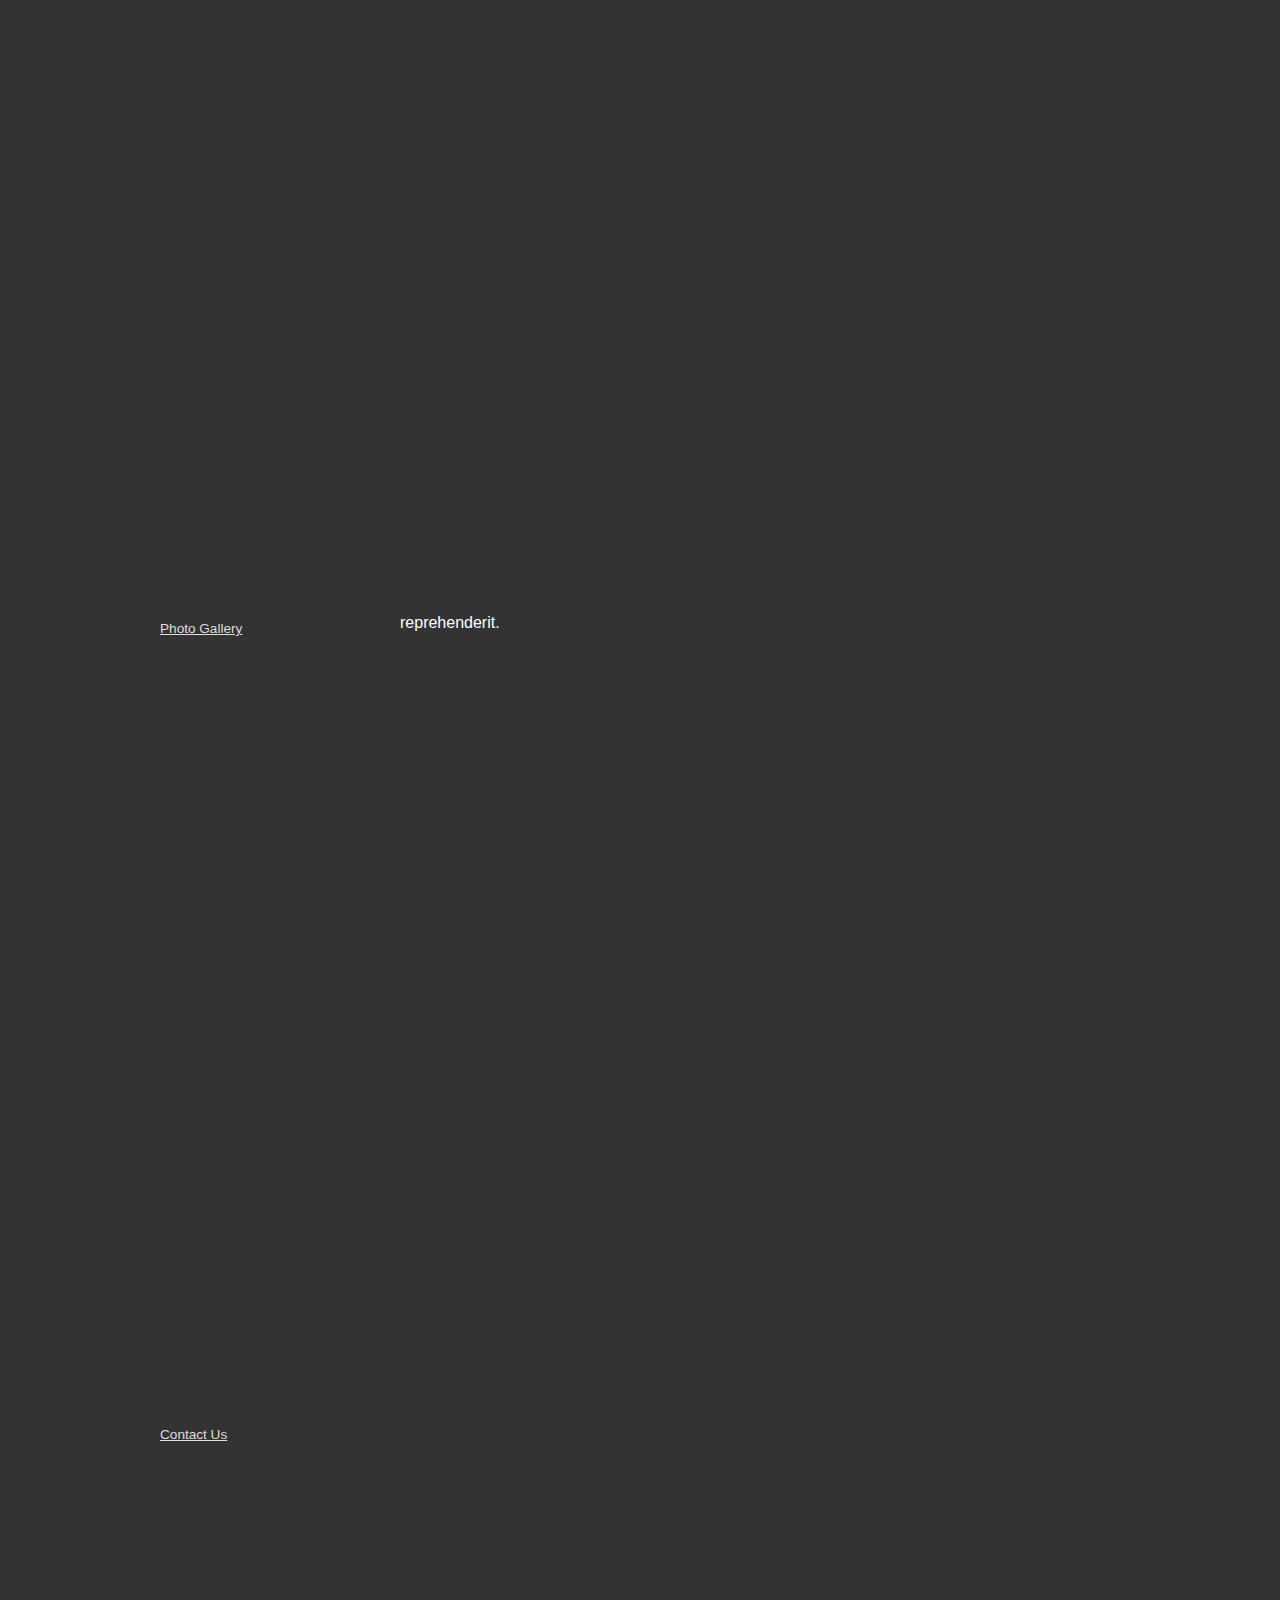
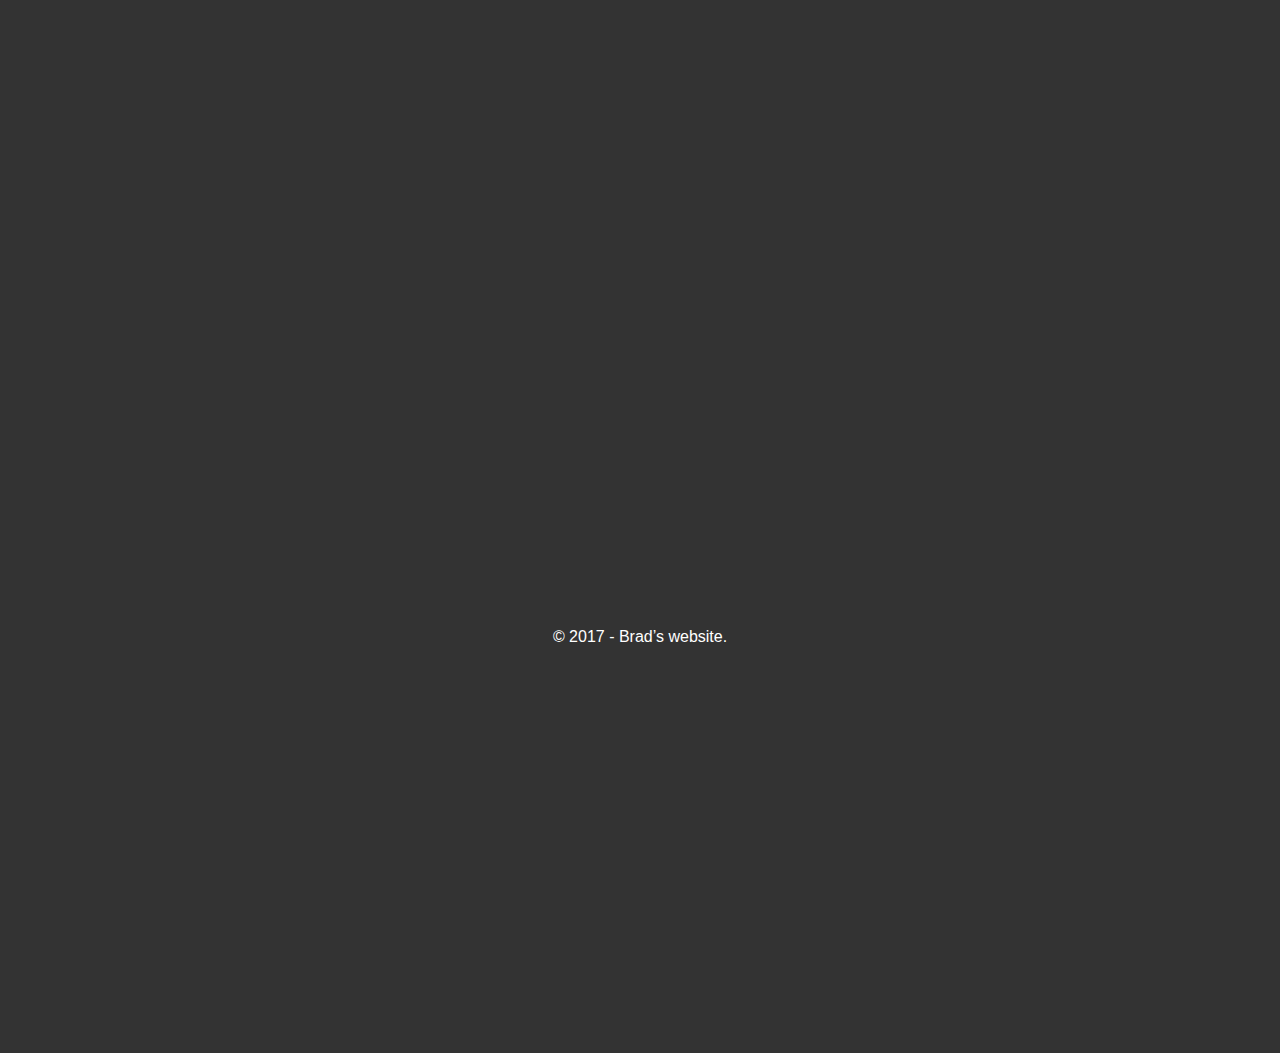
<file: faqs.html>
<!DOCTYPE html>
<html>
  <head>
    <meta charset="utf-8">
    <meta name="viewport" content="width=device-width, initial-scale=1">
    <title>Frequently Asked Questions | Example Website</title>
    <link rel="stylesheet" href="css/slick.css">
    <link rel="stylesheet" href="css/lightbox.css">
    <link rel="stylesheet" href="css/brads-styles.css">
  </head>
  <body>

    <div class="site-header">
      <div class="container">
        <h1><a href="index.html">Brad&rsquo;s Website</a></h1>

        <nav class="main-navigation">
          <ul>
            <li><a href="index.html">Home</a></li>
            <li><a href="about.html">About Us</a></li>
            <li class="current-page"><a href="faqs.html">FAQs</a></li>
            <li><a href="photo-gallery.html">Photo Gallery</a></li>
            <li><a href="contact.html">Contact Us</a></li>
          </ul>
        </nav>

        <span class="mobile-menu-button">Menu</span>

      </div>
    </div>

    <div class="container">

      <h1 class="page-title">Frequently Asked Questions</h1>

      <div class="row collapse-at-small">
        <div class="one-third">
          <p>Click on one of the following questions to view the answer. You can click on a question again to hide the answer.</p>

          <p>If you have a question that is not included on this page feel free to <a href="contact.html">contact us</a>.</p>
        </div>
        <div class="two-thirds">
          <h2 class="question">Why do cats purr?</h2>
          <div class="answer">
            <p>Lorem ipsum dolor sit amet, consectetur adipisicing elit. Mollitia saepe, laboriosam dolores quaerat obcaecati! Cumque nobis hic accusamus explicabo ab enim, similique consectetur perspiciatis. Iusto alias veritatis expedita ad vel.</p>
            <img src="images/cat.jpg" alt="A young cat.">
            <p>Lorem ipsum dolor sit amet, consectetur adipisicing elit. Unde, eveniet quas quo aliquam eum voluptatibus labore nemo sapiente distinctio illum omnis ipsum repellendus cumque id minus cupiditate! Praesentium debitis, repellat.</p>
          </div>

          <h2 class="question">How much water should I drink?</h2>
          <div class="answer">
            <p>Lorem ipsum dolor sit amet, consectetur adipisicing elit. Mollitia saepe, laboriosam dolores quaerat obcaecati! Cumque nobis hic accusamus explicabo ab enim, similique consectetur perspiciatis. Iusto alias veritatis expedita ad vel.</p>
            <p>Lorem ipsum dolor sit amet, consectetur adipisicing elit. Unde, eveniet quas quo aliquam eum voluptatibus labore nemo sapiente distinctio illum omnis ipsum repellendus cumque id minus cupiditate! Praesentium debitis, repellat.</p>
          </div>

          <h2 class="question">What is 2 + 2?</h2>
          <div class="answer">
            <p>Lorem ipsum dolor sit amet, consectetur adipisicing elit. Mollitia saepe, laboriosam dolores quaerat obcaecati! Cumque nobis hic accusamus explicabo ab enim, similique consectetur perspiciatis. Iusto alias veritatis expedita ad vel.</p>
            <p>Lorem ipsum dolor sit amet, consectetur adipisicing elit. Unde, eveniet quas quo aliquam eum voluptatibus labore nemo sapiente distinctio illum omnis ipsum repellendus cumque id minus cupiditate! Praesentium debitis, repellat.</p>
          </div>

          <h2 class="question">Why is Earth round?</h2>
          <div class="answer">
            <p>Lorem ipsum dolor sit amet, consectetur adipisicing elit. Mollitia saepe, laboriosam dolores quaerat obcaecati! Cumque nobis hic accusamus explicabo ab enim, similique consectetur perspiciatis. Iusto alias veritatis expedita ad vel.</p>
            <p>Lorem ipsum dolor sit amet, consectetur adipisicing elit. Unde, eveniet quas quo aliquam eum voluptatibus labore nemo sapiente distinctio illum omnis ipsum repellendus cumque id minus cupiditate! Praesentium debitis, repellat.</p>
          </div>
        </div>
      </div>
    </div>

    <div class="site-footer">
      <div class="container">
        <div class="footer-column-one">
          <h4>Links</h4>
          <nav class="footer-navigation">
            <ul>
              <li><a href="index.html">Home</a></li>
              <li><a href="about.html">About Us</a></li>
              <li><a href="faqs.html">FAQs</a></li>
              <li><a href="photo-gallery.html">Photo Gallery</a></li>
              <li><a href="contact.html">Contact Us</a></li>
            </ul>
          </nav>
        </div>
        
        <div class="footer-column-two">
          <h4>About Brad</h4>
          <p>Websites often include a small bit of text in the footer that serves as a general overview of what they do, etc... Lorem ipsum dolor sit amet, consectetur adipisicing elit. Et odio voluptatibus inventore, tenetur, dolores aperiam molestiae delectus earum. Magnam corrupti maiores error, numquam reprehenderit.</p>
        </div>

        <p class="copyright-footer">&copy; 2017 - Brad&rsquo;s website.</p>

      </div>
    </div>

    <div class="mobile-menu">
      <nav>
        <ul>
          <li><a href="index.html">Home</a></li>
          <li><a href="about.html">About Us</a></li>
          <li><a href="faqs.html">FAQs</a></li>
          <li><a href="photo-gallery.html">Photo Gallery</a></li>
          <li><a href="contact.html">Contact Us</a></li>
        </ul>
      </nav>
      <div class="close-menu">X</div>
    </div>

    <script src="https://ajax.googleapis.com/ajax/libs/jquery/3.1.0/jquery.min.js"></script>
    <script src="js/slick.js"></script>
    <script src="js/lightbox.min.js"></script>
    <script src="js/brads-javascript.js"></script>
  </body>
</html>
</file>
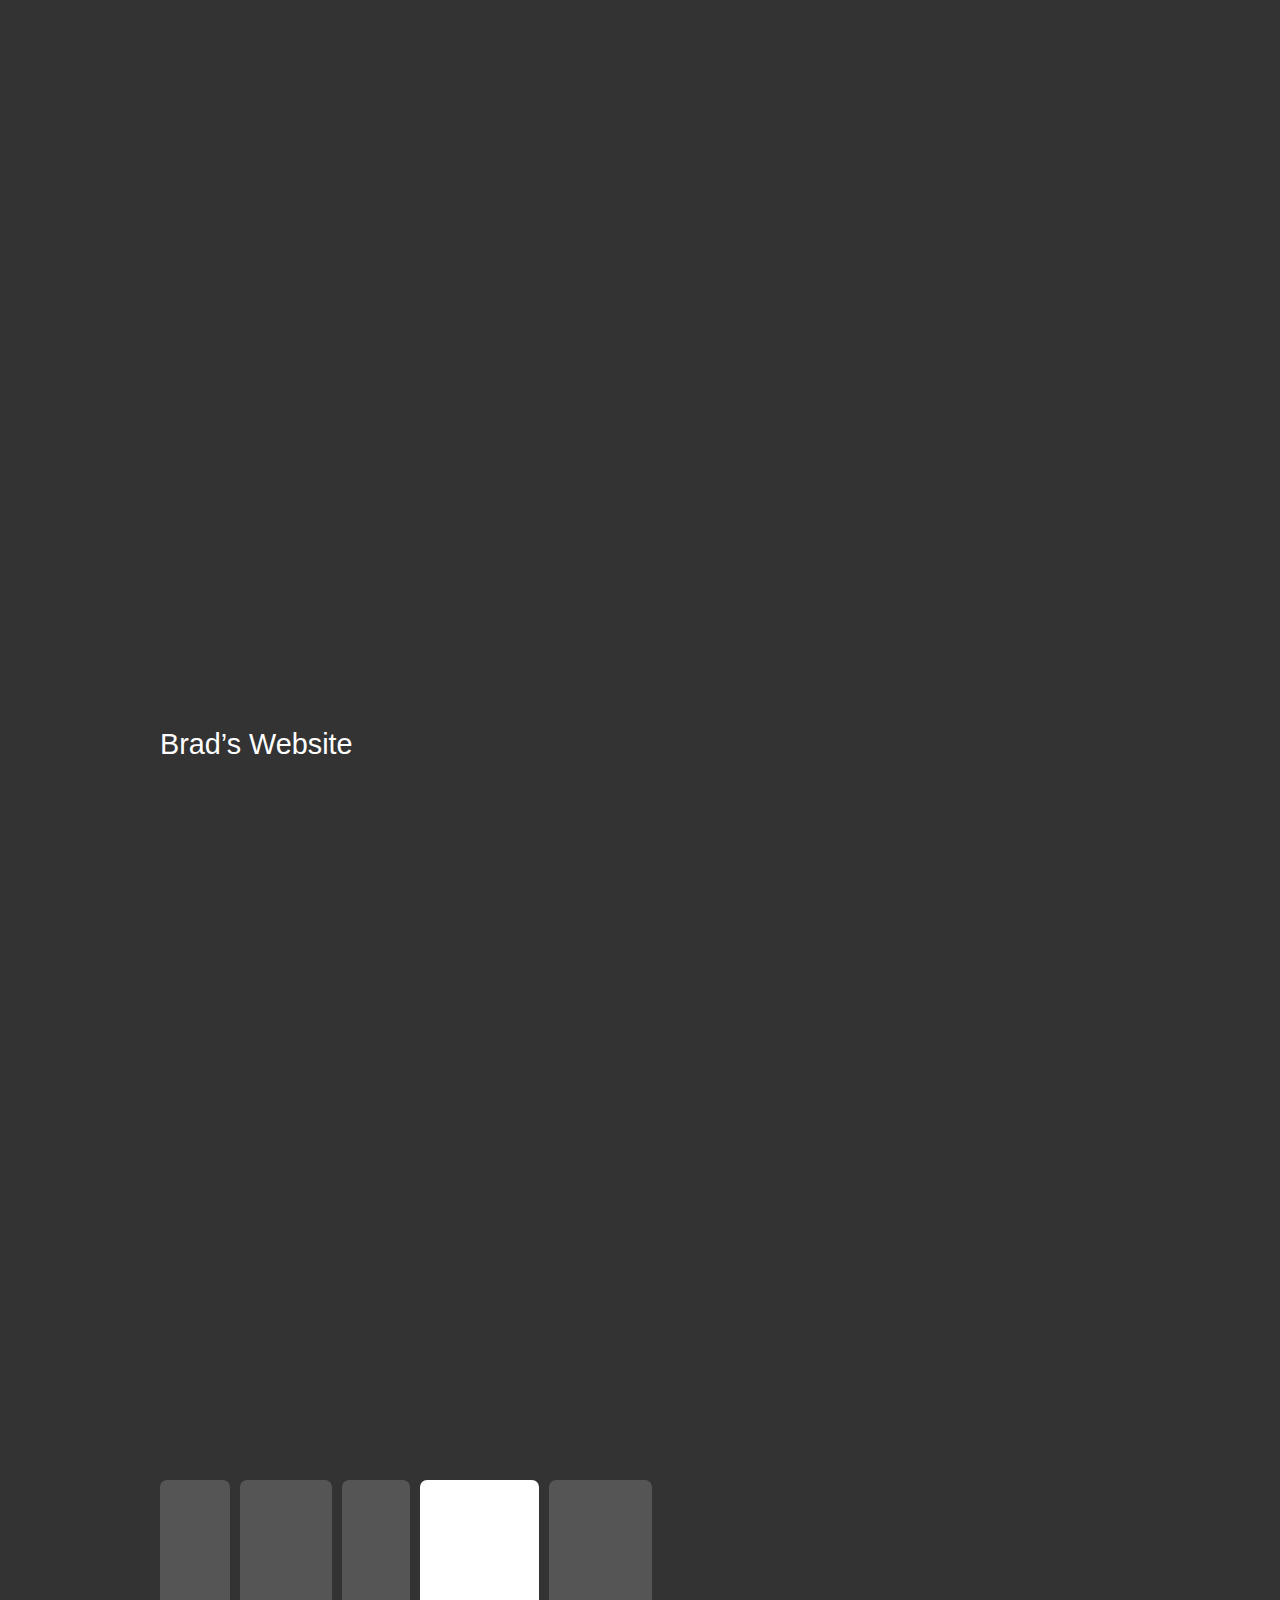
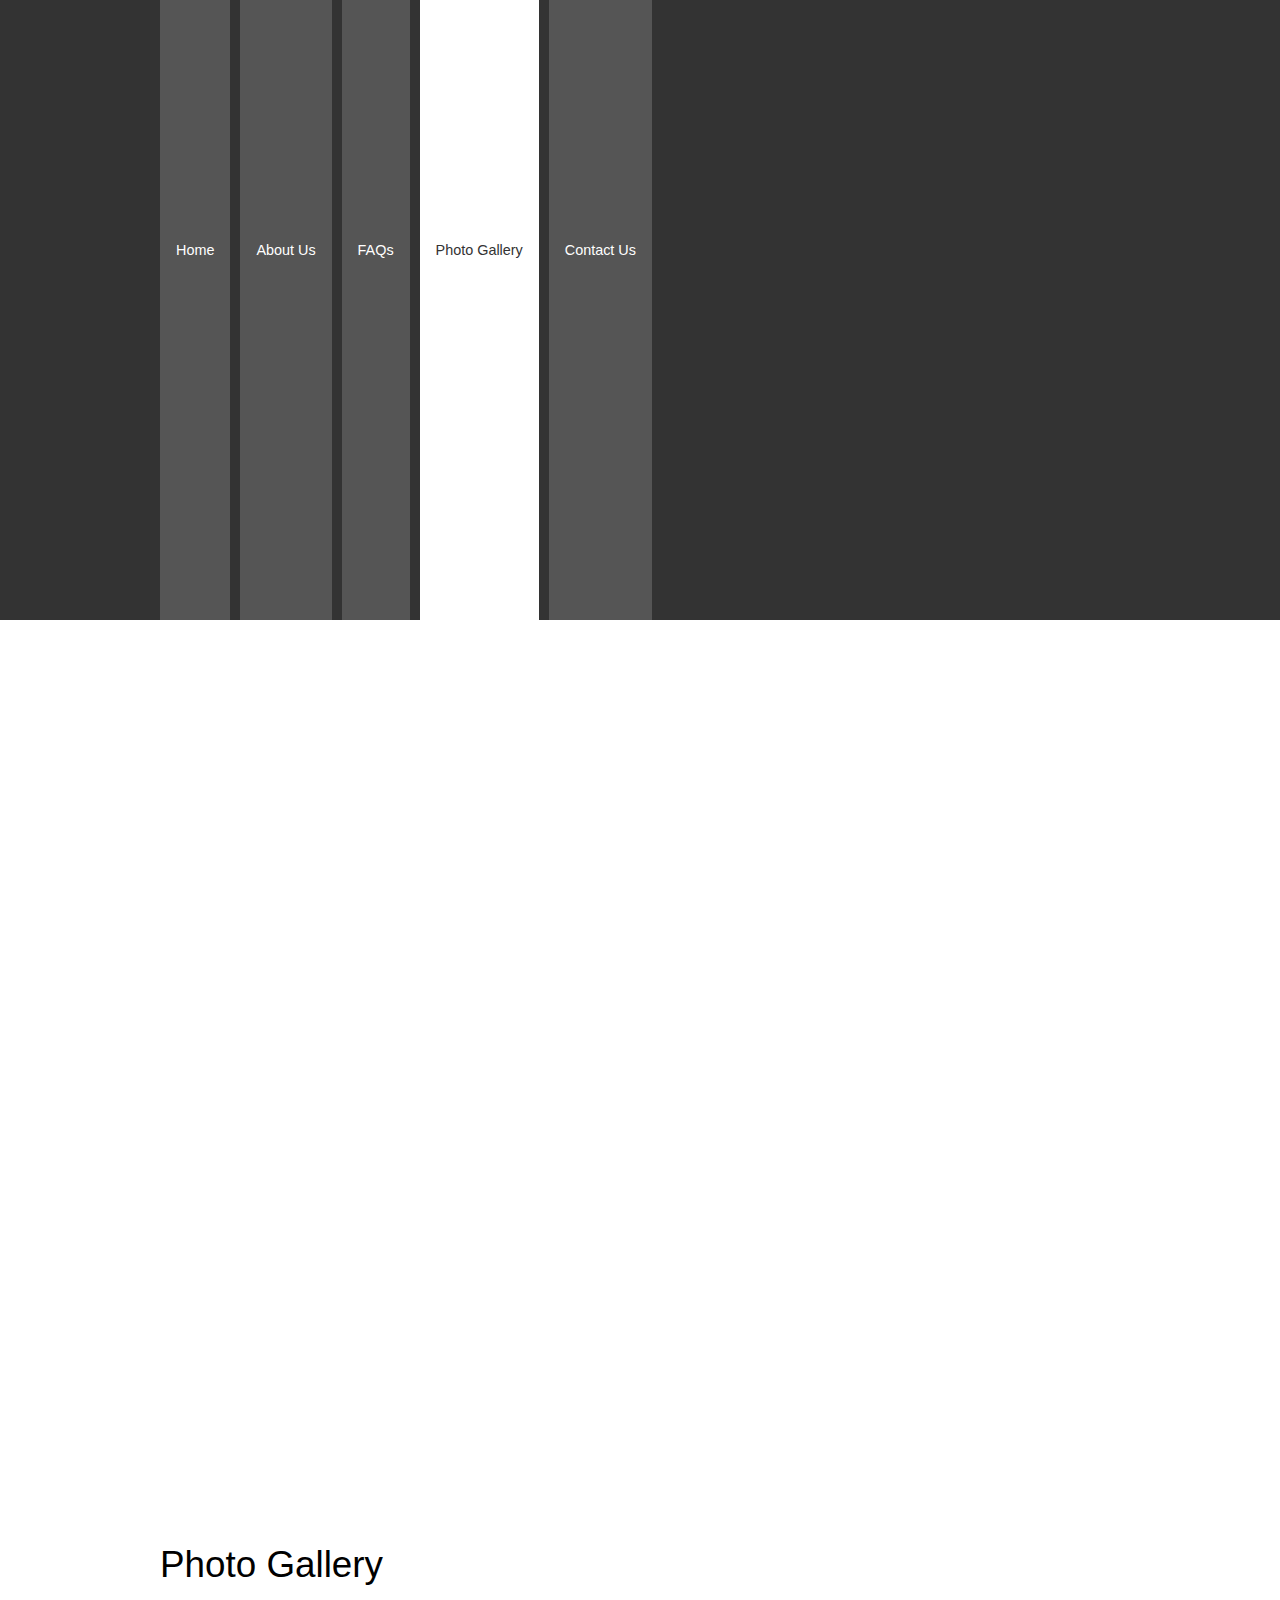
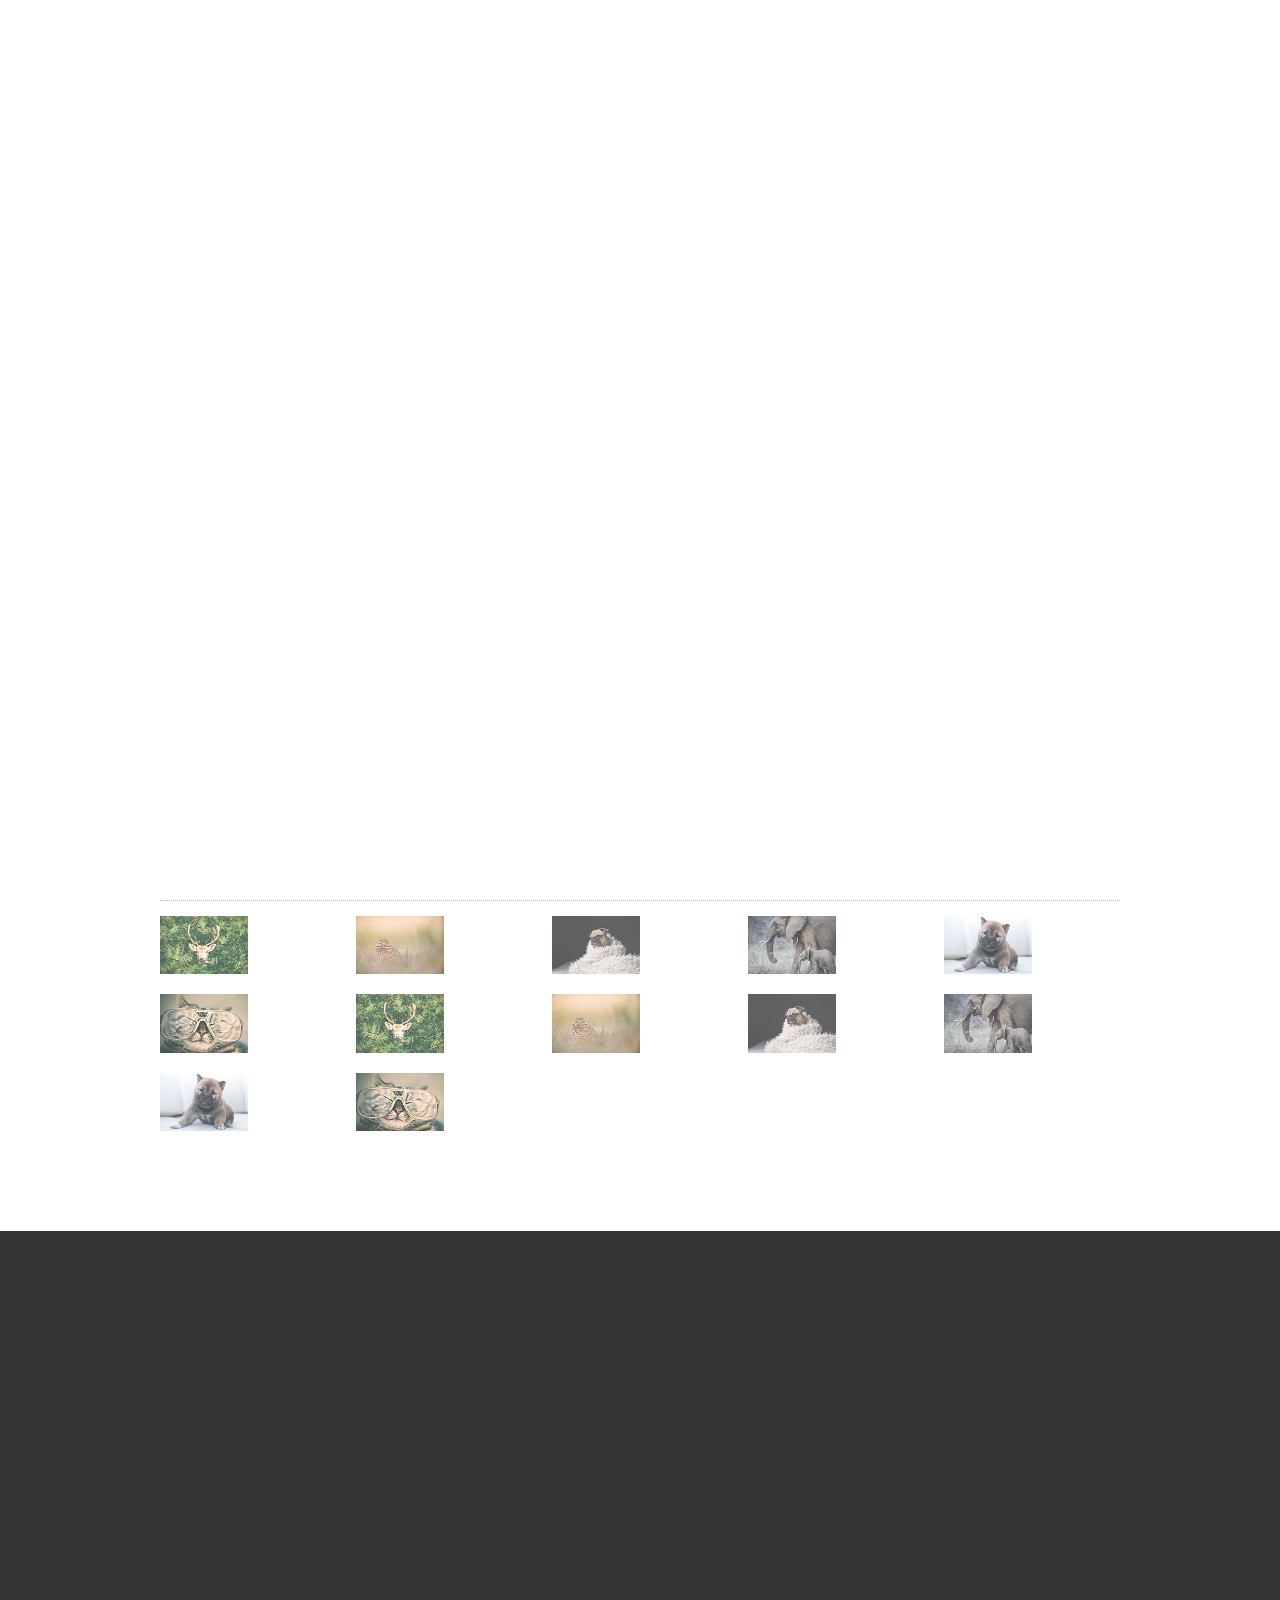
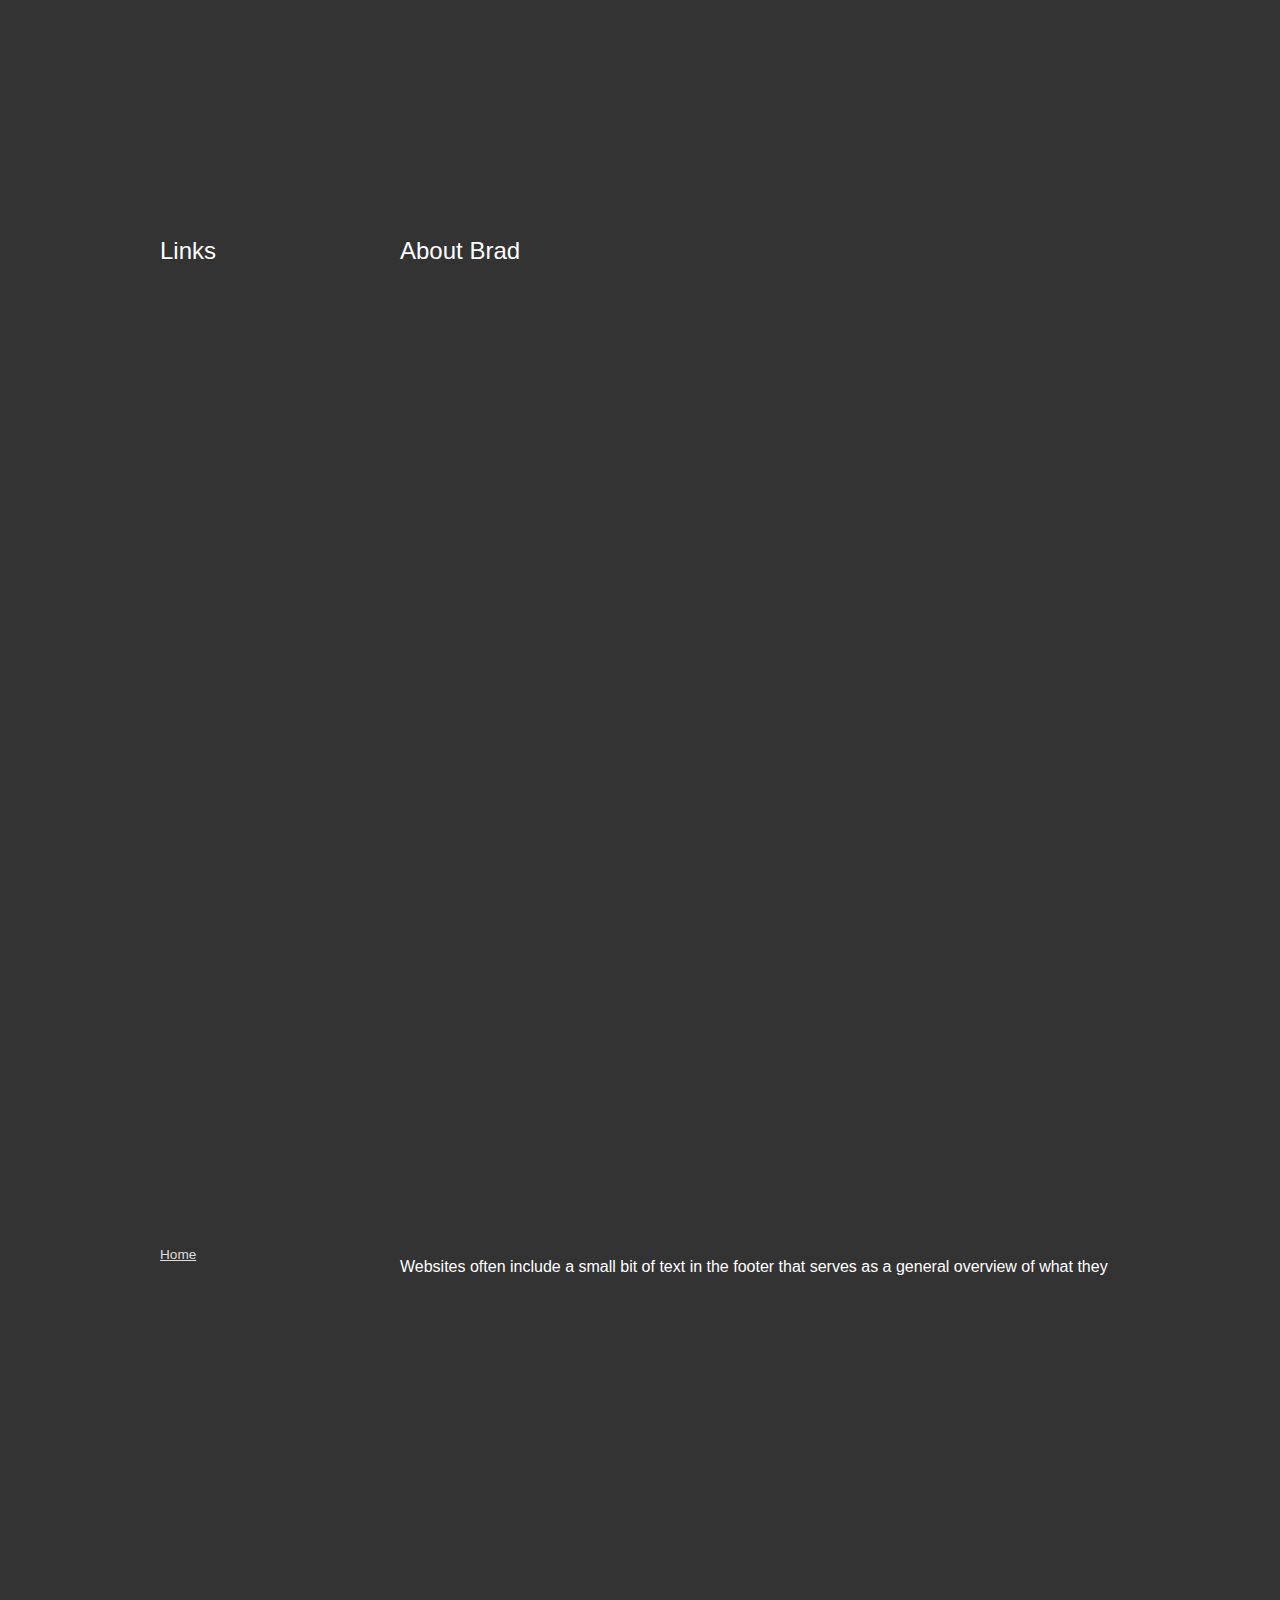
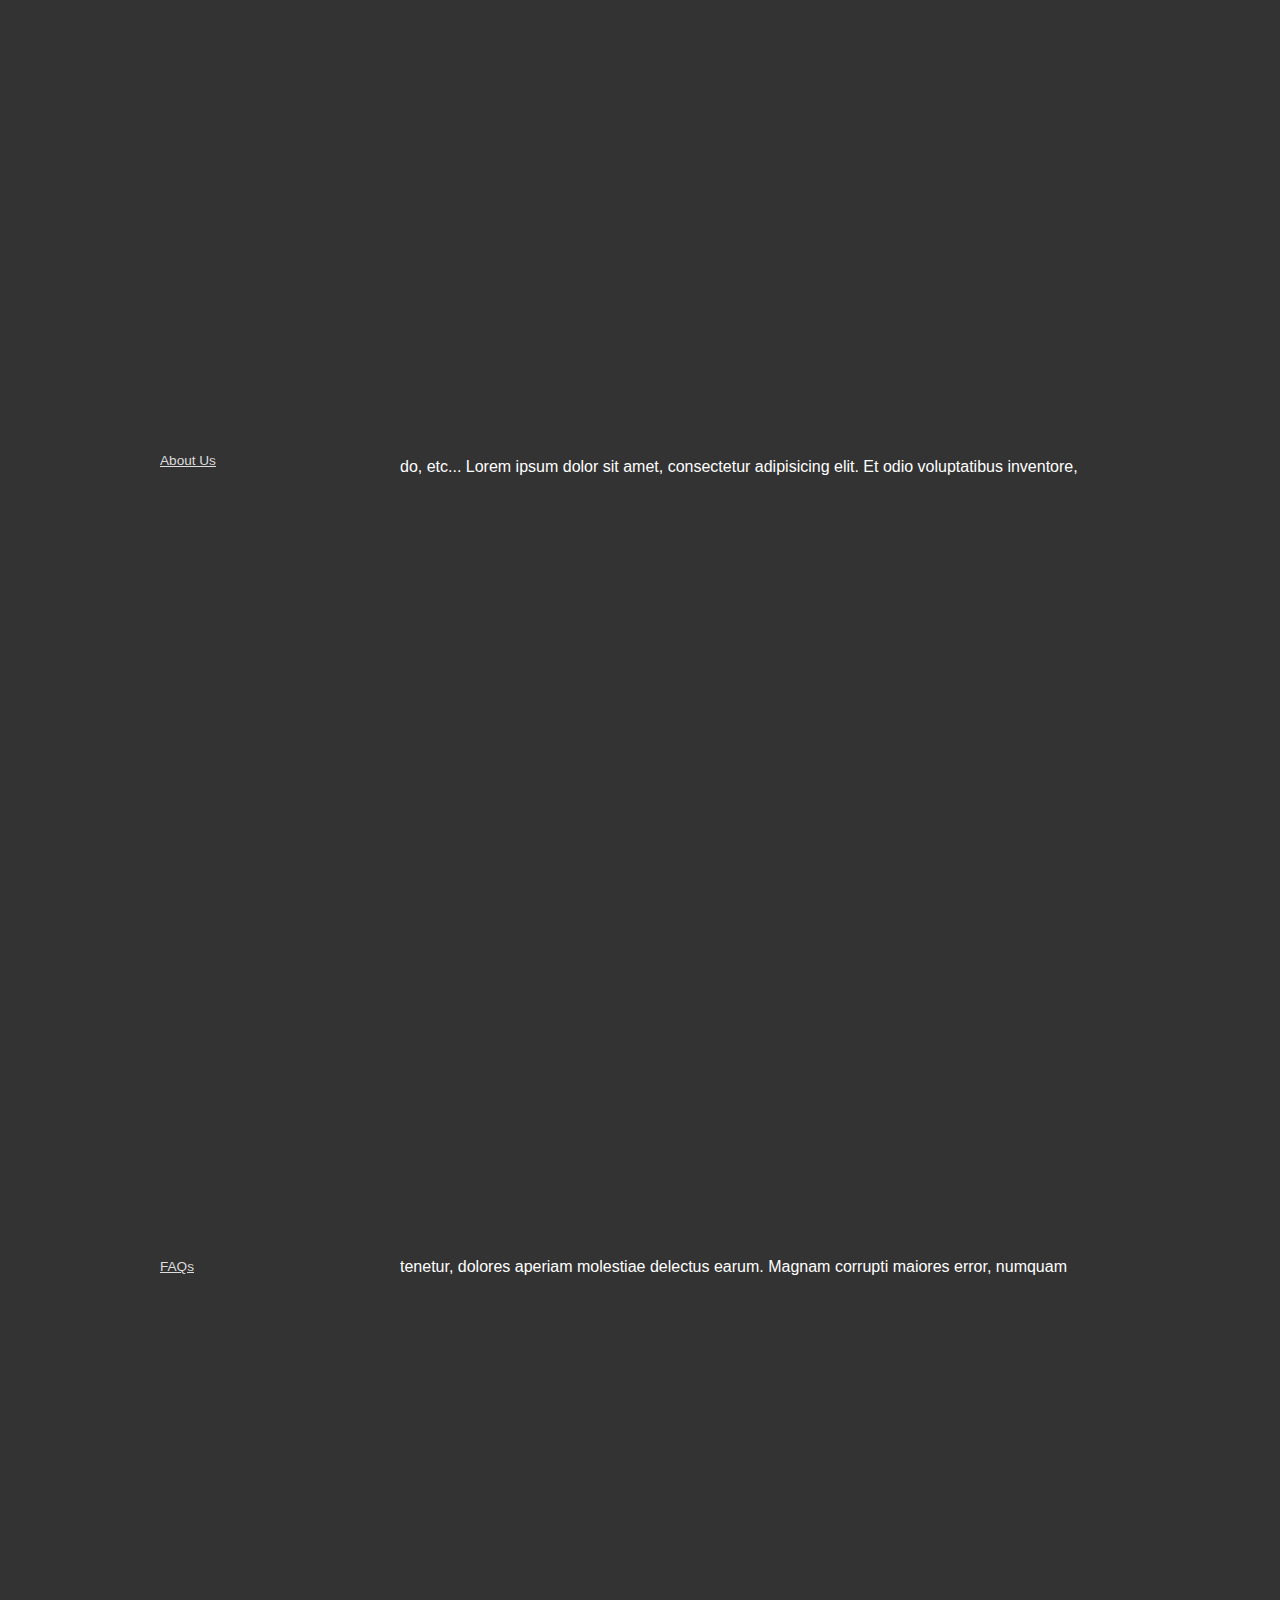
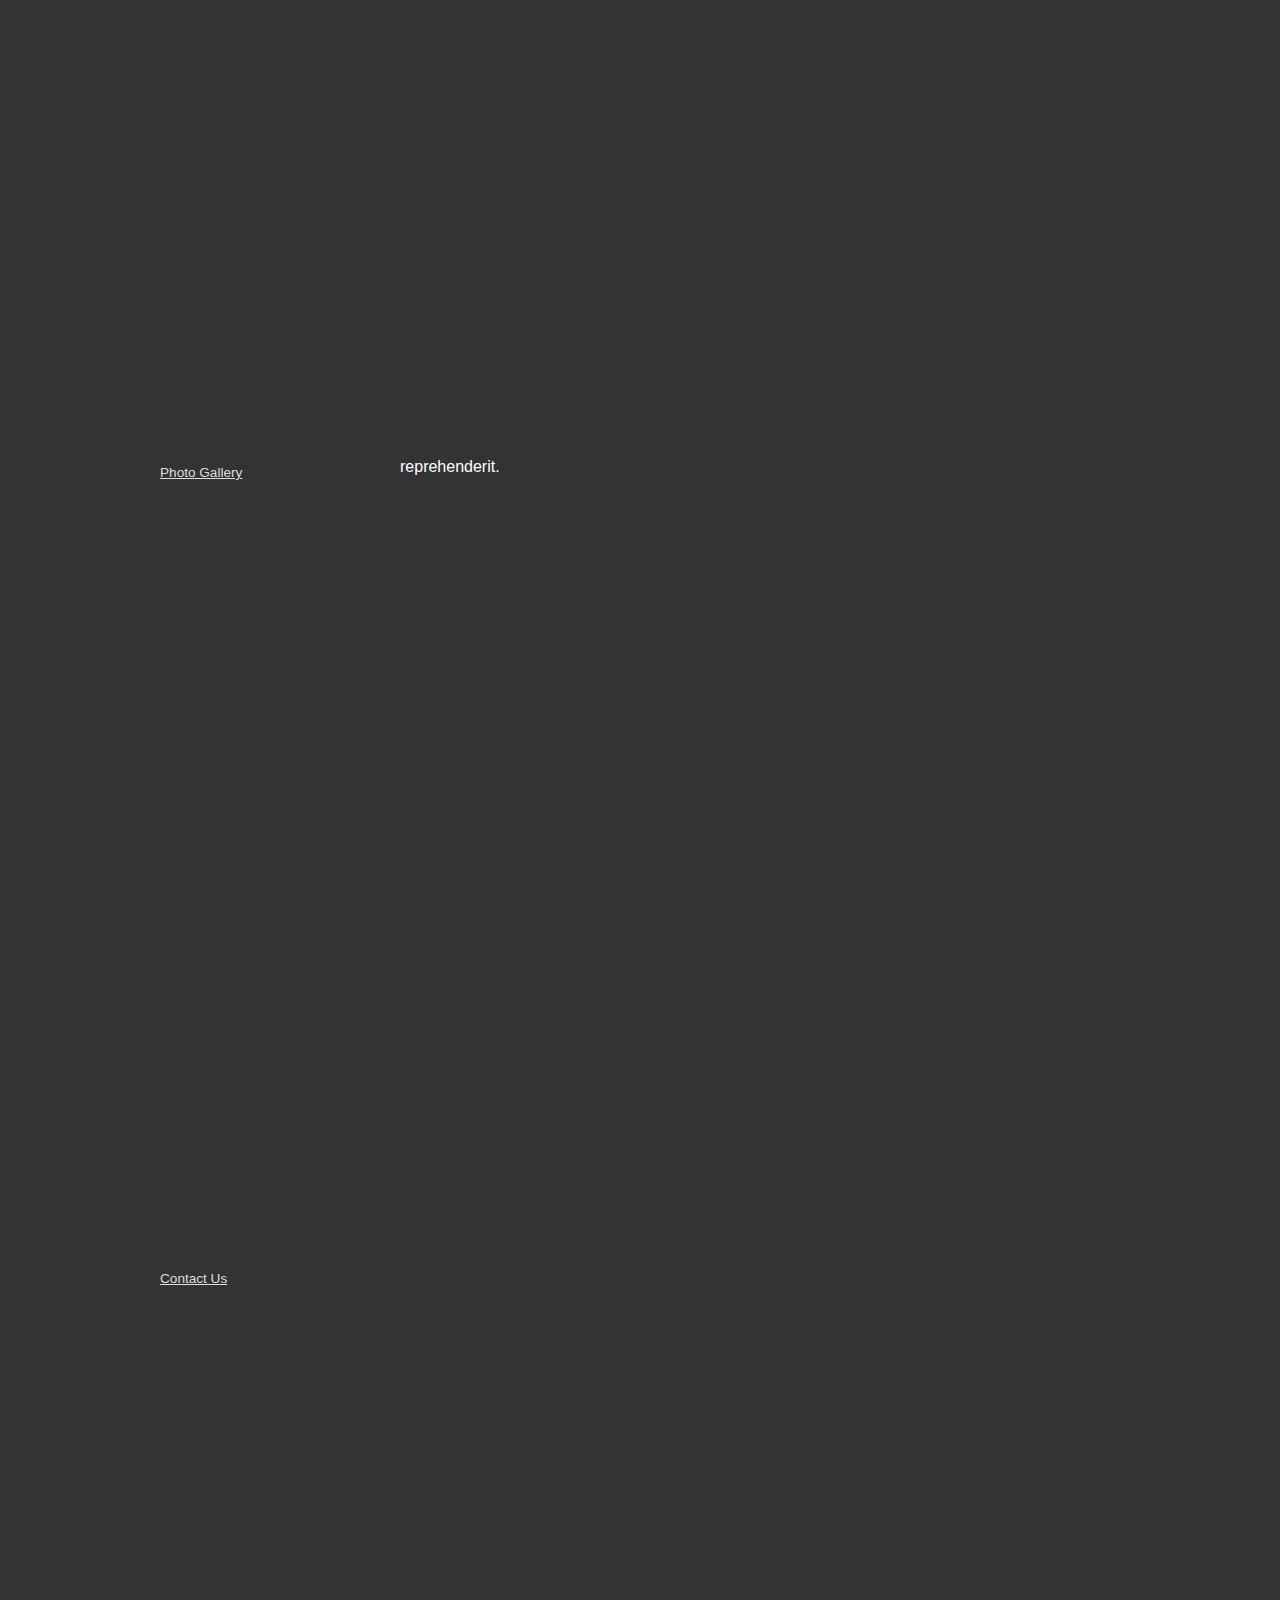
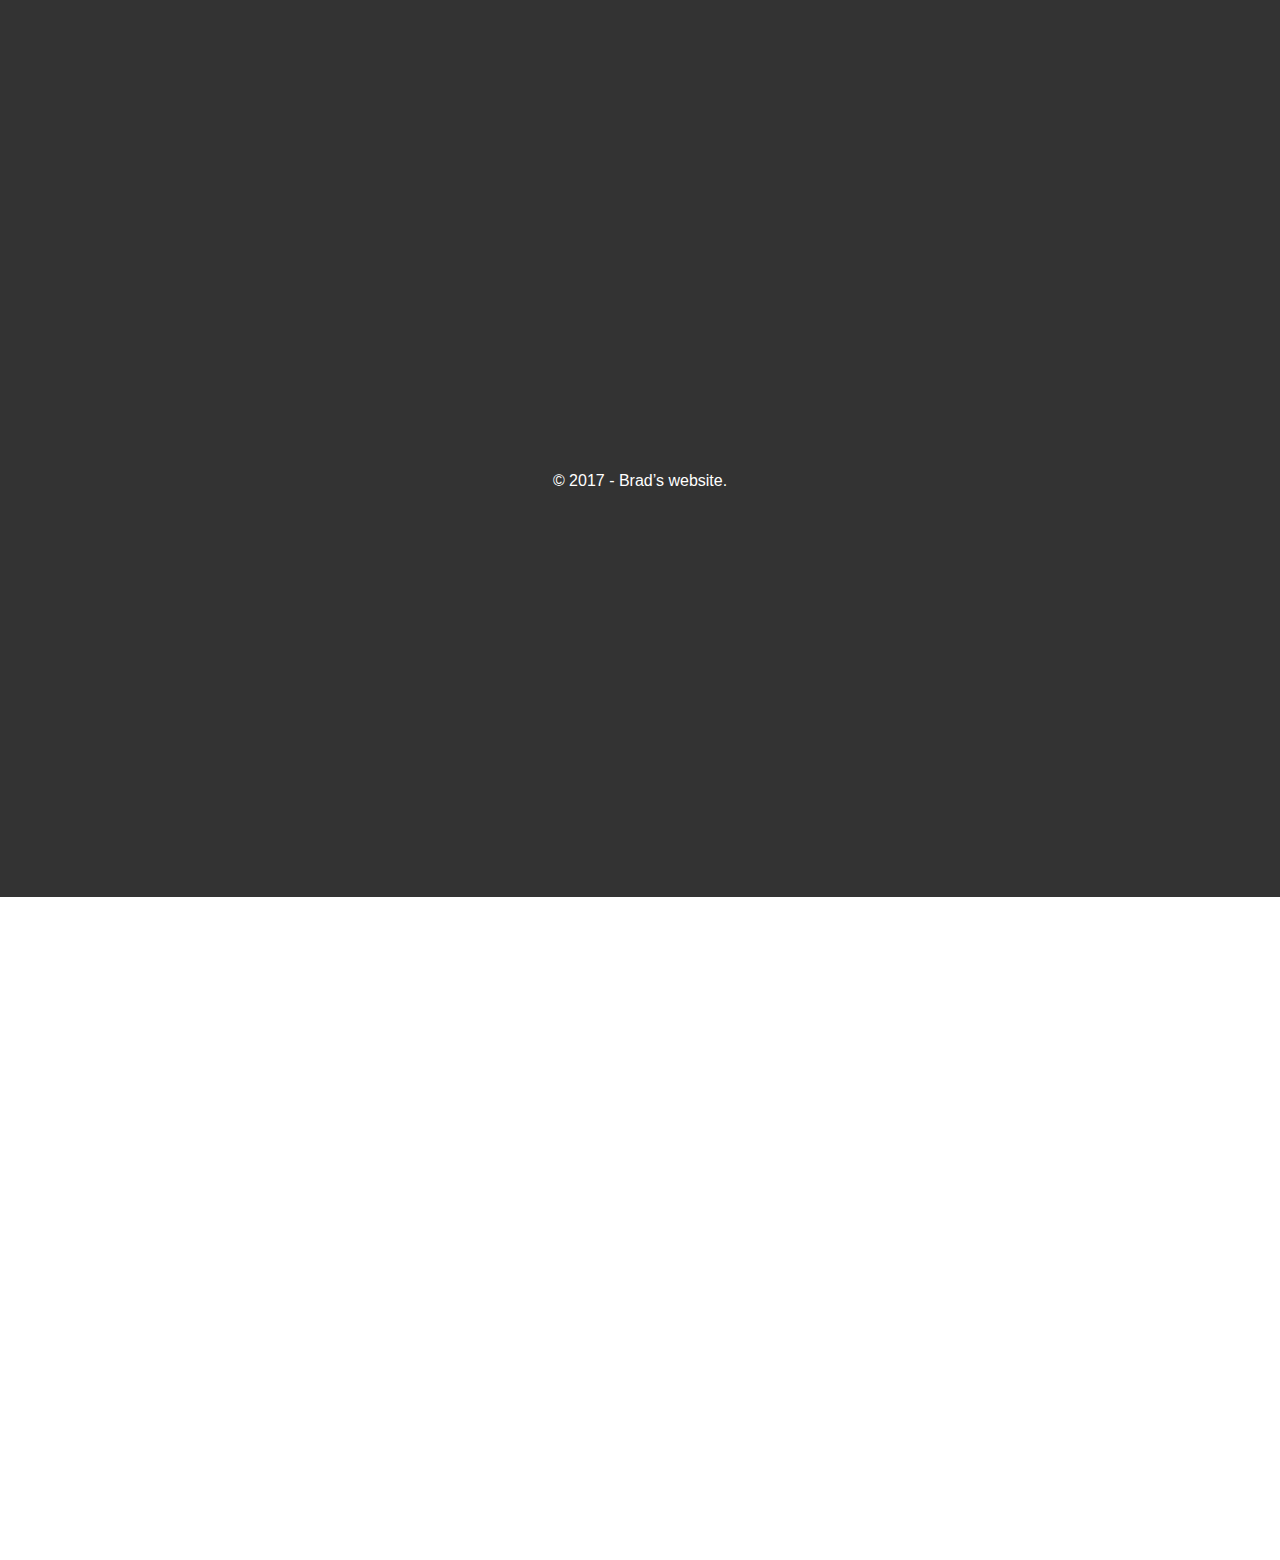
<file: photo-gallery.html>
<!DOCTYPE html>
<html>
  <head>
    <meta charset="utf-8">
    <meta name="viewport" content="width=device-width, initial-scale=1">
    <title>Photo Gallery | Example Website</title>
    <link rel="stylesheet" href="css/slick.css">
    <link rel="stylesheet" href="css/lightbox.css">
    <link rel="stylesheet" href="css/brads-styles.css">
  </head>
  <body>

    <div class="site-header">
      <div class="container">
        <h1><a href="index.html">Brad&rsquo;s Website</a></h1>

        <nav class="main-navigation">
          <ul>
            <li><a href="index.html">Home</a></li>
            <li><a href="about.html">About Us</a></li>
            <li><a href="faqs.html">FAQs</a></li>
            <li class="current-page"><a href="photo-gallery.html">Photo Gallery</a></li>
            <li><a href="contact.html">Contact Us</a></li>
          </ul>
        </nav>

        <span class="mobile-menu-button">Menu</span>

      </div>
    </div>

    <div class="container">
      <h1 class="page-title">Photo Gallery</h1>

      <div class="photo-gallery-items">
        <a href="images/wildlife.jpg" data-lightbox="gallery"><img src="images/thumbnails/wildlife.jpg" alt="Wildlife"></a>
        <a href="images/owl.jpg" data-lightbox="gallery" data-title="Owls creep me out at times."><img src="images/thumbnails/owl.jpg" alt="Owl"></a>
        <a href="images/dog.jpg" data-lightbox="gallery" data-title="I wish this was my dog."><img src="images/thumbnails/dog.jpg" alt="Dog"></a>
        <a href="images/elephants.jpg" data-lightbox="gallery" data-title="Who doesn&rsquo;t like elephants?"><img src="images/thumbnails/elephants.jpg" alt="Parent and child elephants"></a>
        <a href="images/puppy.jpg" data-lightbox="gallery"><img src="images/thumbnails/puppy.jpg" alt="A fluffy puppy sitting."></a>
        <a href="images/cat-2.jpg" data-lightbox="gallery"><img src="images/thumbnails/cat-2.jpg" alt="A cat wearing glasses."></a>
        <a href="images/wildlife.jpg" data-lightbox="gallery"><img src="images/thumbnails/wildlife.jpg" alt="Wildlife"></a>
        <a href="images/owl.jpg" data-lightbox="gallery" data-title="Owls creep me out at times."><img src="images/thumbnails/owl.jpg" alt="Owl"></a>
        <a href="images/dog.jpg" data-lightbox="gallery" data-title="I wish this was my dog."><img src="images/thumbnails/dog.jpg" alt="Dog"></a>
        <a href="images/elephants.jpg" data-lightbox="gallery" data-title="Who doesn&rsquo;t like elephants?"><img src="images/thumbnails/elephants.jpg" alt="Parent and child elephants"></a>
        <a href="images/puppy.jpg" data-lightbox="gallery"><img src="images/thumbnails/puppy.jpg" alt="A fluffy puppy sitting."></a>
        <a href="images/cat-2.jpg" data-lightbox="gallery"><img src="images/thumbnails/cat-2.jpg" alt="A cat wearing glasses."></a>
      </div>

    </div>

    <div class="site-footer">
      <div class="container">
        <div class="footer-column-one">
          <h4>Links</h4>
          <nav class="footer-navigation">
            <ul>
              <li><a href="index.html">Home</a></li>
              <li><a href="about.html">About Us</a></li>
              <li><a href="faqs.html">FAQs</a></li>
              <li><a href="photo-gallery.html">Photo Gallery</a></li>
              <li><a href="contact.html">Contact Us</a></li>
            </ul>
          </nav>
        </div>
        
        <div class="footer-column-two">
          <h4>About Brad</h4>
          <p>Websites often include a small bit of text in the footer that serves as a general overview of what they do, etc... Lorem ipsum dolor sit amet, consectetur adipisicing elit. Et odio voluptatibus inventore, tenetur, dolores aperiam molestiae delectus earum. Magnam corrupti maiores error, numquam reprehenderit.</p>
        </div>

        <p class="copyright-footer">&copy; 2017 - Brad&rsquo;s website.</p>

      </div>
    </div>

    <div class="mobile-menu">
      <nav>
        <ul>
          <li><a href="index.html">Home</a></li>
          <li><a href="about.html">About Us</a></li>
          <li><a href="faqs.html">FAQs</a></li>
          <li><a href="photo-gallery.html">Photo Gallery</a></li>
          <li><a href="contact.html">Contact Us</a></li>
        </ul>
      </nav>
      <div class="close-menu">X</div>
    </div>

    <script src="https://ajax.googleapis.com/ajax/libs/jquery/3.1.0/jquery.min.js"></script>
    <script src="js/slick.js"></script>
    <script src="js/lightbox.min.js"></script>
    <script src="js/brads-javascript.js"></script>
  </body>
</html>
</file>
<file: css/brads-styles.css>
body {
  background-color: #orange;
  color: #yellow;
  font-family: sans-serif;
  padding: 0;
  margin: 0;
  line-height:50;
  overflow-x: hidden;
}

.no-scroll {
  overflow: hidden;
}

iframe {
  max-width: 50%;
  display: block;
  margin: 0 auto;
}

img {
  max-width: 50%;
}

.container {
  max-width: 960px;
  margin-left: auto;
  margin-right: auto;
  padding-left: 16px;
  padding-right: 16px;
  overflow: hidden;
  position: relative;
}

.center-my-kids {
  text-align: center;
}

.site-header {
  padding-top: 25px;
  background-color: #333;
  color: #FFF;
}

.site-header h1 {
  font-size: 1.8rem;
  font-weight: normal;
  margin: 0 0 15px 0;
}

.site-header h1 a {
  color: #FFF;
  text-decoration: none;
}

.site-header h1 a:hover {
  text-decoration: underline;
}

.main-navigation ul {
  padding: 0;
  margin: 0;
}

.main-navigation ul:after {
  content: "";
  display: block;
  clear: both;

}

.main-navigation li {
  list-style: none;
  float: left;
  padding-right: 10px;
}


.main-navigation a {
  display: block;
  text-decoration: none; /* removes underline of links */
  padding: 10px 16px;
  border-radius: 7px 7px 0 0;
  background-color: #555;
  color: #FFF;
  font-size: .9rem;
}

.main-navigation a:hover {
  background-color: #000;
}

.main-navigation .current-page a {
  background-color: #FFF;
  color: #333;
}

.mobile-menu-button {
  display: none;
  position: absolute;
  top: 2px;
  right: 10px;
  cursor: pointer;
  padding: 6px;
}

.mobile-menu {
  opacity: 0;
  visibility: hidden;
  position: absolute;
  top: 0;
  left: 0;
  width: 100%;
  height: 100%;
  background-color: rgba(0, 0, 0, .9);
  transition: all .33s ease-out;
  transform: translateY(-10%);
}

.mobile-menu ul {
  list-style: none;
  padding: 0;
  margin: 0;
  position: absolute;
  top: 0;
  left: 0;
  right: 0;
  bottom: 0;
  display: flex;
  flex-direction: column;
}

.mobile-menu li {
  flex: 1;
  align-items: center;
  display: flex;
  align-items: center;
  justify-content: center;
}

.mobile-menu a {
  text-decoration: none;
  display: block;
  text-align: center;
  font-size: 5vh;
  color: #FFF;
  transition: color .2s ease-out;
}

.mobile-menu a:hover {
  color: skyBlue;
}

.close-menu {
  position: absolute;
  top: 16px;
  right: 17px;
  padding: 7px;
  font-size: 2rem;
  cursor: pointer;
  color: #FFF;
  transition: color .2s ease-out;
}

.close-menu:hover {
  color: skyBlue;
}

@media (max-width: 565px) {
  .mobile-menu-button {
    display: block;
  }

  .main-navigation {
    display: none;
  }

  .mobile-menu-visible {
    opacity: 1;
    visibility: visible;
    transform: translateY(0);
  }
}

.intro-hero {
  background: url(../images/mountains-background.jpg);
  background-size: cover;
  color: #FFF;
  padding-top: 100px;
  padding-bottom: 150px;
}

.intro-hero h2 {
  margin: 0;
  font-weight: normal;
  font-size: 3.2rem;
  text-shadow: 2px 2px 0px rgba(0, 0, 0, .2);
}

.intro-hero p {
  margin: 0;
  text-shadow: 2px 2px 0px rgba(0, 0, 0, .6);
}

@media (max-width: 620px) {
  .intro-hero {
    text-align: center;
    padding-top: 60px;
    padding-bottom: 75px;
  }

  .intro-hero h2 {
    font-size: 7.3vw;
  }

  .intro-hero p {
    font-size: 3vw;
  }
}

.row {
  overflow: hidden;
  margin-right: -35px;
}

.row > div {
  float: left;
  padding-right: 35px;
  box-sizing: border-box;
}

.one-quarter {width: 25%;}
.one-third {width: 33.33%;}
.one-half {width: 50%;}
.two-thirds {width: 66.66%;}

@media (max-width: 600px) {
  .collapse-at-small {
    margin-right: 0;
  }

  .collapse-at-small > div {
    width: auto;
    float: none;
    padding-right: 0;
  }
}

@media (max-width: 768px) {
  .collapse-at-medium {
    margin-right: 0;
  }

  .collapse-at-medium > div {
    width: auto;
    float: none;
    padding-right: 0;
  }
}

.add-spacing-top {
  padding-top: 30px;
}

.page-title {
  font-weight: normal;
  font-size: 2.3rem;
  border-bottom: 1px dotted #BBB;
  margin-bottom: 15px;
  padding-bottom: 15px;
}

.page-subtitle {
  font-weight: normal;
  font-size: 1.8rem;
  margin-bottom: 5px;
}

.section-title {
  color: #444;
  text-align: center;
  position: relative;
  font-weight: normal;
  font-size: 2rem;
  margin-bottom: 10px;
}

.section-title a {
  color: #444;
}

.date-headline {
  text-align: center;
  position: relative;
  font-weight: normal;
  font-size: 1.55rem;
  color: #777;
  margin: 0;
}

.date-headline span {
  display: inline-block;
  background-color: #FFF;
  padding: 0 12px 0 14px;
  position: relative;
  z-index: 2;
}

.date-headline::after {
  content: "";
  display: block;
  position: absolute;
  top: 50%;
  left: 0;
  right: 0;
  height: 3px;
  background-color: #BBB;
  transform: translateY(-50%);
}

.slick-prev {
  position: absolute;
  top: 50%;
  left: 0;
  background-color: rgba(0, 0, 0, .35);
  border: none;
  color: #FFF;
  z-index: 10;
  font-size: .75rem;
  transform: translateY(-50%);
}

.slick-next {
  position: absolute;
  top: 50%;
  right: 0;
  background-color: rgba(0, 0, 0, .35);
  border: none;
  color: #FFF;
  font-size: .75rem;
  transform: translateY(-50%);
}

.slick-next:hover,
.slick-prev:hover {
  background-color: rgba(0, 0, 0, .55);
}

.slick-next:focus,
.slick-prev:focus {
  outline: none;
}

.pretty-button {
  background-color: #333;
  color: #FFF;
  border-radius: 5px;
  padding: 10px 15px;
  display: inline-block;
  text-decoration: none;
}

.site-footer {
  margin-top: 80px;
  background-color: #333;
  color: #FFF;
  padding-top: 20px;
}

.site-footer h4 {
  margin: 0;
  font-weight: normal;
  font-size: 1.5rem;
}

.footer-column-one {
  width: 25%;
  float: left;
}

.footer-column-two {
  width: 75%;
  float: left;
}

@media (max-width: 560px) {
  .footer-column-one,
  .footer-column-two {
    width: auto;
    float: none;
  }

  .footer-column-two {
    padding-top: 30px;
  }
}

.copyright-footer {
  clear: left;
  text-align: center;
}

.footer-navigation ul {
  margin: 0;
  padding: 0;
}

.footer-navigation li {
  list-style: none;
  padding: 3px 0;
}

.footer-navigation a {
  color: #DDD;
  font-size: .85rem;
}

.answer {
  display: none;
}

.question {
  margin: 0;
  padding-top: 10px;
  padding-bottom: 10px;
  cursor: pointer;
  font-weight: normal;
  font-size: 1.6rem;
  border-top: 1px dotted #BBB;
}

.question:hover {
  color: #777;
  text-decoration: underline;
}

.question:first-child {
  padding-top: 0;
  border-top: none;
}

.photo-gallery-items {
  overflow: hidden;
  margin-right: -20px;
}

.photo-gallery-items a {
  display: block;
  float: left;
  width: 20%;
  padding-right: 20px;
  padding-bottom: 20px;
  box-sizing: border-box;
  cursor: default;
  opacity: .7;
  transition: opacity .2s ease-out;
}

@media (max-width: 850px) {
  .photo-gallery-items a {width: 25%;}
}

@media (max-width: 680px) {
  .photo-gallery-items a {width: 33.33%;}
}

@media (max-width: 500px) {
  .photo-gallery-items a {width: 50%;}
}

.photo-gallery-items a:hover {
  opacity: 1;
}

.photo-gallery-items img {
  display: block;
  width: 100%;
  cursor: pointer;
}

.contact-form {
  background-color: #DDD;
  padding: 20px;
}

.full-field {
  width: 100%;
  box-sizing: border-box;
  border: 1px solid #999;
  font-size: 1rem;
  padding: 8px 10px;
  margin-bottom: 15px;
}

.contact-form input[type="submit"] {
  background-color: #444;
  color: #FFF;
  border-radius: 7px;
  padding: 15px;
  border: none;
  font-size: 1rem;
  font-weight: bold;
  position: relative;
  top: -7px;
}
</file>
